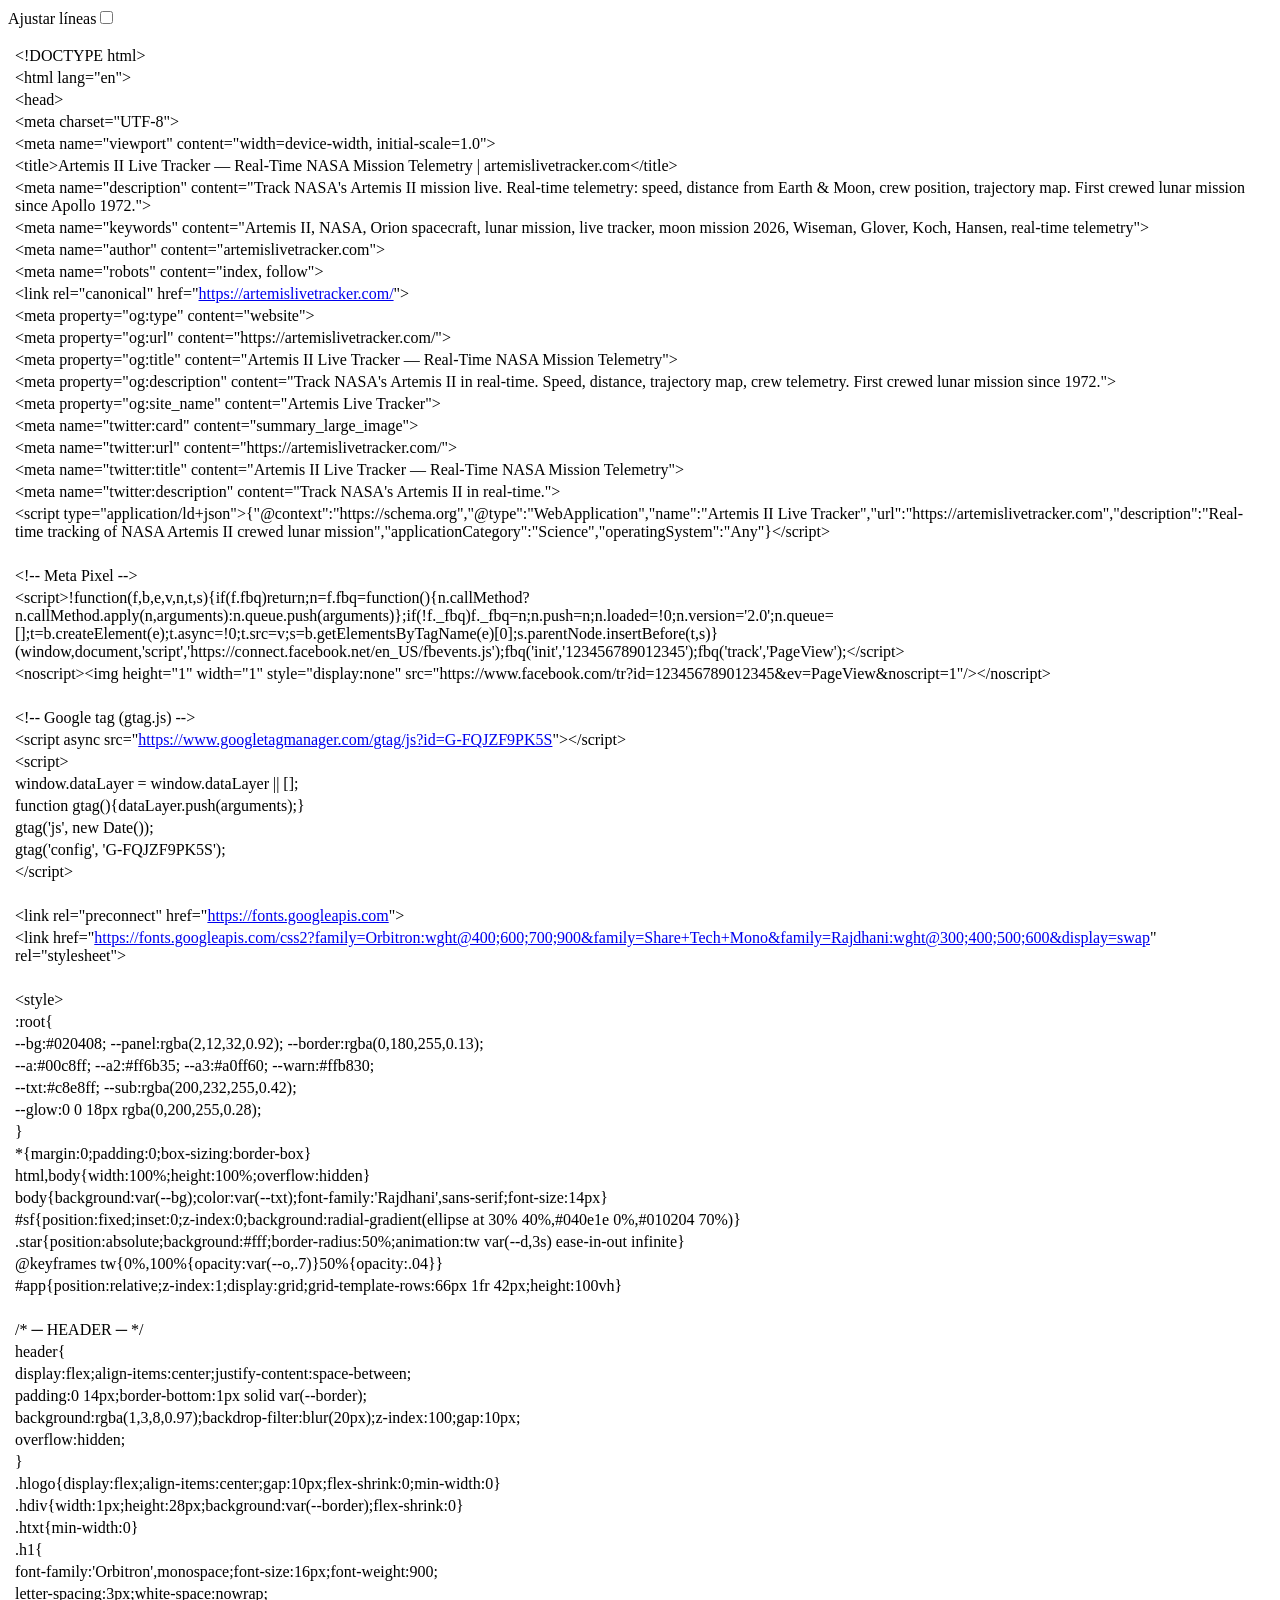
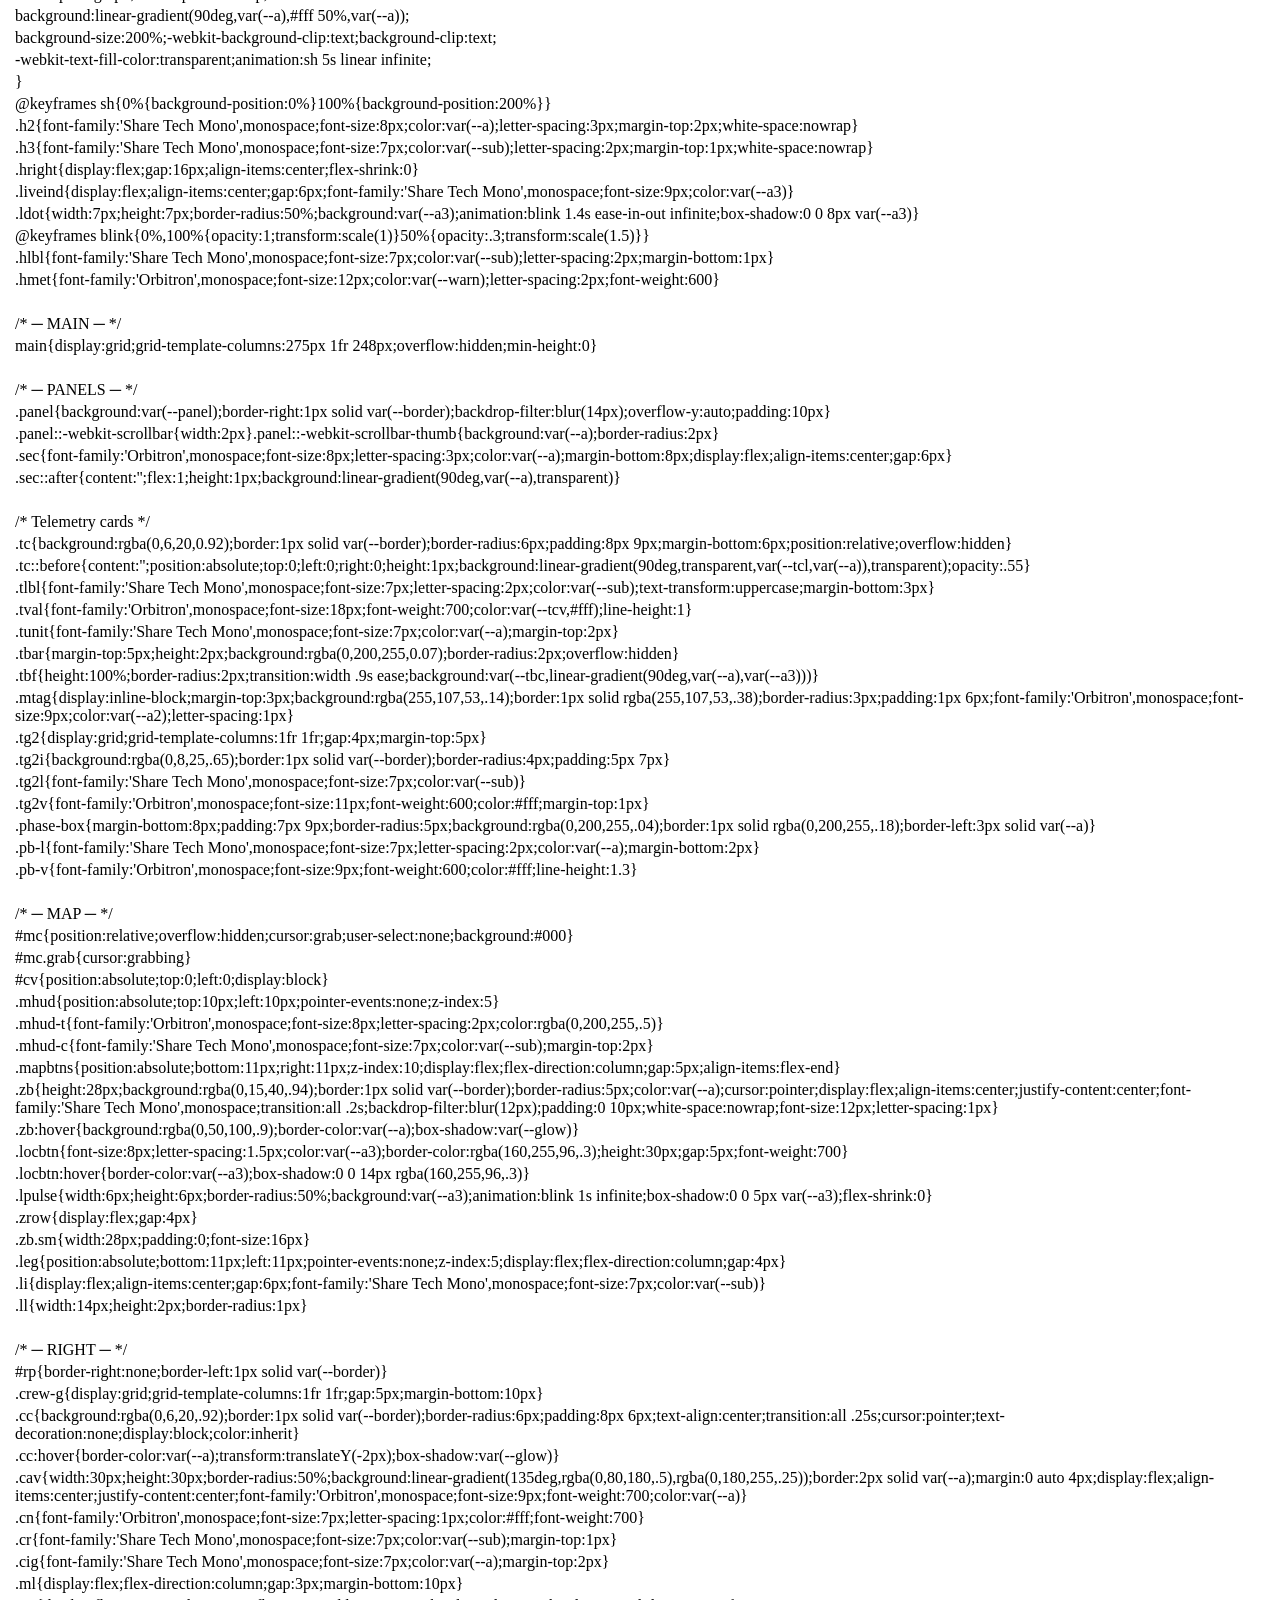
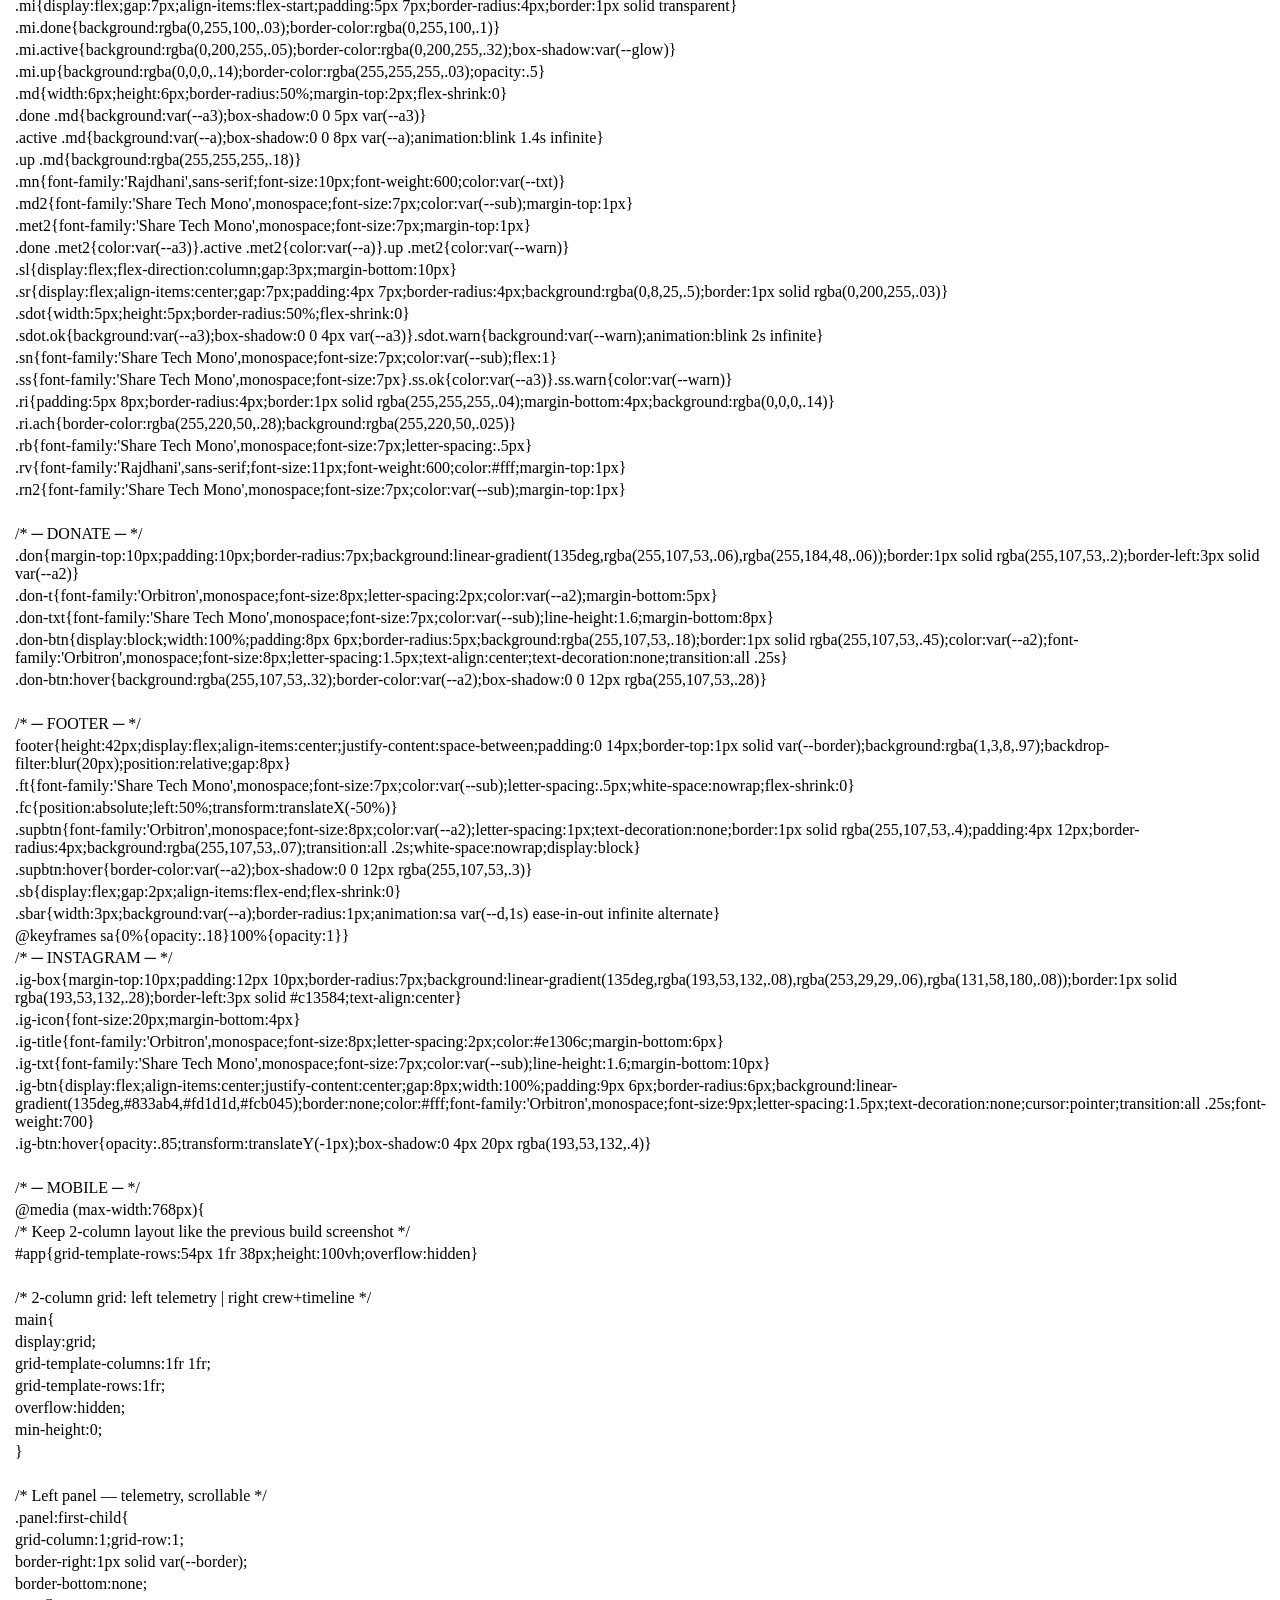
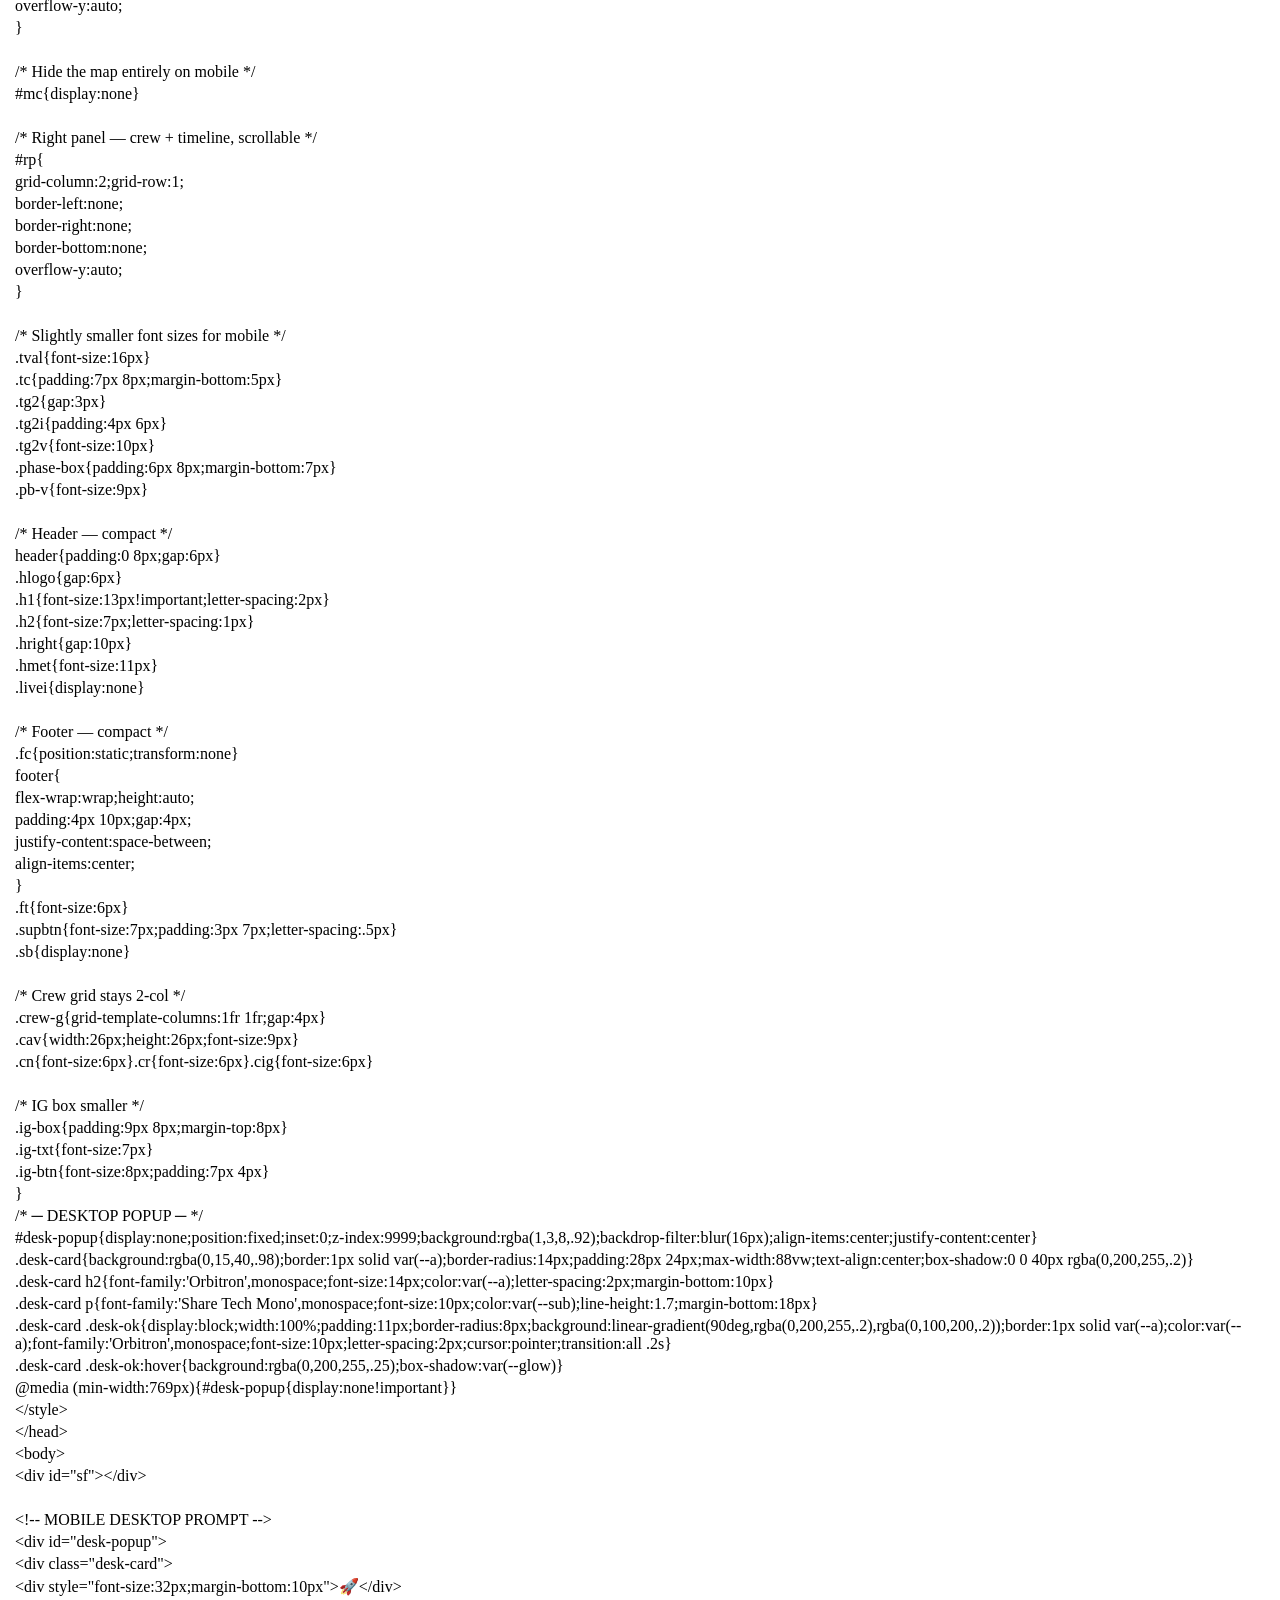
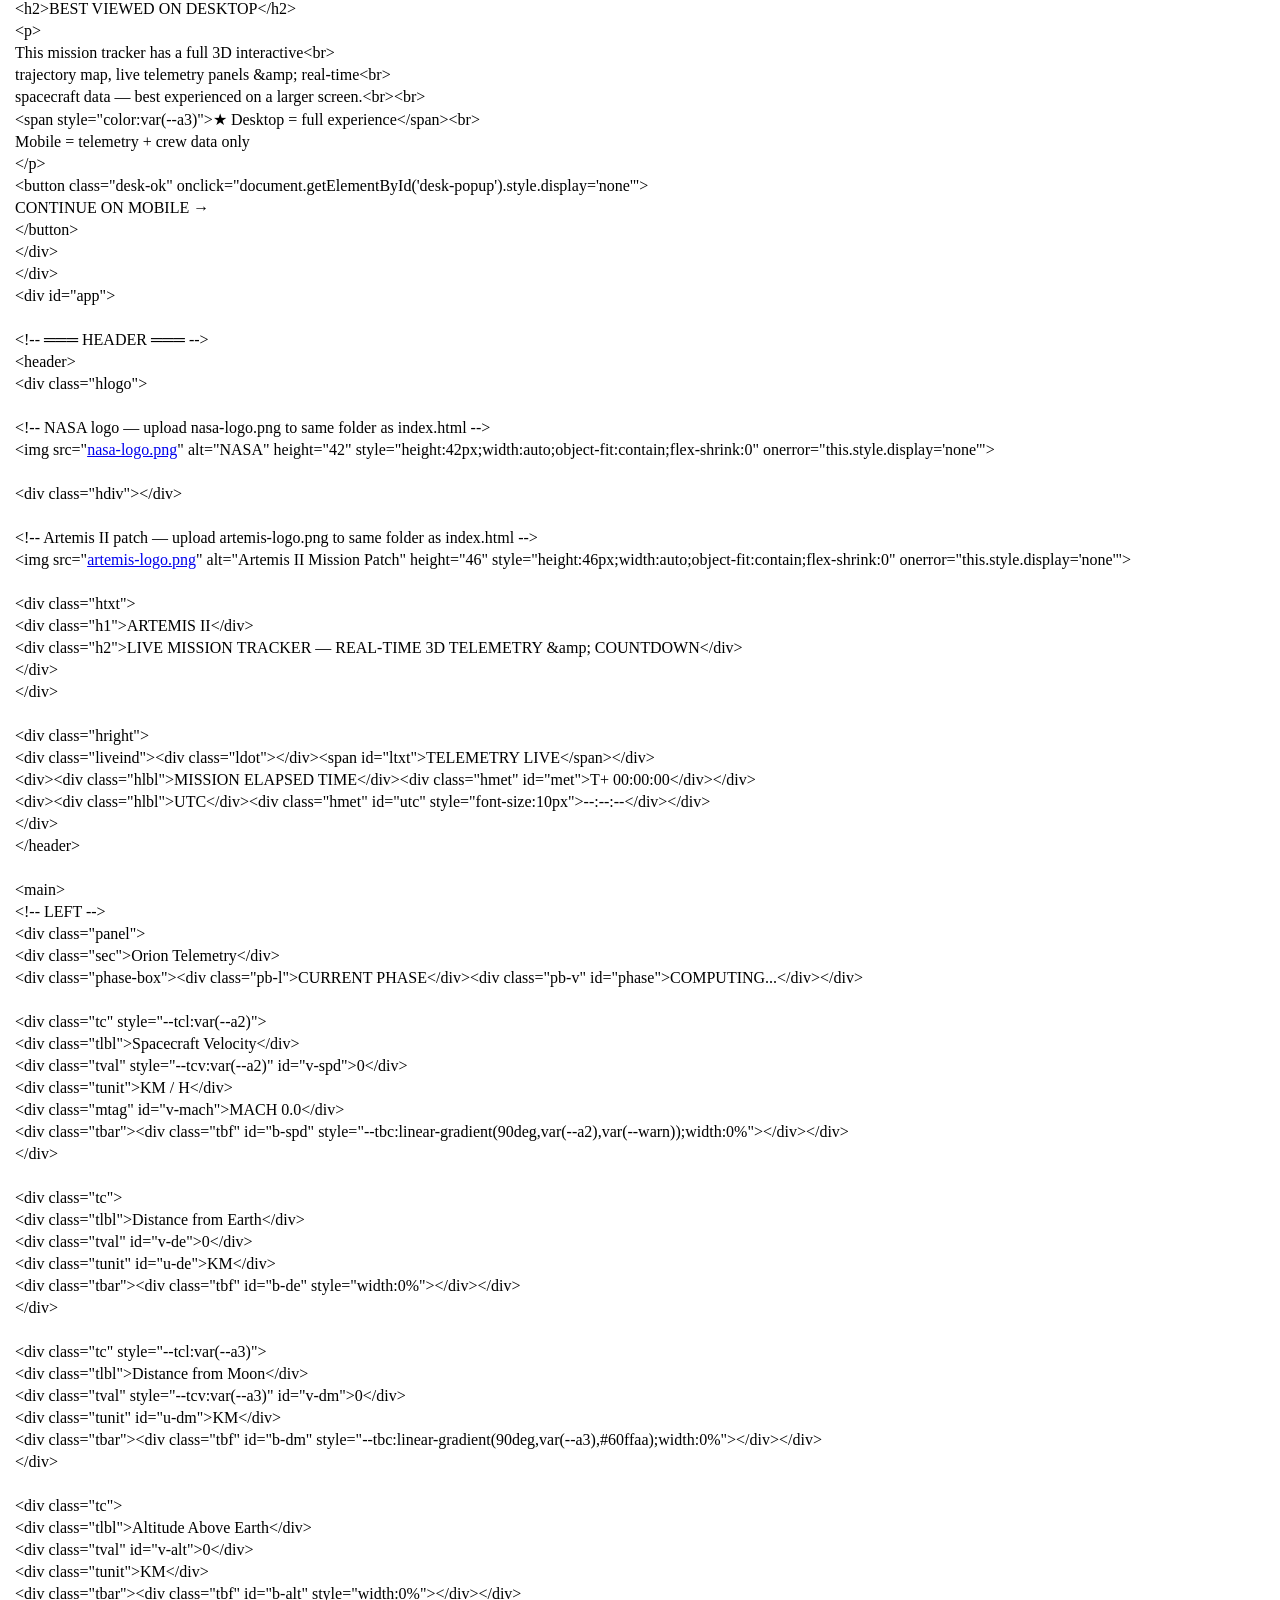
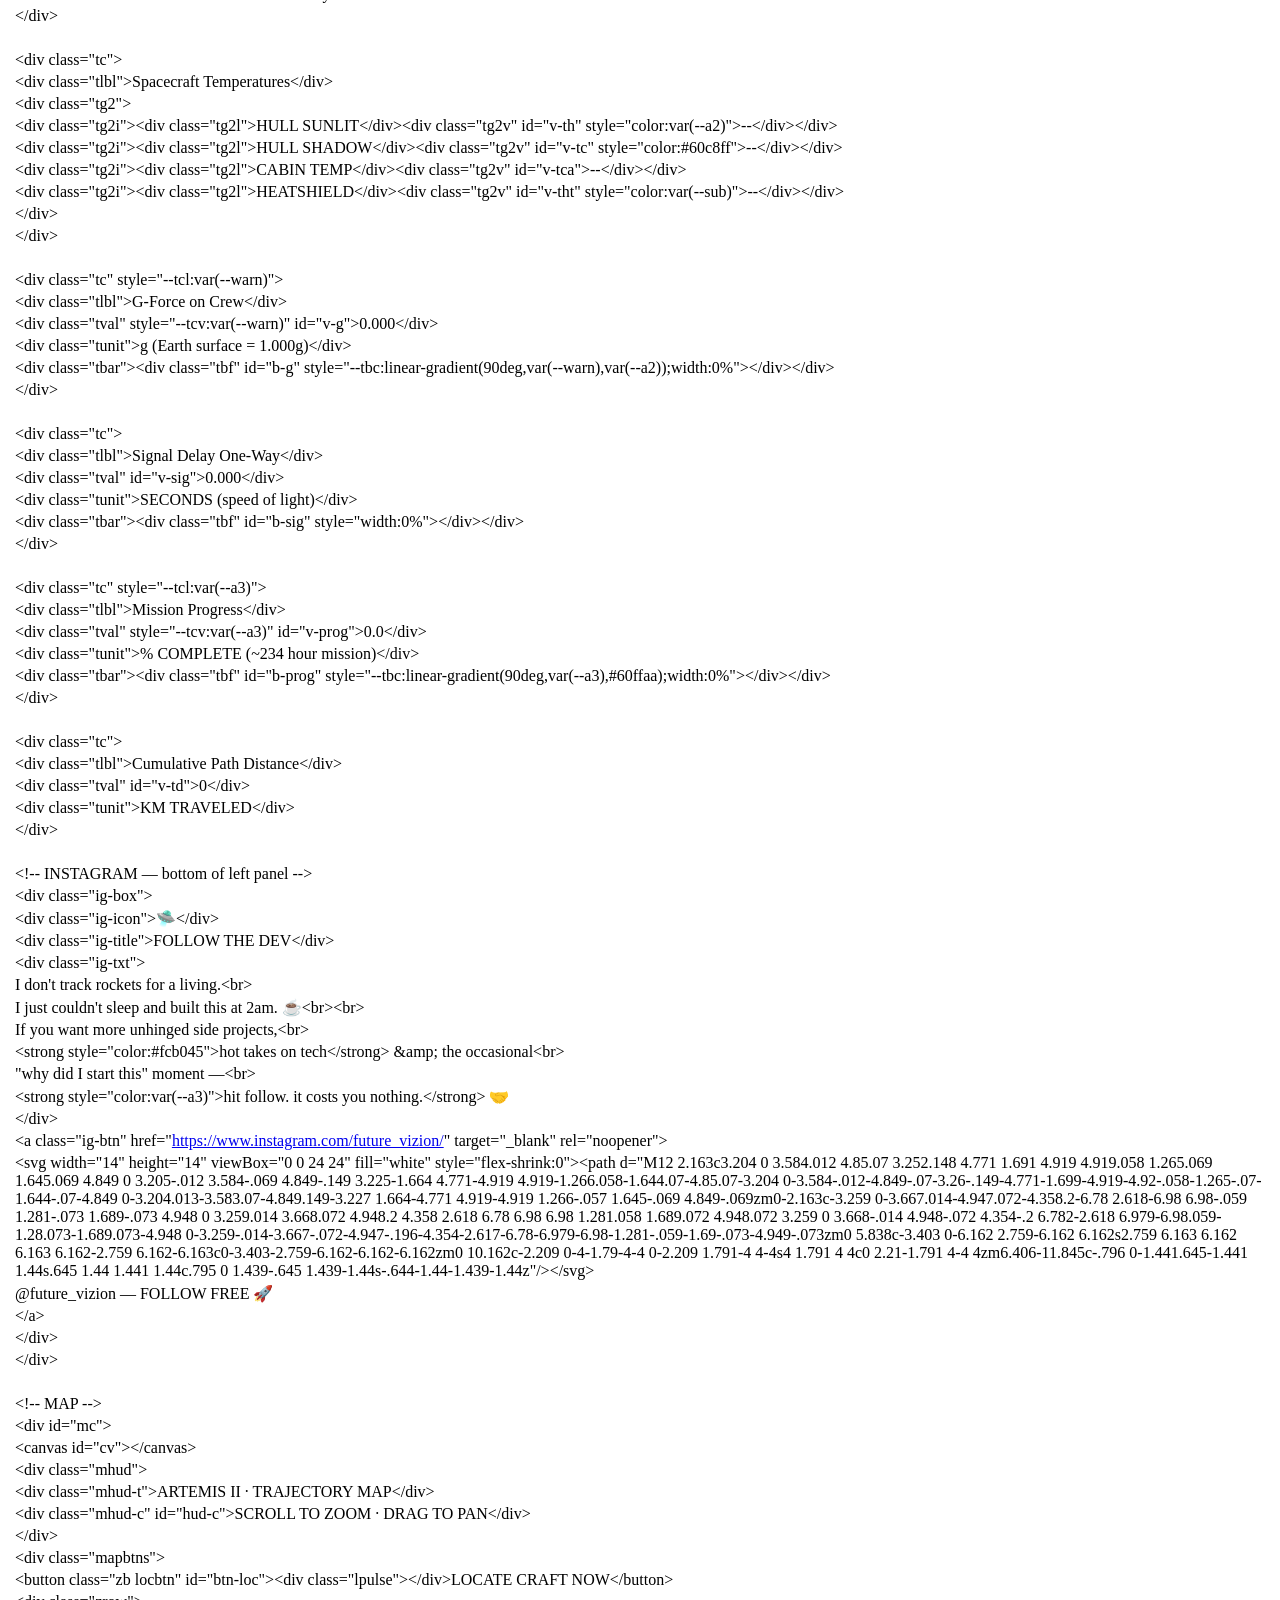
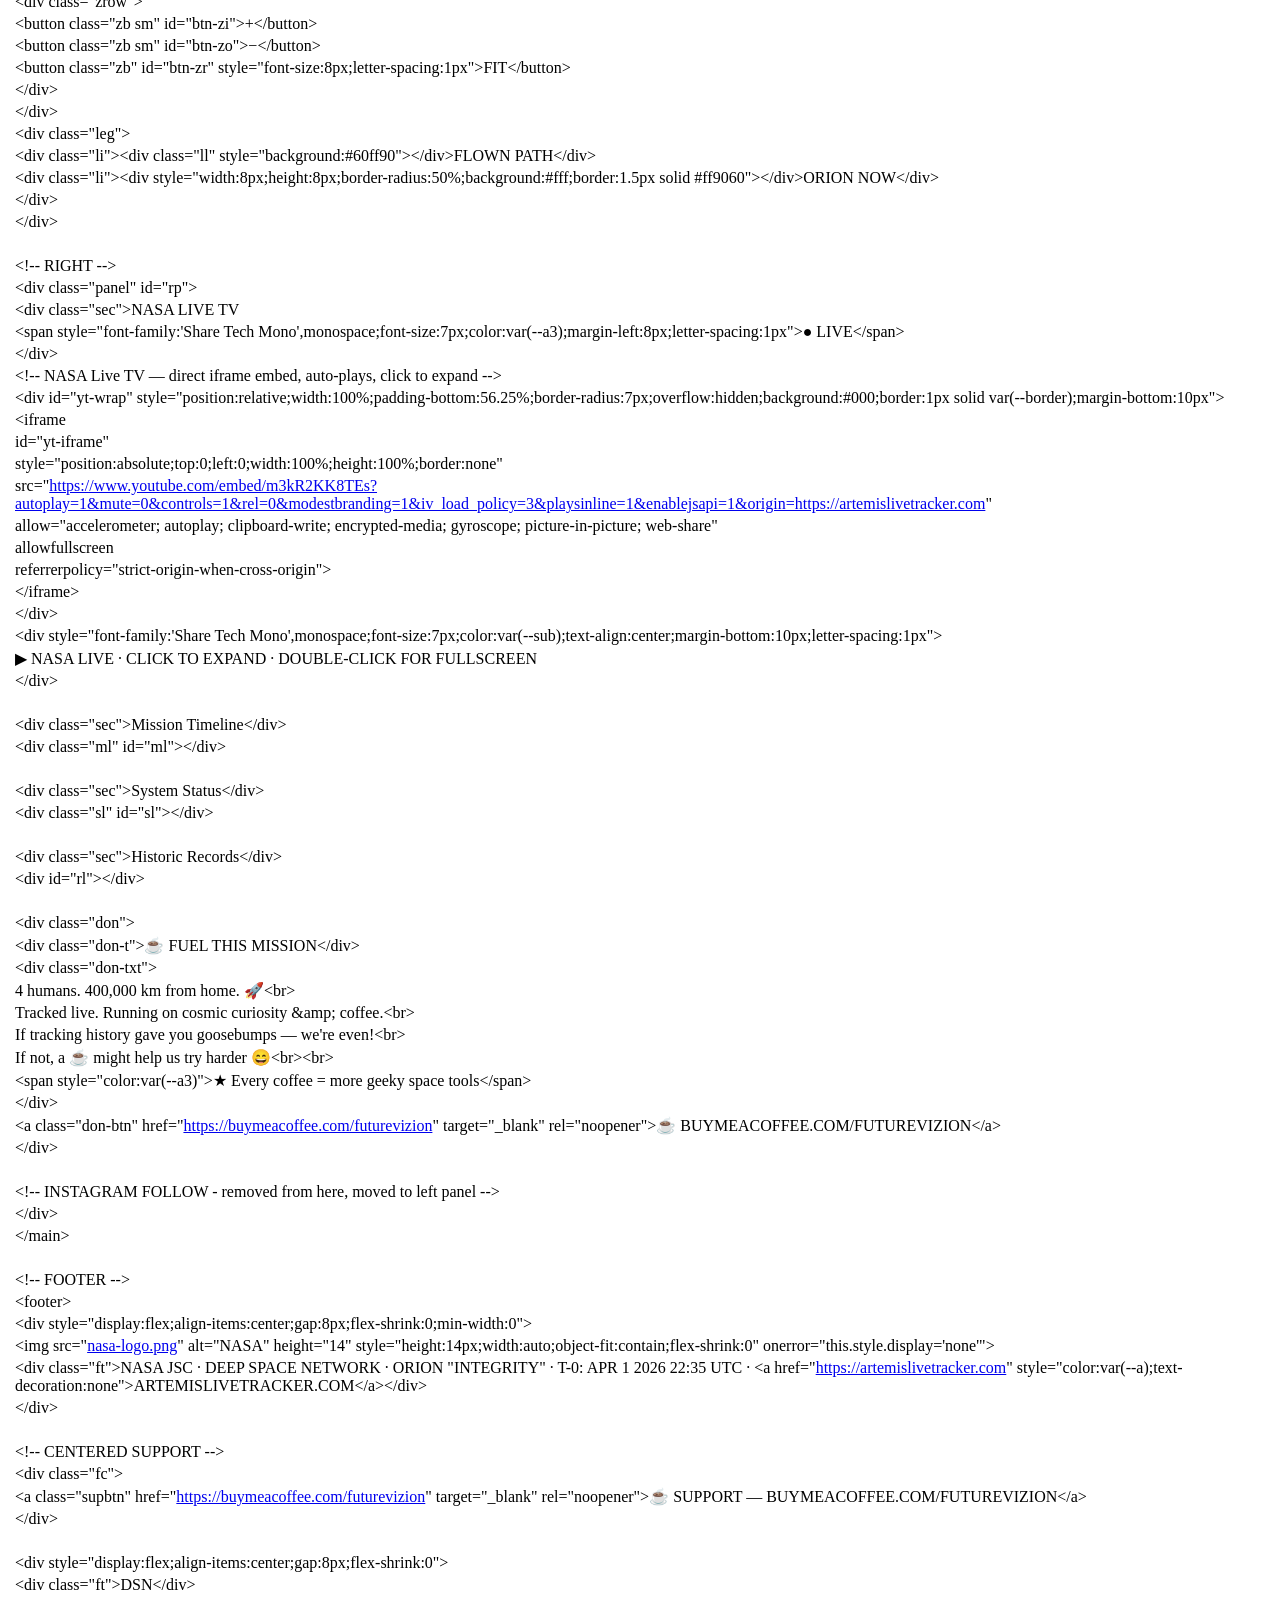
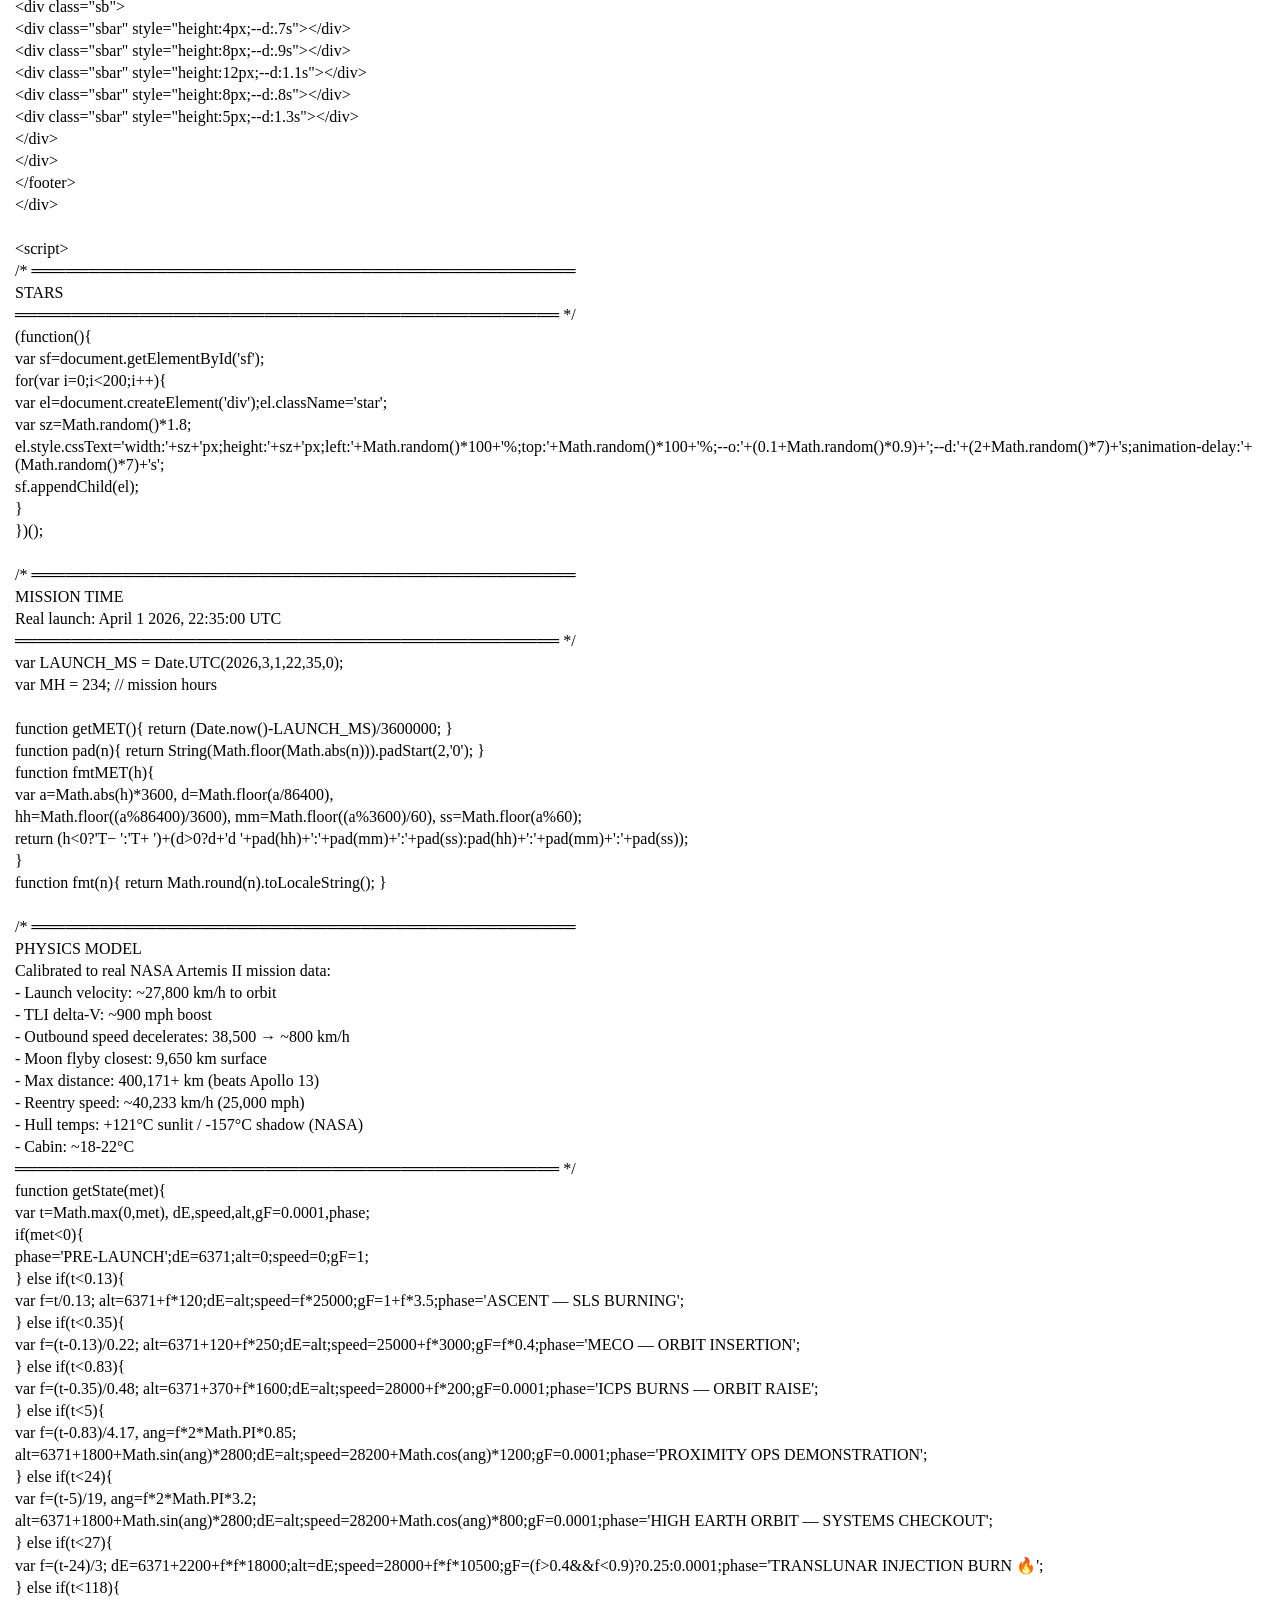
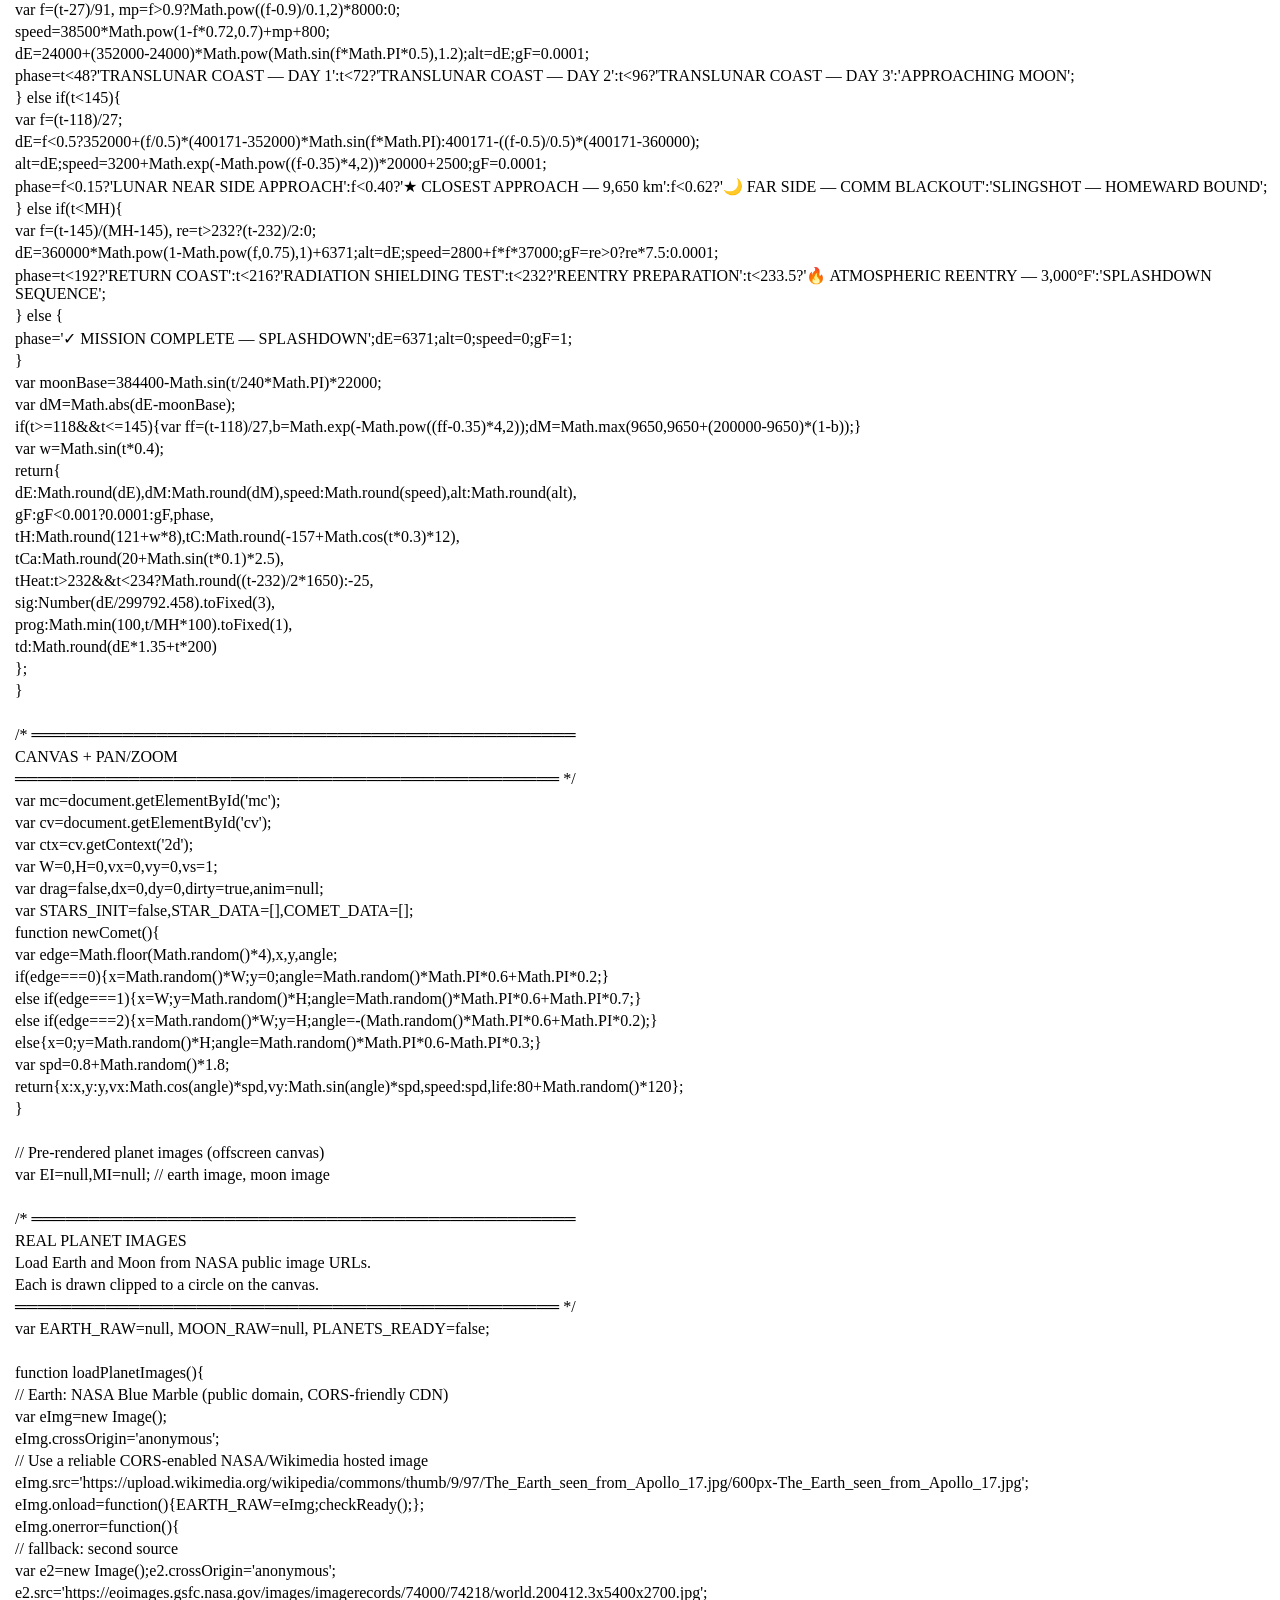
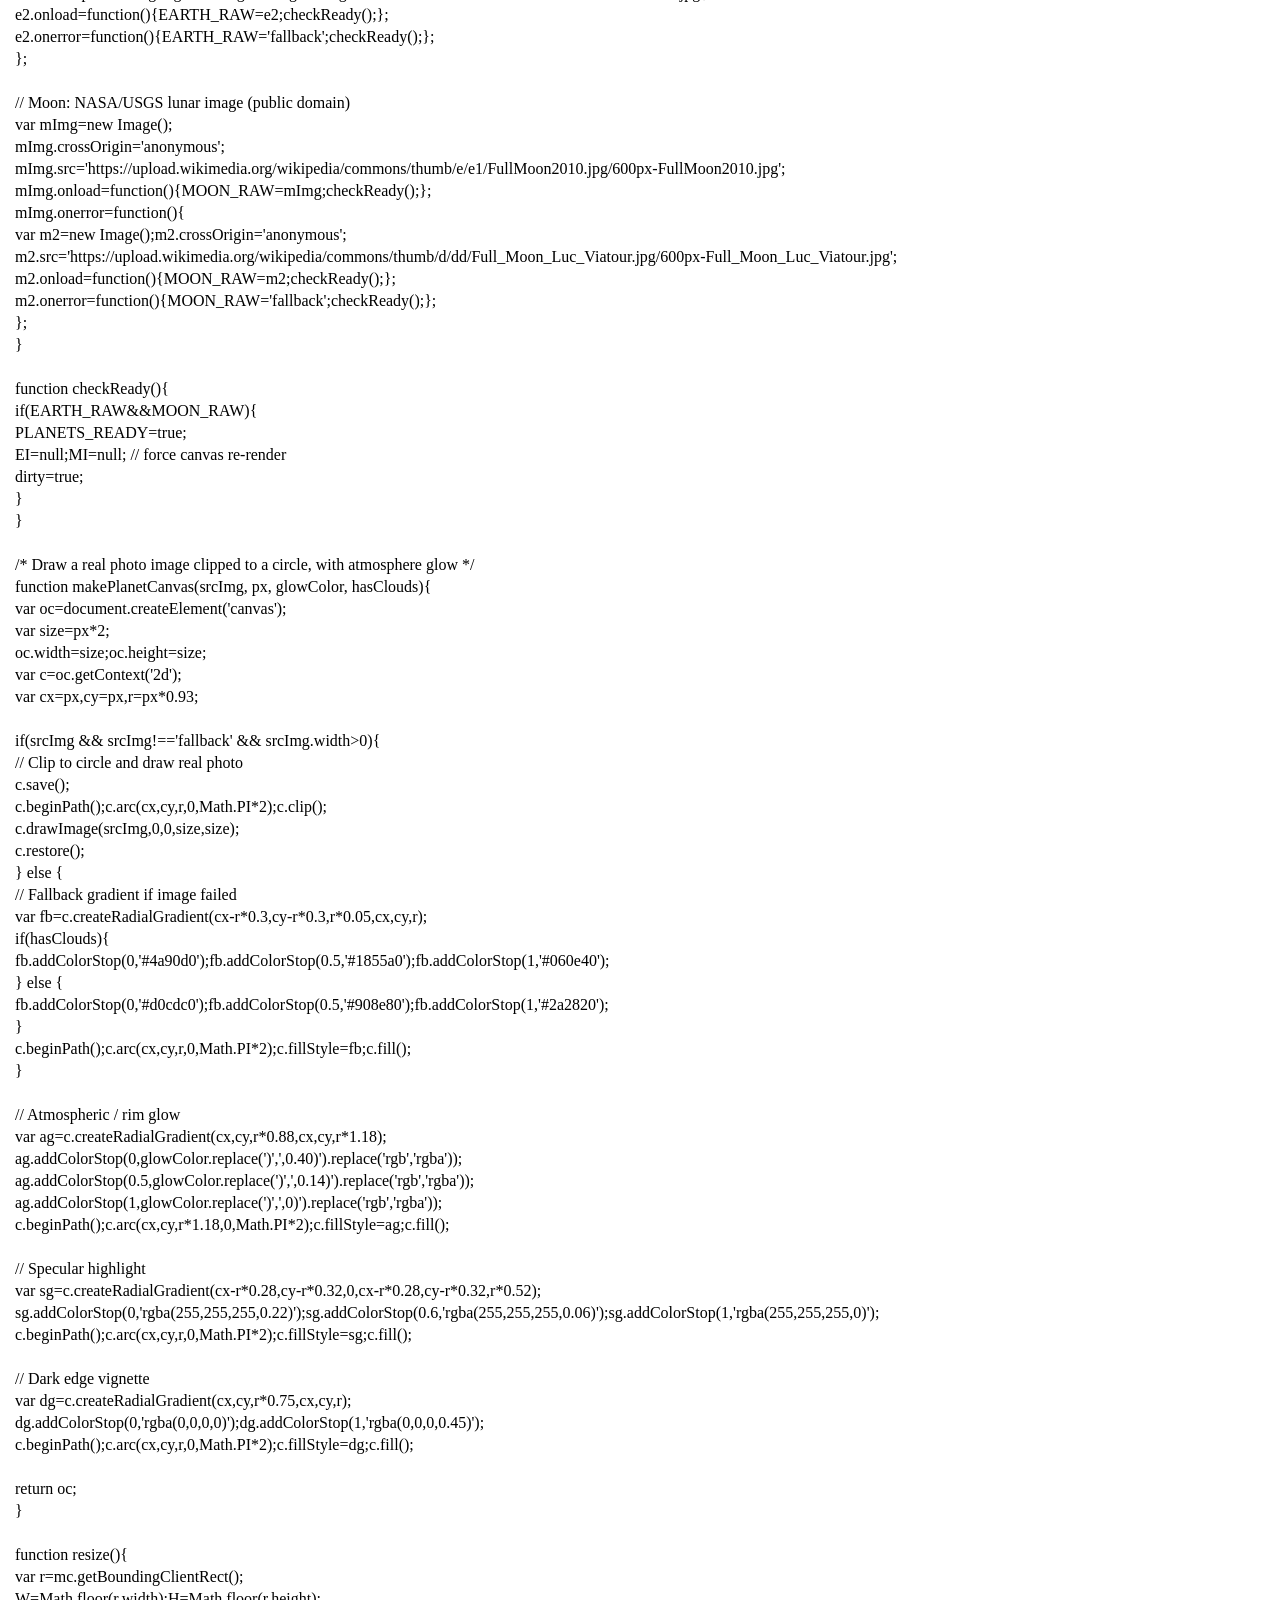
<file: docs/view-source_https___artemislivetracker.com.html>
<!-- saved from url=(0031)https://artemislivetracker.com/ -->
<html><head><meta http-equiv="Content-Type" content="text/html; charset=UTF-8"><meta name="color-scheme" content="light dark"></head><body><div class="line-gutter-backdrop"></div><form autocomplete="off"><label class="line-wrap-control">Ajustar líneas<input type="checkbox" aria-label="Ajustar líneas"></label></form><table><tbody><tr><td class="line-number" value="1"></td><td class="line-content"><span class="html-doctype">&lt;!DOCTYPE html&gt;</span></td></tr><tr><td class="line-number" value="2"></td><td class="line-content"><span class="html-tag">&lt;html <span class="html-attribute-name">lang</span>="<span class="html-attribute-value">en</span>"&gt;</span></td></tr><tr><td class="line-number" value="3"></td><td class="line-content"><span class="html-tag">&lt;head&gt;</span></td></tr><tr><td class="line-number" value="4"></td><td class="line-content"><span class="html-tag">&lt;meta <span class="html-attribute-name">charset</span>="<span class="html-attribute-value">UTF-8</span>"&gt;</span></td></tr><tr><td class="line-number" value="5"></td><td class="line-content"><span class="html-tag">&lt;meta <span class="html-attribute-name">name</span>="<span class="html-attribute-value">viewport</span>" <span class="html-attribute-name">content</span>="<span class="html-attribute-value">width=device-width, initial-scale=1.0</span>"&gt;</span></td></tr><tr><td class="line-number" value="6"></td><td class="line-content"><span class="html-tag">&lt;title&gt;</span>Artemis II Live Tracker — Real-Time NASA Mission Telemetry | artemislivetracker.com<span class="html-tag">&lt;/title&gt;</span></td></tr><tr><td class="line-number" value="7"></td><td class="line-content"><span class="html-tag">&lt;meta <span class="html-attribute-name">name</span>="<span class="html-attribute-value">description</span>" <span class="html-attribute-name">content</span>="<span class="html-attribute-value">Track NASA's Artemis II mission live. Real-time telemetry: speed, distance from Earth &amp; Moon, crew position, trajectory map. First crewed lunar mission since Apollo 1972.</span>"&gt;</span></td></tr><tr><td class="line-number" value="8"></td><td class="line-content"><span class="html-tag">&lt;meta <span class="html-attribute-name">name</span>="<span class="html-attribute-value">keywords</span>" <span class="html-attribute-name">content</span>="<span class="html-attribute-value">Artemis II, NASA, Orion spacecraft, lunar mission, live tracker, moon mission 2026, Wiseman, Glover, Koch, Hansen, real-time telemetry</span>"&gt;</span></td></tr><tr><td class="line-number" value="9"></td><td class="line-content"><span class="html-tag">&lt;meta <span class="html-attribute-name">name</span>="<span class="html-attribute-value">author</span>" <span class="html-attribute-name">content</span>="<span class="html-attribute-value">artemislivetracker.com</span>"&gt;</span></td></tr><tr><td class="line-number" value="10"></td><td class="line-content"><span class="html-tag">&lt;meta <span class="html-attribute-name">name</span>="<span class="html-attribute-value">robots</span>" <span class="html-attribute-name">content</span>="<span class="html-attribute-value">index, follow</span>"&gt;</span></td></tr><tr><td class="line-number" value="11"></td><td class="line-content"><span class="html-tag">&lt;link <span class="html-attribute-name">rel</span>="<span class="html-attribute-value">canonical</span>" <span class="html-attribute-name">href</span>="<a class="html-attribute-value html-resource-link" target="_blank" href="https://artemislivetracker.com/" rel="noreferrer noopener">https://artemislivetracker.com/</a>"&gt;</span></td></tr><tr><td class="line-number" value="12"></td><td class="line-content"><span class="html-tag">&lt;meta <span class="html-attribute-name">property</span>="<span class="html-attribute-value">og:type</span>" <span class="html-attribute-name">content</span>="<span class="html-attribute-value">website</span>"&gt;</span></td></tr><tr><td class="line-number" value="13"></td><td class="line-content"><span class="html-tag">&lt;meta <span class="html-attribute-name">property</span>="<span class="html-attribute-value">og:url</span>" <span class="html-attribute-name">content</span>="<span class="html-attribute-value">https://artemislivetracker.com/</span>"&gt;</span></td></tr><tr><td class="line-number" value="14"></td><td class="line-content"><span class="html-tag">&lt;meta <span class="html-attribute-name">property</span>="<span class="html-attribute-value">og:title</span>" <span class="html-attribute-name">content</span>="<span class="html-attribute-value">Artemis II Live Tracker — Real-Time NASA Mission Telemetry</span>"&gt;</span></td></tr><tr><td class="line-number" value="15"></td><td class="line-content"><span class="html-tag">&lt;meta <span class="html-attribute-name">property</span>="<span class="html-attribute-value">og:description</span>" <span class="html-attribute-name">content</span>="<span class="html-attribute-value">Track NASA's Artemis II in real-time. Speed, distance, trajectory map, crew telemetry. First crewed lunar mission since 1972.</span>"&gt;</span></td></tr><tr><td class="line-number" value="16"></td><td class="line-content"><span class="html-tag">&lt;meta <span class="html-attribute-name">property</span>="<span class="html-attribute-value">og:site_name</span>" <span class="html-attribute-name">content</span>="<span class="html-attribute-value">Artemis Live Tracker</span>"&gt;</span></td></tr><tr><td class="line-number" value="17"></td><td class="line-content"><span class="html-tag">&lt;meta <span class="html-attribute-name">name</span>="<span class="html-attribute-value">twitter:card</span>" <span class="html-attribute-name">content</span>="<span class="html-attribute-value">summary_large_image</span>"&gt;</span></td></tr><tr><td class="line-number" value="18"></td><td class="line-content"><span class="html-tag">&lt;meta <span class="html-attribute-name">name</span>="<span class="html-attribute-value">twitter:url</span>" <span class="html-attribute-name">content</span>="<span class="html-attribute-value">https://artemislivetracker.com/</span>"&gt;</span></td></tr><tr><td class="line-number" value="19"></td><td class="line-content"><span class="html-tag">&lt;meta <span class="html-attribute-name">name</span>="<span class="html-attribute-value">twitter:title</span>" <span class="html-attribute-name">content</span>="<span class="html-attribute-value">Artemis II Live Tracker — Real-Time NASA Mission Telemetry</span>"&gt;</span></td></tr><tr><td class="line-number" value="20"></td><td class="line-content"><span class="html-tag">&lt;meta <span class="html-attribute-name">name</span>="<span class="html-attribute-value">twitter:description</span>" <span class="html-attribute-name">content</span>="<span class="html-attribute-value">Track NASA's Artemis II in real-time.</span>"&gt;</span></td></tr><tr><td class="line-number" value="21"></td><td class="line-content"><span class="html-tag">&lt;script <span class="html-attribute-name">type</span>="<span class="html-attribute-value">application/ld+json</span>"&gt;</span>{"@context":"https://schema.org","@type":"WebApplication","name":"Artemis II Live Tracker","url":"https://artemislivetracker.com","description":"Real-time tracking of NASA Artemis II crewed lunar mission","applicationCategory":"Science","operatingSystem":"Any"}<span class="html-tag">&lt;/script&gt;</span></td></tr><tr><td class="line-number" value="22"></td><td class="line-content"><br></td></tr><tr><td class="line-number" value="23"></td><td class="line-content"><span class="html-comment">&lt;!-- Meta Pixel --&gt;</span></td></tr><tr><td class="line-number" value="24"></td><td class="line-content"><span class="html-tag">&lt;script&gt;</span>!function(f,b,e,v,n,t,s){if(f.fbq)return;n=f.fbq=function(){n.callMethod?n.callMethod.apply(n,arguments):n.queue.push(arguments)};if(!f._fbq)f._fbq=n;n.push=n;n.loaded=!0;n.version='2.0';n.queue=[];t=b.createElement(e);t.async=!0;t.src=v;s=b.getElementsByTagName(e)[0];s.parentNode.insertBefore(t,s)}(window,document,'script','https://connect.facebook.net/en_US/fbevents.js');fbq('init','123456789012345');fbq('track','PageView');<span class="html-tag">&lt;/script&gt;</span></td></tr><tr><td class="line-number" value="25"></td><td class="line-content"><span class="html-tag">&lt;noscript&gt;</span>&lt;img height="1" width="1" style="display:none" src="https://www.facebook.com/tr?id=123456789012345&amp;ev=PageView&amp;noscript=1"/&gt;<span class="html-tag">&lt;/noscript&gt;</span></td></tr><tr><td class="line-number" value="26"></td><td class="line-content"><br></td></tr><tr><td class="line-number" value="27"></td><td class="line-content"><span class="html-comment">&lt;!-- Google tag (gtag.js) --&gt;</span></td></tr><tr><td class="line-number" value="28"></td><td class="line-content"><span class="html-tag">&lt;script <span class="html-attribute-name">async</span> <span class="html-attribute-name">src</span>="<a class="html-attribute-value html-resource-link" target="_blank" href="https://www.googletagmanager.com/gtag/js?id=G-FQJZF9PK5S" rel="noreferrer noopener">https://www.googletagmanager.com/gtag/js?id=G-FQJZF9PK5S</a>"&gt;</span><span class="html-tag">&lt;/script&gt;</span></td></tr><tr><td class="line-number" value="29"></td><td class="line-content"><span class="html-tag">&lt;script&gt;</span></td></tr><tr><td class="line-number" value="30"></td><td class="line-content">  window.dataLayer = window.dataLayer || [];</td></tr><tr><td class="line-number" value="31"></td><td class="line-content">  function gtag(){dataLayer.push(arguments);}</td></tr><tr><td class="line-number" value="32"></td><td class="line-content">  gtag('js', new Date());</td></tr><tr><td class="line-number" value="33"></td><td class="line-content">  gtag('config', 'G-FQJZF9PK5S');</td></tr><tr><td class="line-number" value="34"></td><td class="line-content"><span class="html-tag">&lt;/script&gt;</span></td></tr><tr><td class="line-number" value="35"></td><td class="line-content"><br></td></tr><tr><td class="line-number" value="36"></td><td class="line-content"><span class="html-tag">&lt;link <span class="html-attribute-name">rel</span>="<span class="html-attribute-value">preconnect</span>" <span class="html-attribute-name">href</span>="<a class="html-attribute-value html-resource-link" target="_blank" href="https://fonts.googleapis.com/" rel="noreferrer noopener">https://fonts.googleapis.com</a>"&gt;</span></td></tr><tr><td class="line-number" value="37"></td><td class="line-content"><span class="html-tag">&lt;link <span class="html-attribute-name">href</span>="<a class="html-attribute-value html-resource-link" target="_blank" href="https://fonts.googleapis.com/css2?family=Orbitron:wght@400;600;700;900&amp;family=Share+Tech+Mono&amp;family=Rajdhani:wght@300;400;500;600&amp;display=swap" rel="noreferrer noopener">https://fonts.googleapis.com/css2?family=Orbitron:wght@400;600;700;900&amp;family=Share+Tech+Mono&amp;family=Rajdhani:wght@300;400;500;600&amp;display=swap</a>" <span class="html-attribute-name">rel</span>="<span class="html-attribute-value">stylesheet</span>"&gt;</span></td></tr><tr><td class="line-number" value="38"></td><td class="line-content"><br></td></tr><tr><td class="line-number" value="39"></td><td class="line-content"><span class="html-tag">&lt;style&gt;</span></td></tr><tr><td class="line-number" value="40"></td><td class="line-content">:root{</td></tr><tr><td class="line-number" value="41"></td><td class="line-content">  --bg:#020408; --panel:rgba(2,12,32,0.92); --border:rgba(0,180,255,0.13);</td></tr><tr><td class="line-number" value="42"></td><td class="line-content">  --a:#00c8ff; --a2:#ff6b35; --a3:#a0ff60; --warn:#ffb830;</td></tr><tr><td class="line-number" value="43"></td><td class="line-content">  --txt:#c8e8ff; --sub:rgba(200,232,255,0.42);</td></tr><tr><td class="line-number" value="44"></td><td class="line-content">  --glow:0 0 18px rgba(0,200,255,0.28);</td></tr><tr><td class="line-number" value="45"></td><td class="line-content">}</td></tr><tr><td class="line-number" value="46"></td><td class="line-content">*{margin:0;padding:0;box-sizing:border-box}</td></tr><tr><td class="line-number" value="47"></td><td class="line-content">html,body{width:100%;height:100%;overflow:hidden}</td></tr><tr><td class="line-number" value="48"></td><td class="line-content">body{background:var(--bg);color:var(--txt);font-family:'Rajdhani',sans-serif;font-size:14px}</td></tr><tr><td class="line-number" value="49"></td><td class="line-content">#sf{position:fixed;inset:0;z-index:0;background:radial-gradient(ellipse at 30% 40%,#040e1e 0%,#010204 70%)}</td></tr><tr><td class="line-number" value="50"></td><td class="line-content">.star{position:absolute;background:#fff;border-radius:50%;animation:tw var(--d,3s) ease-in-out infinite}</td></tr><tr><td class="line-number" value="51"></td><td class="line-content">@keyframes tw{0%,100%{opacity:var(--o,.7)}50%{opacity:.04}}</td></tr><tr><td class="line-number" value="52"></td><td class="line-content">#app{position:relative;z-index:1;display:grid;grid-template-rows:66px 1fr 42px;height:100vh}</td></tr><tr><td class="line-number" value="53"></td><td class="line-content"><br></td></tr><tr><td class="line-number" value="54"></td><td class="line-content">/* ─ HEADER ─ */</td></tr><tr><td class="line-number" value="55"></td><td class="line-content">header{</td></tr><tr><td class="line-number" value="56"></td><td class="line-content">  display:flex;align-items:center;justify-content:space-between;</td></tr><tr><td class="line-number" value="57"></td><td class="line-content">  padding:0 14px;border-bottom:1px solid var(--border);</td></tr><tr><td class="line-number" value="58"></td><td class="line-content">  background:rgba(1,3,8,0.97);backdrop-filter:blur(20px);z-index:100;gap:10px;</td></tr><tr><td class="line-number" value="59"></td><td class="line-content">  overflow:hidden;</td></tr><tr><td class="line-number" value="60"></td><td class="line-content">}</td></tr><tr><td class="line-number" value="61"></td><td class="line-content">.hlogo{display:flex;align-items:center;gap:10px;flex-shrink:0;min-width:0}</td></tr><tr><td class="line-number" value="62"></td><td class="line-content">.hdiv{width:1px;height:28px;background:var(--border);flex-shrink:0}</td></tr><tr><td class="line-number" value="63"></td><td class="line-content">.htxt{min-width:0}</td></tr><tr><td class="line-number" value="64"></td><td class="line-content">.h1{</td></tr><tr><td class="line-number" value="65"></td><td class="line-content">  font-family:'Orbitron',monospace;font-size:16px;font-weight:900;</td></tr><tr><td class="line-number" value="66"></td><td class="line-content">  letter-spacing:3px;white-space:nowrap;</td></tr><tr><td class="line-number" value="67"></td><td class="line-content">  background:linear-gradient(90deg,var(--a),#fff 50%,var(--a));</td></tr><tr><td class="line-number" value="68"></td><td class="line-content">  background-size:200%;-webkit-background-clip:text;background-clip:text;</td></tr><tr><td class="line-number" value="69"></td><td class="line-content">  -webkit-text-fill-color:transparent;animation:sh 5s linear infinite;</td></tr><tr><td class="line-number" value="70"></td><td class="line-content">}</td></tr><tr><td class="line-number" value="71"></td><td class="line-content">@keyframes sh{0%{background-position:0%}100%{background-position:200%}}</td></tr><tr><td class="line-number" value="72"></td><td class="line-content">.h2{font-family:'Share Tech Mono',monospace;font-size:8px;color:var(--a);letter-spacing:3px;margin-top:2px;white-space:nowrap}</td></tr><tr><td class="line-number" value="73"></td><td class="line-content">.h3{font-family:'Share Tech Mono',monospace;font-size:7px;color:var(--sub);letter-spacing:2px;margin-top:1px;white-space:nowrap}</td></tr><tr><td class="line-number" value="74"></td><td class="line-content">.hright{display:flex;gap:16px;align-items:center;flex-shrink:0}</td></tr><tr><td class="line-number" value="75"></td><td class="line-content">.liveind{display:flex;align-items:center;gap:6px;font-family:'Share Tech Mono',monospace;font-size:9px;color:var(--a3)}</td></tr><tr><td class="line-number" value="76"></td><td class="line-content">.ldot{width:7px;height:7px;border-radius:50%;background:var(--a3);animation:blink 1.4s ease-in-out infinite;box-shadow:0 0 8px var(--a3)}</td></tr><tr><td class="line-number" value="77"></td><td class="line-content">@keyframes blink{0%,100%{opacity:1;transform:scale(1)}50%{opacity:.3;transform:scale(1.5)}}</td></tr><tr><td class="line-number" value="78"></td><td class="line-content">.hlbl{font-family:'Share Tech Mono',monospace;font-size:7px;color:var(--sub);letter-spacing:2px;margin-bottom:1px}</td></tr><tr><td class="line-number" value="79"></td><td class="line-content">.hmet{font-family:'Orbitron',monospace;font-size:12px;color:var(--warn);letter-spacing:2px;font-weight:600}</td></tr><tr><td class="line-number" value="80"></td><td class="line-content"><br></td></tr><tr><td class="line-number" value="81"></td><td class="line-content">/* ─ MAIN ─ */</td></tr><tr><td class="line-number" value="82"></td><td class="line-content">main{display:grid;grid-template-columns:275px 1fr 248px;overflow:hidden;min-height:0}</td></tr><tr><td class="line-number" value="83"></td><td class="line-content"><br></td></tr><tr><td class="line-number" value="84"></td><td class="line-content">/* ─ PANELS ─ */</td></tr><tr><td class="line-number" value="85"></td><td class="line-content">.panel{background:var(--panel);border-right:1px solid var(--border);backdrop-filter:blur(14px);overflow-y:auto;padding:10px}</td></tr><tr><td class="line-number" value="86"></td><td class="line-content">.panel::-webkit-scrollbar{width:2px}.panel::-webkit-scrollbar-thumb{background:var(--a);border-radius:2px}</td></tr><tr><td class="line-number" value="87"></td><td class="line-content">.sec{font-family:'Orbitron',monospace;font-size:8px;letter-spacing:3px;color:var(--a);margin-bottom:8px;display:flex;align-items:center;gap:6px}</td></tr><tr><td class="line-number" value="88"></td><td class="line-content">.sec::after{content:'';flex:1;height:1px;background:linear-gradient(90deg,var(--a),transparent)}</td></tr><tr><td class="line-number" value="89"></td><td class="line-content"><br></td></tr><tr><td class="line-number" value="90"></td><td class="line-content">/* Telemetry cards */</td></tr><tr><td class="line-number" value="91"></td><td class="line-content">.tc{background:rgba(0,6,20,0.92);border:1px solid var(--border);border-radius:6px;padding:8px 9px;margin-bottom:6px;position:relative;overflow:hidden}</td></tr><tr><td class="line-number" value="92"></td><td class="line-content">.tc::before{content:'';position:absolute;top:0;left:0;right:0;height:1px;background:linear-gradient(90deg,transparent,var(--tcl,var(--a)),transparent);opacity:.55}</td></tr><tr><td class="line-number" value="93"></td><td class="line-content">.tlbl{font-family:'Share Tech Mono',monospace;font-size:7px;letter-spacing:2px;color:var(--sub);text-transform:uppercase;margin-bottom:3px}</td></tr><tr><td class="line-number" value="94"></td><td class="line-content">.tval{font-family:'Orbitron',monospace;font-size:18px;font-weight:700;color:var(--tcv,#fff);line-height:1}</td></tr><tr><td class="line-number" value="95"></td><td class="line-content">.tunit{font-family:'Share Tech Mono',monospace;font-size:7px;color:var(--a);margin-top:2px}</td></tr><tr><td class="line-number" value="96"></td><td class="line-content">.tbar{margin-top:5px;height:2px;background:rgba(0,200,255,0.07);border-radius:2px;overflow:hidden}</td></tr><tr><td class="line-number" value="97"></td><td class="line-content">.tbf{height:100%;border-radius:2px;transition:width .9s ease;background:var(--tbc,linear-gradient(90deg,var(--a),var(--a3)))}</td></tr><tr><td class="line-number" value="98"></td><td class="line-content">.mtag{display:inline-block;margin-top:3px;background:rgba(255,107,53,.14);border:1px solid rgba(255,107,53,.38);border-radius:3px;padding:1px 6px;font-family:'Orbitron',monospace;font-size:9px;color:var(--a2);letter-spacing:1px}</td></tr><tr><td class="line-number" value="99"></td><td class="line-content">.tg2{display:grid;grid-template-columns:1fr 1fr;gap:4px;margin-top:5px}</td></tr><tr><td class="line-number" value="100"></td><td class="line-content">.tg2i{background:rgba(0,8,25,.65);border:1px solid var(--border);border-radius:4px;padding:5px 7px}</td></tr><tr><td class="line-number" value="101"></td><td class="line-content">.tg2l{font-family:'Share Tech Mono',monospace;font-size:7px;color:var(--sub)}</td></tr><tr><td class="line-number" value="102"></td><td class="line-content">.tg2v{font-family:'Orbitron',monospace;font-size:11px;font-weight:600;color:#fff;margin-top:1px}</td></tr><tr><td class="line-number" value="103"></td><td class="line-content">.phase-box{margin-bottom:8px;padding:7px 9px;border-radius:5px;background:rgba(0,200,255,.04);border:1px solid rgba(0,200,255,.18);border-left:3px solid var(--a)}</td></tr><tr><td class="line-number" value="104"></td><td class="line-content">.pb-l{font-family:'Share Tech Mono',monospace;font-size:7px;letter-spacing:2px;color:var(--a);margin-bottom:2px}</td></tr><tr><td class="line-number" value="105"></td><td class="line-content">.pb-v{font-family:'Orbitron',monospace;font-size:9px;font-weight:600;color:#fff;line-height:1.3}</td></tr><tr><td class="line-number" value="106"></td><td class="line-content"><br></td></tr><tr><td class="line-number" value="107"></td><td class="line-content">/* ─ MAP ─ */</td></tr><tr><td class="line-number" value="108"></td><td class="line-content">#mc{position:relative;overflow:hidden;cursor:grab;user-select:none;background:#000}</td></tr><tr><td class="line-number" value="109"></td><td class="line-content">#mc.grab{cursor:grabbing}</td></tr><tr><td class="line-number" value="110"></td><td class="line-content">#cv{position:absolute;top:0;left:0;display:block}</td></tr><tr><td class="line-number" value="111"></td><td class="line-content">.mhud{position:absolute;top:10px;left:10px;pointer-events:none;z-index:5}</td></tr><tr><td class="line-number" value="112"></td><td class="line-content">.mhud-t{font-family:'Orbitron',monospace;font-size:8px;letter-spacing:2px;color:rgba(0,200,255,.5)}</td></tr><tr><td class="line-number" value="113"></td><td class="line-content">.mhud-c{font-family:'Share Tech Mono',monospace;font-size:7px;color:var(--sub);margin-top:2px}</td></tr><tr><td class="line-number" value="114"></td><td class="line-content">.mapbtns{position:absolute;bottom:11px;right:11px;z-index:10;display:flex;flex-direction:column;gap:5px;align-items:flex-end}</td></tr><tr><td class="line-number" value="115"></td><td class="line-content">.zb{height:28px;background:rgba(0,15,40,.94);border:1px solid var(--border);border-radius:5px;color:var(--a);cursor:pointer;display:flex;align-items:center;justify-content:center;font-family:'Share Tech Mono',monospace;transition:all .2s;backdrop-filter:blur(12px);padding:0 10px;white-space:nowrap;font-size:12px;letter-spacing:1px}</td></tr><tr><td class="line-number" value="116"></td><td class="line-content">.zb:hover{background:rgba(0,50,100,.9);border-color:var(--a);box-shadow:var(--glow)}</td></tr><tr><td class="line-number" value="117"></td><td class="line-content">.locbtn{font-size:8px;letter-spacing:1.5px;color:var(--a3);border-color:rgba(160,255,96,.3);height:30px;gap:5px;font-weight:700}</td></tr><tr><td class="line-number" value="118"></td><td class="line-content">.locbtn:hover{border-color:var(--a3);box-shadow:0 0 14px rgba(160,255,96,.3)}</td></tr><tr><td class="line-number" value="119"></td><td class="line-content">.lpulse{width:6px;height:6px;border-radius:50%;background:var(--a3);animation:blink 1s infinite;box-shadow:0 0 5px var(--a3);flex-shrink:0}</td></tr><tr><td class="line-number" value="120"></td><td class="line-content">.zrow{display:flex;gap:4px}</td></tr><tr><td class="line-number" value="121"></td><td class="line-content">.zb.sm{width:28px;padding:0;font-size:16px}</td></tr><tr><td class="line-number" value="122"></td><td class="line-content">.leg{position:absolute;bottom:11px;left:11px;pointer-events:none;z-index:5;display:flex;flex-direction:column;gap:4px}</td></tr><tr><td class="line-number" value="123"></td><td class="line-content">.li{display:flex;align-items:center;gap:6px;font-family:'Share Tech Mono',monospace;font-size:7px;color:var(--sub)}</td></tr><tr><td class="line-number" value="124"></td><td class="line-content">.ll{width:14px;height:2px;border-radius:1px}</td></tr><tr><td class="line-number" value="125"></td><td class="line-content"><br></td></tr><tr><td class="line-number" value="126"></td><td class="line-content">/* ─ RIGHT ─ */</td></tr><tr><td class="line-number" value="127"></td><td class="line-content">#rp{border-right:none;border-left:1px solid var(--border)}</td></tr><tr><td class="line-number" value="128"></td><td class="line-content">.crew-g{display:grid;grid-template-columns:1fr 1fr;gap:5px;margin-bottom:10px}</td></tr><tr><td class="line-number" value="129"></td><td class="line-content">.cc{background:rgba(0,6,20,.92);border:1px solid var(--border);border-radius:6px;padding:8px 6px;text-align:center;transition:all .25s;cursor:pointer;text-decoration:none;display:block;color:inherit}</td></tr><tr><td class="line-number" value="130"></td><td class="line-content">.cc:hover{border-color:var(--a);transform:translateY(-2px);box-shadow:var(--glow)}</td></tr><tr><td class="line-number" value="131"></td><td class="line-content">.cav{width:30px;height:30px;border-radius:50%;background:linear-gradient(135deg,rgba(0,80,180,.5),rgba(0,180,255,.25));border:2px solid var(--a);margin:0 auto 4px;display:flex;align-items:center;justify-content:center;font-family:'Orbitron',monospace;font-size:9px;font-weight:700;color:var(--a)}</td></tr><tr><td class="line-number" value="132"></td><td class="line-content">.cn{font-family:'Orbitron',monospace;font-size:7px;letter-spacing:1px;color:#fff;font-weight:700}</td></tr><tr><td class="line-number" value="133"></td><td class="line-content">.cr{font-family:'Share Tech Mono',monospace;font-size:7px;color:var(--sub);margin-top:1px}</td></tr><tr><td class="line-number" value="134"></td><td class="line-content">.cig{font-family:'Share Tech Mono',monospace;font-size:7px;color:var(--a);margin-top:2px}</td></tr><tr><td class="line-number" value="135"></td><td class="line-content">.ml{display:flex;flex-direction:column;gap:3px;margin-bottom:10px}</td></tr><tr><td class="line-number" value="136"></td><td class="line-content">.mi{display:flex;gap:7px;align-items:flex-start;padding:5px 7px;border-radius:4px;border:1px solid transparent}</td></tr><tr><td class="line-number" value="137"></td><td class="line-content">.mi.done{background:rgba(0,255,100,.03);border-color:rgba(0,255,100,.1)}</td></tr><tr><td class="line-number" value="138"></td><td class="line-content">.mi.active{background:rgba(0,200,255,.05);border-color:rgba(0,200,255,.32);box-shadow:var(--glow)}</td></tr><tr><td class="line-number" value="139"></td><td class="line-content">.mi.up{background:rgba(0,0,0,.14);border-color:rgba(255,255,255,.03);opacity:.5}</td></tr><tr><td class="line-number" value="140"></td><td class="line-content">.md{width:6px;height:6px;border-radius:50%;margin-top:2px;flex-shrink:0}</td></tr><tr><td class="line-number" value="141"></td><td class="line-content">.done .md{background:var(--a3);box-shadow:0 0 5px var(--a3)}</td></tr><tr><td class="line-number" value="142"></td><td class="line-content">.active .md{background:var(--a);box-shadow:0 0 8px var(--a);animation:blink 1.4s infinite}</td></tr><tr><td class="line-number" value="143"></td><td class="line-content">.up .md{background:rgba(255,255,255,.18)}</td></tr><tr><td class="line-number" value="144"></td><td class="line-content">.mn{font-family:'Rajdhani',sans-serif;font-size:10px;font-weight:600;color:var(--txt)}</td></tr><tr><td class="line-number" value="145"></td><td class="line-content">.md2{font-family:'Share Tech Mono',monospace;font-size:7px;color:var(--sub);margin-top:1px}</td></tr><tr><td class="line-number" value="146"></td><td class="line-content">.met2{font-family:'Share Tech Mono',monospace;font-size:7px;margin-top:1px}</td></tr><tr><td class="line-number" value="147"></td><td class="line-content">.done .met2{color:var(--a3)}.active .met2{color:var(--a)}.up .met2{color:var(--warn)}</td></tr><tr><td class="line-number" value="148"></td><td class="line-content">.sl{display:flex;flex-direction:column;gap:3px;margin-bottom:10px}</td></tr><tr><td class="line-number" value="149"></td><td class="line-content">.sr{display:flex;align-items:center;gap:7px;padding:4px 7px;border-radius:4px;background:rgba(0,8,25,.5);border:1px solid rgba(0,200,255,.03)}</td></tr><tr><td class="line-number" value="150"></td><td class="line-content">.sdot{width:5px;height:5px;border-radius:50%;flex-shrink:0}</td></tr><tr><td class="line-number" value="151"></td><td class="line-content">.sdot.ok{background:var(--a3);box-shadow:0 0 4px var(--a3)}.sdot.warn{background:var(--warn);animation:blink 2s infinite}</td></tr><tr><td class="line-number" value="152"></td><td class="line-content">.sn{font-family:'Share Tech Mono',monospace;font-size:7px;color:var(--sub);flex:1}</td></tr><tr><td class="line-number" value="153"></td><td class="line-content">.ss{font-family:'Share Tech Mono',monospace;font-size:7px}.ss.ok{color:var(--a3)}.ss.warn{color:var(--warn)}</td></tr><tr><td class="line-number" value="154"></td><td class="line-content">.ri{padding:5px 8px;border-radius:4px;border:1px solid rgba(255,255,255,.04);margin-bottom:4px;background:rgba(0,0,0,.14)}</td></tr><tr><td class="line-number" value="155"></td><td class="line-content">.ri.ach{border-color:rgba(255,220,50,.28);background:rgba(255,220,50,.025)}</td></tr><tr><td class="line-number" value="156"></td><td class="line-content">.rb{font-family:'Share Tech Mono',monospace;font-size:7px;letter-spacing:.5px}</td></tr><tr><td class="line-number" value="157"></td><td class="line-content">.rv{font-family:'Rajdhani',sans-serif;font-size:11px;font-weight:600;color:#fff;margin-top:1px}</td></tr><tr><td class="line-number" value="158"></td><td class="line-content">.rn2{font-family:'Share Tech Mono',monospace;font-size:7px;color:var(--sub);margin-top:1px}</td></tr><tr><td class="line-number" value="159"></td><td class="line-content"><br></td></tr><tr><td class="line-number" value="160"></td><td class="line-content">/* ─ DONATE ─ */</td></tr><tr><td class="line-number" value="161"></td><td class="line-content">.don{margin-top:10px;padding:10px;border-radius:7px;background:linear-gradient(135deg,rgba(255,107,53,.06),rgba(255,184,48,.06));border:1px solid rgba(255,107,53,.2);border-left:3px solid var(--a2)}</td></tr><tr><td class="line-number" value="162"></td><td class="line-content">.don-t{font-family:'Orbitron',monospace;font-size:8px;letter-spacing:2px;color:var(--a2);margin-bottom:5px}</td></tr><tr><td class="line-number" value="163"></td><td class="line-content">.don-txt{font-family:'Share Tech Mono',monospace;font-size:7px;color:var(--sub);line-height:1.6;margin-bottom:8px}</td></tr><tr><td class="line-number" value="164"></td><td class="line-content">.don-btn{display:block;width:100%;padding:8px 6px;border-radius:5px;background:rgba(255,107,53,.18);border:1px solid rgba(255,107,53,.45);color:var(--a2);font-family:'Orbitron',monospace;font-size:8px;letter-spacing:1.5px;text-align:center;text-decoration:none;transition:all .25s}</td></tr><tr><td class="line-number" value="165"></td><td class="line-content">.don-btn:hover{background:rgba(255,107,53,.32);border-color:var(--a2);box-shadow:0 0 12px rgba(255,107,53,.28)}</td></tr><tr><td class="line-number" value="166"></td><td class="line-content"><br></td></tr><tr><td class="line-number" value="167"></td><td class="line-content">/* ─ FOOTER ─ */</td></tr><tr><td class="line-number" value="168"></td><td class="line-content">footer{height:42px;display:flex;align-items:center;justify-content:space-between;padding:0 14px;border-top:1px solid var(--border);background:rgba(1,3,8,.97);backdrop-filter:blur(20px);position:relative;gap:8px}</td></tr><tr><td class="line-number" value="169"></td><td class="line-content">.ft{font-family:'Share Tech Mono',monospace;font-size:7px;color:var(--sub);letter-spacing:.5px;white-space:nowrap;flex-shrink:0}</td></tr><tr><td class="line-number" value="170"></td><td class="line-content">.fc{position:absolute;left:50%;transform:translateX(-50%)}</td></tr><tr><td class="line-number" value="171"></td><td class="line-content">.supbtn{font-family:'Orbitron',monospace;font-size:8px;color:var(--a2);letter-spacing:1px;text-decoration:none;border:1px solid rgba(255,107,53,.4);padding:4px 12px;border-radius:4px;background:rgba(255,107,53,.07);transition:all .2s;white-space:nowrap;display:block}</td></tr><tr><td class="line-number" value="172"></td><td class="line-content">.supbtn:hover{border-color:var(--a2);box-shadow:0 0 12px rgba(255,107,53,.3)}</td></tr><tr><td class="line-number" value="173"></td><td class="line-content">.sb{display:flex;gap:2px;align-items:flex-end;flex-shrink:0}</td></tr><tr><td class="line-number" value="174"></td><td class="line-content">.sbar{width:3px;background:var(--a);border-radius:1px;animation:sa var(--d,1s) ease-in-out infinite alternate}</td></tr><tr><td class="line-number" value="175"></td><td class="line-content">@keyframes sa{0%{opacity:.18}100%{opacity:1}}</td></tr><tr><td class="line-number" value="176"></td><td class="line-content">/* ─ INSTAGRAM ─ */</td></tr><tr><td class="line-number" value="177"></td><td class="line-content">.ig-box{margin-top:10px;padding:12px 10px;border-radius:7px;background:linear-gradient(135deg,rgba(193,53,132,.08),rgba(253,29,29,.06),rgba(131,58,180,.08));border:1px solid rgba(193,53,132,.28);border-left:3px solid #c13584;text-align:center}</td></tr><tr><td class="line-number" value="178"></td><td class="line-content">.ig-icon{font-size:20px;margin-bottom:4px}</td></tr><tr><td class="line-number" value="179"></td><td class="line-content">.ig-title{font-family:'Orbitron',monospace;font-size:8px;letter-spacing:2px;color:#e1306c;margin-bottom:6px}</td></tr><tr><td class="line-number" value="180"></td><td class="line-content">.ig-txt{font-family:'Share Tech Mono',monospace;font-size:7px;color:var(--sub);line-height:1.6;margin-bottom:10px}</td></tr><tr><td class="line-number" value="181"></td><td class="line-content">.ig-btn{display:flex;align-items:center;justify-content:center;gap:8px;width:100%;padding:9px 6px;border-radius:6px;background:linear-gradient(135deg,#833ab4,#fd1d1d,#fcb045);border:none;color:#fff;font-family:'Orbitron',monospace;font-size:9px;letter-spacing:1.5px;text-decoration:none;cursor:pointer;transition:all .25s;font-weight:700}</td></tr><tr><td class="line-number" value="182"></td><td class="line-content">.ig-btn:hover{opacity:.85;transform:translateY(-1px);box-shadow:0 4px 20px rgba(193,53,132,.4)}</td></tr><tr><td class="line-number" value="183"></td><td class="line-content"><br></td></tr><tr><td class="line-number" value="184"></td><td class="line-content">/* ─ MOBILE ─ */</td></tr><tr><td class="line-number" value="185"></td><td class="line-content">@media (max-width:768px){</td></tr><tr><td class="line-number" value="186"></td><td class="line-content">  /* Keep 2-column layout like the previous build screenshot */</td></tr><tr><td class="line-number" value="187"></td><td class="line-content">  #app{grid-template-rows:54px 1fr 38px;height:100vh;overflow:hidden}</td></tr><tr><td class="line-number" value="188"></td><td class="line-content"><br></td></tr><tr><td class="line-number" value="189"></td><td class="line-content">  /* 2-column grid: left telemetry | right crew+timeline */</td></tr><tr><td class="line-number" value="190"></td><td class="line-content">  main{</td></tr><tr><td class="line-number" value="191"></td><td class="line-content">    display:grid;</td></tr><tr><td class="line-number" value="192"></td><td class="line-content">    grid-template-columns:1fr 1fr;</td></tr><tr><td class="line-number" value="193"></td><td class="line-content">    grid-template-rows:1fr;</td></tr><tr><td class="line-number" value="194"></td><td class="line-content">    overflow:hidden;</td></tr><tr><td class="line-number" value="195"></td><td class="line-content">    min-height:0;</td></tr><tr><td class="line-number" value="196"></td><td class="line-content">  }</td></tr><tr><td class="line-number" value="197"></td><td class="line-content"><br></td></tr><tr><td class="line-number" value="198"></td><td class="line-content">  /* Left panel — telemetry, scrollable */</td></tr><tr><td class="line-number" value="199"></td><td class="line-content">  .panel:first-child{</td></tr><tr><td class="line-number" value="200"></td><td class="line-content">    grid-column:1;grid-row:1;</td></tr><tr><td class="line-number" value="201"></td><td class="line-content">    border-right:1px solid var(--border);</td></tr><tr><td class="line-number" value="202"></td><td class="line-content">    border-bottom:none;</td></tr><tr><td class="line-number" value="203"></td><td class="line-content">    overflow-y:auto;</td></tr><tr><td class="line-number" value="204"></td><td class="line-content">  }</td></tr><tr><td class="line-number" value="205"></td><td class="line-content"><br></td></tr><tr><td class="line-number" value="206"></td><td class="line-content">  /* Hide the map entirely on mobile */</td></tr><tr><td class="line-number" value="207"></td><td class="line-content">  #mc{display:none}</td></tr><tr><td class="line-number" value="208"></td><td class="line-content"><br></td></tr><tr><td class="line-number" value="209"></td><td class="line-content">  /* Right panel — crew + timeline, scrollable */</td></tr><tr><td class="line-number" value="210"></td><td class="line-content">  #rp{</td></tr><tr><td class="line-number" value="211"></td><td class="line-content">    grid-column:2;grid-row:1;</td></tr><tr><td class="line-number" value="212"></td><td class="line-content">    border-left:none;</td></tr><tr><td class="line-number" value="213"></td><td class="line-content">    border-right:none;</td></tr><tr><td class="line-number" value="214"></td><td class="line-content">    border-bottom:none;</td></tr><tr><td class="line-number" value="215"></td><td class="line-content">    overflow-y:auto;</td></tr><tr><td class="line-number" value="216"></td><td class="line-content">  }</td></tr><tr><td class="line-number" value="217"></td><td class="line-content"><br></td></tr><tr><td class="line-number" value="218"></td><td class="line-content">  /* Slightly smaller font sizes for mobile */</td></tr><tr><td class="line-number" value="219"></td><td class="line-content">  .tval{font-size:16px}</td></tr><tr><td class="line-number" value="220"></td><td class="line-content">  .tc{padding:7px 8px;margin-bottom:5px}</td></tr><tr><td class="line-number" value="221"></td><td class="line-content">  .tg2{gap:3px}</td></tr><tr><td class="line-number" value="222"></td><td class="line-content">  .tg2i{padding:4px 6px}</td></tr><tr><td class="line-number" value="223"></td><td class="line-content">  .tg2v{font-size:10px}</td></tr><tr><td class="line-number" value="224"></td><td class="line-content">  .phase-box{padding:6px 8px;margin-bottom:7px}</td></tr><tr><td class="line-number" value="225"></td><td class="line-content">  .pb-v{font-size:9px}</td></tr><tr><td class="line-number" value="226"></td><td class="line-content"><br></td></tr><tr><td class="line-number" value="227"></td><td class="line-content">  /* Header — compact */</td></tr><tr><td class="line-number" value="228"></td><td class="line-content">  header{padding:0 8px;gap:6px}</td></tr><tr><td class="line-number" value="229"></td><td class="line-content">  .hlogo{gap:6px}</td></tr><tr><td class="line-number" value="230"></td><td class="line-content">  .h1{font-size:13px!important;letter-spacing:2px}</td></tr><tr><td class="line-number" value="231"></td><td class="line-content">  .h2{font-size:7px;letter-spacing:1px}</td></tr><tr><td class="line-number" value="232"></td><td class="line-content">  .hright{gap:10px}</td></tr><tr><td class="line-number" value="233"></td><td class="line-content">  .hmet{font-size:11px}</td></tr><tr><td class="line-number" value="234"></td><td class="line-content">  .livei{display:none}</td></tr><tr><td class="line-number" value="235"></td><td class="line-content"><br></td></tr><tr><td class="line-number" value="236"></td><td class="line-content">  /* Footer — compact */</td></tr><tr><td class="line-number" value="237"></td><td class="line-content">  .fc{position:static;transform:none}</td></tr><tr><td class="line-number" value="238"></td><td class="line-content">  footer{</td></tr><tr><td class="line-number" value="239"></td><td class="line-content">    flex-wrap:wrap;height:auto;</td></tr><tr><td class="line-number" value="240"></td><td class="line-content">    padding:4px 10px;gap:4px;</td></tr><tr><td class="line-number" value="241"></td><td class="line-content">    justify-content:space-between;</td></tr><tr><td class="line-number" value="242"></td><td class="line-content">    align-items:center;</td></tr><tr><td class="line-number" value="243"></td><td class="line-content">  }</td></tr><tr><td class="line-number" value="244"></td><td class="line-content">  .ft{font-size:6px}</td></tr><tr><td class="line-number" value="245"></td><td class="line-content">  .supbtn{font-size:7px;padding:3px 7px;letter-spacing:.5px}</td></tr><tr><td class="line-number" value="246"></td><td class="line-content">  .sb{display:none}</td></tr><tr><td class="line-number" value="247"></td><td class="line-content"><br></td></tr><tr><td class="line-number" value="248"></td><td class="line-content">  /* Crew grid stays 2-col */</td></tr><tr><td class="line-number" value="249"></td><td class="line-content">  .crew-g{grid-template-columns:1fr 1fr;gap:4px}</td></tr><tr><td class="line-number" value="250"></td><td class="line-content">  .cav{width:26px;height:26px;font-size:9px}</td></tr><tr><td class="line-number" value="251"></td><td class="line-content">  .cn{font-size:6px}.cr{font-size:6px}.cig{font-size:6px}</td></tr><tr><td class="line-number" value="252"></td><td class="line-content"><br></td></tr><tr><td class="line-number" value="253"></td><td class="line-content">  /* IG box smaller */</td></tr><tr><td class="line-number" value="254"></td><td class="line-content">  .ig-box{padding:9px 8px;margin-top:8px}</td></tr><tr><td class="line-number" value="255"></td><td class="line-content">  .ig-txt{font-size:7px}</td></tr><tr><td class="line-number" value="256"></td><td class="line-content">  .ig-btn{font-size:8px;padding:7px 4px}</td></tr><tr><td class="line-number" value="257"></td><td class="line-content">}</td></tr><tr><td class="line-number" value="258"></td><td class="line-content">/* ─ DESKTOP POPUP ─ */</td></tr><tr><td class="line-number" value="259"></td><td class="line-content">#desk-popup{display:none;position:fixed;inset:0;z-index:9999;background:rgba(1,3,8,.92);backdrop-filter:blur(16px);align-items:center;justify-content:center}</td></tr><tr><td class="line-number" value="260"></td><td class="line-content">.desk-card{background:rgba(0,15,40,.98);border:1px solid var(--a);border-radius:14px;padding:28px 24px;max-width:88vw;text-align:center;box-shadow:0 0 40px rgba(0,200,255,.2)}</td></tr><tr><td class="line-number" value="261"></td><td class="line-content">.desk-card h2{font-family:'Orbitron',monospace;font-size:14px;color:var(--a);letter-spacing:2px;margin-bottom:10px}</td></tr><tr><td class="line-number" value="262"></td><td class="line-content">.desk-card p{font-family:'Share Tech Mono',monospace;font-size:10px;color:var(--sub);line-height:1.7;margin-bottom:18px}</td></tr><tr><td class="line-number" value="263"></td><td class="line-content">.desk-card .desk-ok{display:block;width:100%;padding:11px;border-radius:8px;background:linear-gradient(90deg,rgba(0,200,255,.2),rgba(0,100,200,.2));border:1px solid var(--a);color:var(--a);font-family:'Orbitron',monospace;font-size:10px;letter-spacing:2px;cursor:pointer;transition:all .2s}</td></tr><tr><td class="line-number" value="264"></td><td class="line-content">.desk-card .desk-ok:hover{background:rgba(0,200,255,.25);box-shadow:var(--glow)}</td></tr><tr><td class="line-number" value="265"></td><td class="line-content">@media (min-width:769px){#desk-popup{display:none!important}}</td></tr><tr><td class="line-number" value="266"></td><td class="line-content"><span class="html-tag">&lt;/style&gt;</span></td></tr><tr><td class="line-number" value="267"></td><td class="line-content"><span class="html-tag">&lt;/head&gt;</span></td></tr><tr><td class="line-number" value="268"></td><td class="line-content"><span class="html-tag">&lt;body&gt;</span></td></tr><tr><td class="line-number" value="269"></td><td class="line-content"><span class="html-tag">&lt;div <span class="html-attribute-name">id</span>="<span class="html-attribute-value">sf</span>"&gt;</span><span class="html-tag">&lt;/div&gt;</span></td></tr><tr><td class="line-number" value="270"></td><td class="line-content"><br></td></tr><tr><td class="line-number" value="271"></td><td class="line-content"><span class="html-comment">&lt;!-- MOBILE DESKTOP PROMPT --&gt;</span></td></tr><tr><td class="line-number" value="272"></td><td class="line-content"><span class="html-tag">&lt;div <span class="html-attribute-name">id</span>="<span class="html-attribute-value">desk-popup</span>"&gt;</span></td></tr><tr><td class="line-number" value="273"></td><td class="line-content">  <span class="html-tag">&lt;div <span class="html-attribute-name">class</span>="<span class="html-attribute-value">desk-card</span>"&gt;</span></td></tr><tr><td class="line-number" value="274"></td><td class="line-content">    <span class="html-tag">&lt;div <span class="html-attribute-name">style</span>="<span class="html-attribute-value">font-size:32px;margin-bottom:10px</span>"&gt;</span>🚀<span class="html-tag">&lt;/div&gt;</span></td></tr><tr><td class="line-number" value="275"></td><td class="line-content">    <span class="html-tag">&lt;h2&gt;</span>BEST VIEWED ON DESKTOP<span class="html-tag">&lt;/h2&gt;</span></td></tr><tr><td class="line-number" value="276"></td><td class="line-content">    <span class="html-tag">&lt;p&gt;</span></td></tr><tr><td class="line-number" value="277"></td><td class="line-content">      This mission tracker has a full 3D interactive<span class="html-tag">&lt;br&gt;</span></td></tr><tr><td class="line-number" value="278"></td><td class="line-content">      trajectory map, live telemetry panels &amp;amp; real-time<span class="html-tag">&lt;br&gt;</span></td></tr><tr><td class="line-number" value="279"></td><td class="line-content">      spacecraft data — best experienced on a larger screen.<span class="html-tag">&lt;br&gt;</span><span class="html-tag">&lt;br&gt;</span></td></tr><tr><td class="line-number" value="280"></td><td class="line-content">      <span class="html-tag">&lt;span <span class="html-attribute-name">style</span>="<span class="html-attribute-value">color:var(--a3)</span>"&gt;</span>★ Desktop = full experience<span class="html-tag">&lt;/span&gt;</span><span class="html-tag">&lt;br&gt;</span></td></tr><tr><td class="line-number" value="281"></td><td class="line-content">      Mobile = telemetry + crew data only</td></tr><tr><td class="line-number" value="282"></td><td class="line-content">    <span class="html-tag">&lt;/p&gt;</span></td></tr><tr><td class="line-number" value="283"></td><td class="line-content">    <span class="html-tag">&lt;button <span class="html-attribute-name">class</span>="<span class="html-attribute-value">desk-ok</span>" <span class="html-attribute-name">onclick</span>="<span class="html-attribute-value">document.getElementById('desk-popup').style.display='none'</span>"&gt;</span></td></tr><tr><td class="line-number" value="284"></td><td class="line-content">      CONTINUE ON MOBILE →</td></tr><tr><td class="line-number" value="285"></td><td class="line-content">    <span class="html-tag">&lt;/button&gt;</span></td></tr><tr><td class="line-number" value="286"></td><td class="line-content">  <span class="html-tag">&lt;/div&gt;</span></td></tr><tr><td class="line-number" value="287"></td><td class="line-content"><span class="html-tag">&lt;/div&gt;</span></td></tr><tr><td class="line-number" value="288"></td><td class="line-content"><span class="html-tag">&lt;div <span class="html-attribute-name">id</span>="<span class="html-attribute-value">app</span>"&gt;</span></td></tr><tr><td class="line-number" value="289"></td><td class="line-content"><br></td></tr><tr><td class="line-number" value="290"></td><td class="line-content"><span class="html-comment">&lt;!-- ═══ HEADER ═══ --&gt;</span></td></tr><tr><td class="line-number" value="291"></td><td class="line-content"><span class="html-tag">&lt;header&gt;</span></td></tr><tr><td class="line-number" value="292"></td><td class="line-content">  <span class="html-tag">&lt;div <span class="html-attribute-name">class</span>="<span class="html-attribute-value">hlogo</span>"&gt;</span></td></tr><tr><td class="line-number" value="293"></td><td class="line-content"><br></td></tr><tr><td class="line-number" value="294"></td><td class="line-content">    <span class="html-comment">&lt;!-- NASA logo — upload nasa-logo.png to same folder as index.html --&gt;</span></td></tr><tr><td class="line-number" value="295"></td><td class="line-content">    <span class="html-tag">&lt;img <span class="html-attribute-name">src</span>="<a class="html-attribute-value html-resource-link" target="_blank" href="https://artemislivetracker.com/nasa-logo.png" rel="noreferrer noopener">nasa-logo.png</a>" <span class="html-attribute-name">alt</span>="<span class="html-attribute-value">NASA</span>" <span class="html-attribute-name">height</span>="<span class="html-attribute-value">42</span>" <span class="html-attribute-name">style</span>="<span class="html-attribute-value">height:42px;width:auto;object-fit:contain;flex-shrink:0</span>" <span class="html-attribute-name">onerror</span>="<span class="html-attribute-value">this.style.display='none'</span>"&gt;</span></td></tr><tr><td class="line-number" value="296"></td><td class="line-content"><br></td></tr><tr><td class="line-number" value="297"></td><td class="line-content">    <span class="html-tag">&lt;div <span class="html-attribute-name">class</span>="<span class="html-attribute-value">hdiv</span>"&gt;</span><span class="html-tag">&lt;/div&gt;</span></td></tr><tr><td class="line-number" value="298"></td><td class="line-content"><br></td></tr><tr><td class="line-number" value="299"></td><td class="line-content">    <span class="html-comment">&lt;!-- Artemis II patch — upload artemis-logo.png to same folder as index.html --&gt;</span></td></tr><tr><td class="line-number" value="300"></td><td class="line-content">    <span class="html-tag">&lt;img <span class="html-attribute-name">src</span>="<a class="html-attribute-value html-resource-link" target="_blank" href="https://artemislivetracker.com/artemis-logo.png" rel="noreferrer noopener">artemis-logo.png</a>" <span class="html-attribute-name">alt</span>="<span class="html-attribute-value">Artemis II Mission Patch</span>" <span class="html-attribute-name">height</span>="<span class="html-attribute-value">46</span>" <span class="html-attribute-name">style</span>="<span class="html-attribute-value">height:46px;width:auto;object-fit:contain;flex-shrink:0</span>" <span class="html-attribute-name">onerror</span>="<span class="html-attribute-value">this.style.display='none'</span>"&gt;</span></td></tr><tr><td class="line-number" value="301"></td><td class="line-content"><br></td></tr><tr><td class="line-number" value="302"></td><td class="line-content">    <span class="html-tag">&lt;div <span class="html-attribute-name">class</span>="<span class="html-attribute-value">htxt</span>"&gt;</span></td></tr><tr><td class="line-number" value="303"></td><td class="line-content">      <span class="html-tag">&lt;div <span class="html-attribute-name">class</span>="<span class="html-attribute-value">h1</span>"&gt;</span>ARTEMIS II<span class="html-tag">&lt;/div&gt;</span></td></tr><tr><td class="line-number" value="304"></td><td class="line-content">      <span class="html-tag">&lt;div <span class="html-attribute-name">class</span>="<span class="html-attribute-value">h2</span>"&gt;</span>LIVE MISSION TRACKER — REAL-TIME 3D TELEMETRY &amp;amp; COUNTDOWN<span class="html-tag">&lt;/div&gt;</span></td></tr><tr><td class="line-number" value="305"></td><td class="line-content">    <span class="html-tag">&lt;/div&gt;</span></td></tr><tr><td class="line-number" value="306"></td><td class="line-content">  <span class="html-tag">&lt;/div&gt;</span></td></tr><tr><td class="line-number" value="307"></td><td class="line-content"><br></td></tr><tr><td class="line-number" value="308"></td><td class="line-content">  <span class="html-tag">&lt;div <span class="html-attribute-name">class</span>="<span class="html-attribute-value">hright</span>"&gt;</span></td></tr><tr><td class="line-number" value="309"></td><td class="line-content">    <span class="html-tag">&lt;div <span class="html-attribute-name">class</span>="<span class="html-attribute-value">liveind</span>"&gt;</span><span class="html-tag">&lt;div <span class="html-attribute-name">class</span>="<span class="html-attribute-value">ldot</span>"&gt;</span><span class="html-tag">&lt;/div&gt;</span><span class="html-tag">&lt;span <span class="html-attribute-name">id</span>="<span class="html-attribute-value">ltxt</span>"&gt;</span>TELEMETRY LIVE<span class="html-tag">&lt;/span&gt;</span><span class="html-tag">&lt;/div&gt;</span></td></tr><tr><td class="line-number" value="310"></td><td class="line-content">    <span class="html-tag">&lt;div&gt;</span><span class="html-tag">&lt;div <span class="html-attribute-name">class</span>="<span class="html-attribute-value">hlbl</span>"&gt;</span>MISSION ELAPSED TIME<span class="html-tag">&lt;/div&gt;</span><span class="html-tag">&lt;div <span class="html-attribute-name">class</span>="<span class="html-attribute-value">hmet</span>" <span class="html-attribute-name">id</span>="<span class="html-attribute-value">met</span>"&gt;</span>T+ 00:00:00<span class="html-tag">&lt;/div&gt;</span><span class="html-tag">&lt;/div&gt;</span></td></tr><tr><td class="line-number" value="311"></td><td class="line-content">    <span class="html-tag">&lt;div&gt;</span><span class="html-tag">&lt;div <span class="html-attribute-name">class</span>="<span class="html-attribute-value">hlbl</span>"&gt;</span>UTC<span class="html-tag">&lt;/div&gt;</span><span class="html-tag">&lt;div <span class="html-attribute-name">class</span>="<span class="html-attribute-value">hmet</span>" <span class="html-attribute-name">id</span>="<span class="html-attribute-value">utc</span>" <span class="html-attribute-name">style</span>="<span class="html-attribute-value">font-size:10px</span>"&gt;</span>--:--:--<span class="html-tag">&lt;/div&gt;</span><span class="html-tag">&lt;/div&gt;</span></td></tr><tr><td class="line-number" value="312"></td><td class="line-content">  <span class="html-tag">&lt;/div&gt;</span></td></tr><tr><td class="line-number" value="313"></td><td class="line-content"><span class="html-tag">&lt;/header&gt;</span></td></tr><tr><td class="line-number" value="314"></td><td class="line-content"><br></td></tr><tr><td class="line-number" value="315"></td><td class="line-content"><span class="html-tag">&lt;main&gt;</span></td></tr><tr><td class="line-number" value="316"></td><td class="line-content">  <span class="html-comment">&lt;!-- LEFT --&gt;</span></td></tr><tr><td class="line-number" value="317"></td><td class="line-content">  <span class="html-tag">&lt;div <span class="html-attribute-name">class</span>="<span class="html-attribute-value">panel</span>"&gt;</span></td></tr><tr><td class="line-number" value="318"></td><td class="line-content">    <span class="html-tag">&lt;div <span class="html-attribute-name">class</span>="<span class="html-attribute-value">sec</span>"&gt;</span>Orion Telemetry<span class="html-tag">&lt;/div&gt;</span></td></tr><tr><td class="line-number" value="319"></td><td class="line-content">    <span class="html-tag">&lt;div <span class="html-attribute-name">class</span>="<span class="html-attribute-value">phase-box</span>"&gt;</span><span class="html-tag">&lt;div <span class="html-attribute-name">class</span>="<span class="html-attribute-value">pb-l</span>"&gt;</span>CURRENT PHASE<span class="html-tag">&lt;/div&gt;</span><span class="html-tag">&lt;div <span class="html-attribute-name">class</span>="<span class="html-attribute-value">pb-v</span>" <span class="html-attribute-name">id</span>="<span class="html-attribute-value">phase</span>"&gt;</span>COMPUTING...<span class="html-tag">&lt;/div&gt;</span><span class="html-tag">&lt;/div&gt;</span></td></tr><tr><td class="line-number" value="320"></td><td class="line-content"><br></td></tr><tr><td class="line-number" value="321"></td><td class="line-content">    <span class="html-tag">&lt;div <span class="html-attribute-name">class</span>="<span class="html-attribute-value">tc</span>" <span class="html-attribute-name">style</span>="<span class="html-attribute-value">--tcl:var(--a2)</span>"&gt;</span></td></tr><tr><td class="line-number" value="322"></td><td class="line-content">      <span class="html-tag">&lt;div <span class="html-attribute-name">class</span>="<span class="html-attribute-value">tlbl</span>"&gt;</span>Spacecraft Velocity<span class="html-tag">&lt;/div&gt;</span></td></tr><tr><td class="line-number" value="323"></td><td class="line-content">      <span class="html-tag">&lt;div <span class="html-attribute-name">class</span>="<span class="html-attribute-value">tval</span>" <span class="html-attribute-name">style</span>="<span class="html-attribute-value">--tcv:var(--a2)</span>" <span class="html-attribute-name">id</span>="<span class="html-attribute-value">v-spd</span>"&gt;</span>0<span class="html-tag">&lt;/div&gt;</span></td></tr><tr><td class="line-number" value="324"></td><td class="line-content">      <span class="html-tag">&lt;div <span class="html-attribute-name">class</span>="<span class="html-attribute-value">tunit</span>"&gt;</span>KM / H<span class="html-tag">&lt;/div&gt;</span></td></tr><tr><td class="line-number" value="325"></td><td class="line-content">      <span class="html-tag">&lt;div <span class="html-attribute-name">class</span>="<span class="html-attribute-value">mtag</span>" <span class="html-attribute-name">id</span>="<span class="html-attribute-value">v-mach</span>"&gt;</span>MACH 0.0<span class="html-tag">&lt;/div&gt;</span></td></tr><tr><td class="line-number" value="326"></td><td class="line-content">      <span class="html-tag">&lt;div <span class="html-attribute-name">class</span>="<span class="html-attribute-value">tbar</span>"&gt;</span><span class="html-tag">&lt;div <span class="html-attribute-name">class</span>="<span class="html-attribute-value">tbf</span>" <span class="html-attribute-name">id</span>="<span class="html-attribute-value">b-spd</span>" <span class="html-attribute-name">style</span>="<span class="html-attribute-value">--tbc:linear-gradient(90deg,var(--a2),var(--warn));width:0%</span>"&gt;</span><span class="html-tag">&lt;/div&gt;</span><span class="html-tag">&lt;/div&gt;</span></td></tr><tr><td class="line-number" value="327"></td><td class="line-content">    <span class="html-tag">&lt;/div&gt;</span></td></tr><tr><td class="line-number" value="328"></td><td class="line-content"><br></td></tr><tr><td class="line-number" value="329"></td><td class="line-content">    <span class="html-tag">&lt;div <span class="html-attribute-name">class</span>="<span class="html-attribute-value">tc</span>"&gt;</span></td></tr><tr><td class="line-number" value="330"></td><td class="line-content">      <span class="html-tag">&lt;div <span class="html-attribute-name">class</span>="<span class="html-attribute-value">tlbl</span>"&gt;</span>Distance from Earth<span class="html-tag">&lt;/div&gt;</span></td></tr><tr><td class="line-number" value="331"></td><td class="line-content">      <span class="html-tag">&lt;div <span class="html-attribute-name">class</span>="<span class="html-attribute-value">tval</span>" <span class="html-attribute-name">id</span>="<span class="html-attribute-value">v-de</span>"&gt;</span>0<span class="html-tag">&lt;/div&gt;</span></td></tr><tr><td class="line-number" value="332"></td><td class="line-content">      <span class="html-tag">&lt;div <span class="html-attribute-name">class</span>="<span class="html-attribute-value">tunit</span>" <span class="html-attribute-name">id</span>="<span class="html-attribute-value">u-de</span>"&gt;</span>KM<span class="html-tag">&lt;/div&gt;</span></td></tr><tr><td class="line-number" value="333"></td><td class="line-content">      <span class="html-tag">&lt;div <span class="html-attribute-name">class</span>="<span class="html-attribute-value">tbar</span>"&gt;</span><span class="html-tag">&lt;div <span class="html-attribute-name">class</span>="<span class="html-attribute-value">tbf</span>" <span class="html-attribute-name">id</span>="<span class="html-attribute-value">b-de</span>" <span class="html-attribute-name">style</span>="<span class="html-attribute-value">width:0%</span>"&gt;</span><span class="html-tag">&lt;/div&gt;</span><span class="html-tag">&lt;/div&gt;</span></td></tr><tr><td class="line-number" value="334"></td><td class="line-content">    <span class="html-tag">&lt;/div&gt;</span></td></tr><tr><td class="line-number" value="335"></td><td class="line-content"><br></td></tr><tr><td class="line-number" value="336"></td><td class="line-content">    <span class="html-tag">&lt;div <span class="html-attribute-name">class</span>="<span class="html-attribute-value">tc</span>" <span class="html-attribute-name">style</span>="<span class="html-attribute-value">--tcl:var(--a3)</span>"&gt;</span></td></tr><tr><td class="line-number" value="337"></td><td class="line-content">      <span class="html-tag">&lt;div <span class="html-attribute-name">class</span>="<span class="html-attribute-value">tlbl</span>"&gt;</span>Distance from Moon<span class="html-tag">&lt;/div&gt;</span></td></tr><tr><td class="line-number" value="338"></td><td class="line-content">      <span class="html-tag">&lt;div <span class="html-attribute-name">class</span>="<span class="html-attribute-value">tval</span>" <span class="html-attribute-name">style</span>="<span class="html-attribute-value">--tcv:var(--a3)</span>" <span class="html-attribute-name">id</span>="<span class="html-attribute-value">v-dm</span>"&gt;</span>0<span class="html-tag">&lt;/div&gt;</span></td></tr><tr><td class="line-number" value="339"></td><td class="line-content">      <span class="html-tag">&lt;div <span class="html-attribute-name">class</span>="<span class="html-attribute-value">tunit</span>" <span class="html-attribute-name">id</span>="<span class="html-attribute-value">u-dm</span>"&gt;</span>KM<span class="html-tag">&lt;/div&gt;</span></td></tr><tr><td class="line-number" value="340"></td><td class="line-content">      <span class="html-tag">&lt;div <span class="html-attribute-name">class</span>="<span class="html-attribute-value">tbar</span>"&gt;</span><span class="html-tag">&lt;div <span class="html-attribute-name">class</span>="<span class="html-attribute-value">tbf</span>" <span class="html-attribute-name">id</span>="<span class="html-attribute-value">b-dm</span>" <span class="html-attribute-name">style</span>="<span class="html-attribute-value">--tbc:linear-gradient(90deg,var(--a3),#60ffaa);width:0%</span>"&gt;</span><span class="html-tag">&lt;/div&gt;</span><span class="html-tag">&lt;/div&gt;</span></td></tr><tr><td class="line-number" value="341"></td><td class="line-content">    <span class="html-tag">&lt;/div&gt;</span></td></tr><tr><td class="line-number" value="342"></td><td class="line-content"><br></td></tr><tr><td class="line-number" value="343"></td><td class="line-content">    <span class="html-tag">&lt;div <span class="html-attribute-name">class</span>="<span class="html-attribute-value">tc</span>"&gt;</span></td></tr><tr><td class="line-number" value="344"></td><td class="line-content">      <span class="html-tag">&lt;div <span class="html-attribute-name">class</span>="<span class="html-attribute-value">tlbl</span>"&gt;</span>Altitude Above Earth<span class="html-tag">&lt;/div&gt;</span></td></tr><tr><td class="line-number" value="345"></td><td class="line-content">      <span class="html-tag">&lt;div <span class="html-attribute-name">class</span>="<span class="html-attribute-value">tval</span>" <span class="html-attribute-name">id</span>="<span class="html-attribute-value">v-alt</span>"&gt;</span>0<span class="html-tag">&lt;/div&gt;</span></td></tr><tr><td class="line-number" value="346"></td><td class="line-content">      <span class="html-tag">&lt;div <span class="html-attribute-name">class</span>="<span class="html-attribute-value">tunit</span>"&gt;</span>KM<span class="html-tag">&lt;/div&gt;</span></td></tr><tr><td class="line-number" value="347"></td><td class="line-content">      <span class="html-tag">&lt;div <span class="html-attribute-name">class</span>="<span class="html-attribute-value">tbar</span>"&gt;</span><span class="html-tag">&lt;div <span class="html-attribute-name">class</span>="<span class="html-attribute-value">tbf</span>" <span class="html-attribute-name">id</span>="<span class="html-attribute-value">b-alt</span>" <span class="html-attribute-name">style</span>="<span class="html-attribute-value">width:0%</span>"&gt;</span><span class="html-tag">&lt;/div&gt;</span><span class="html-tag">&lt;/div&gt;</span></td></tr><tr><td class="line-number" value="348"></td><td class="line-content">    <span class="html-tag">&lt;/div&gt;</span></td></tr><tr><td class="line-number" value="349"></td><td class="line-content"><br></td></tr><tr><td class="line-number" value="350"></td><td class="line-content">    <span class="html-tag">&lt;div <span class="html-attribute-name">class</span>="<span class="html-attribute-value">tc</span>"&gt;</span></td></tr><tr><td class="line-number" value="351"></td><td class="line-content">      <span class="html-tag">&lt;div <span class="html-attribute-name">class</span>="<span class="html-attribute-value">tlbl</span>"&gt;</span>Spacecraft Temperatures<span class="html-tag">&lt;/div&gt;</span></td></tr><tr><td class="line-number" value="352"></td><td class="line-content">      <span class="html-tag">&lt;div <span class="html-attribute-name">class</span>="<span class="html-attribute-value">tg2</span>"&gt;</span></td></tr><tr><td class="line-number" value="353"></td><td class="line-content">        <span class="html-tag">&lt;div <span class="html-attribute-name">class</span>="<span class="html-attribute-value">tg2i</span>"&gt;</span><span class="html-tag">&lt;div <span class="html-attribute-name">class</span>="<span class="html-attribute-value">tg2l</span>"&gt;</span>HULL SUNLIT<span class="html-tag">&lt;/div&gt;</span><span class="html-tag">&lt;div <span class="html-attribute-name">class</span>="<span class="html-attribute-value">tg2v</span>" <span class="html-attribute-name">id</span>="<span class="html-attribute-value">v-th</span>" <span class="html-attribute-name">style</span>="<span class="html-attribute-value">color:var(--a2)</span>"&gt;</span>--<span class="html-tag">&lt;/div&gt;</span><span class="html-tag">&lt;/div&gt;</span></td></tr><tr><td class="line-number" value="354"></td><td class="line-content">        <span class="html-tag">&lt;div <span class="html-attribute-name">class</span>="<span class="html-attribute-value">tg2i</span>"&gt;</span><span class="html-tag">&lt;div <span class="html-attribute-name">class</span>="<span class="html-attribute-value">tg2l</span>"&gt;</span>HULL SHADOW<span class="html-tag">&lt;/div&gt;</span><span class="html-tag">&lt;div <span class="html-attribute-name">class</span>="<span class="html-attribute-value">tg2v</span>" <span class="html-attribute-name">id</span>="<span class="html-attribute-value">v-tc</span>" <span class="html-attribute-name">style</span>="<span class="html-attribute-value">color:#60c8ff</span>"&gt;</span>--<span class="html-tag">&lt;/div&gt;</span><span class="html-tag">&lt;/div&gt;</span></td></tr><tr><td class="line-number" value="355"></td><td class="line-content">        <span class="html-tag">&lt;div <span class="html-attribute-name">class</span>="<span class="html-attribute-value">tg2i</span>"&gt;</span><span class="html-tag">&lt;div <span class="html-attribute-name">class</span>="<span class="html-attribute-value">tg2l</span>"&gt;</span>CABIN TEMP<span class="html-tag">&lt;/div&gt;</span><span class="html-tag">&lt;div <span class="html-attribute-name">class</span>="<span class="html-attribute-value">tg2v</span>" <span class="html-attribute-name">id</span>="<span class="html-attribute-value">v-tca</span>"&gt;</span>--<span class="html-tag">&lt;/div&gt;</span><span class="html-tag">&lt;/div&gt;</span></td></tr><tr><td class="line-number" value="356"></td><td class="line-content">        <span class="html-tag">&lt;div <span class="html-attribute-name">class</span>="<span class="html-attribute-value">tg2i</span>"&gt;</span><span class="html-tag">&lt;div <span class="html-attribute-name">class</span>="<span class="html-attribute-value">tg2l</span>"&gt;</span>HEATSHIELD<span class="html-tag">&lt;/div&gt;</span><span class="html-tag">&lt;div <span class="html-attribute-name">class</span>="<span class="html-attribute-value">tg2v</span>" <span class="html-attribute-name">id</span>="<span class="html-attribute-value">v-tht</span>" <span class="html-attribute-name">style</span>="<span class="html-attribute-value">color:var(--sub)</span>"&gt;</span>--<span class="html-tag">&lt;/div&gt;</span><span class="html-tag">&lt;/div&gt;</span></td></tr><tr><td class="line-number" value="357"></td><td class="line-content">      <span class="html-tag">&lt;/div&gt;</span></td></tr><tr><td class="line-number" value="358"></td><td class="line-content">    <span class="html-tag">&lt;/div&gt;</span></td></tr><tr><td class="line-number" value="359"></td><td class="line-content"><br></td></tr><tr><td class="line-number" value="360"></td><td class="line-content">    <span class="html-tag">&lt;div <span class="html-attribute-name">class</span>="<span class="html-attribute-value">tc</span>" <span class="html-attribute-name">style</span>="<span class="html-attribute-value">--tcl:var(--warn)</span>"&gt;</span></td></tr><tr><td class="line-number" value="361"></td><td class="line-content">      <span class="html-tag">&lt;div <span class="html-attribute-name">class</span>="<span class="html-attribute-value">tlbl</span>"&gt;</span>G-Force on Crew<span class="html-tag">&lt;/div&gt;</span></td></tr><tr><td class="line-number" value="362"></td><td class="line-content">      <span class="html-tag">&lt;div <span class="html-attribute-name">class</span>="<span class="html-attribute-value">tval</span>" <span class="html-attribute-name">style</span>="<span class="html-attribute-value">--tcv:var(--warn)</span>" <span class="html-attribute-name">id</span>="<span class="html-attribute-value">v-g</span>"&gt;</span>0.000<span class="html-tag">&lt;/div&gt;</span></td></tr><tr><td class="line-number" value="363"></td><td class="line-content">      <span class="html-tag">&lt;div <span class="html-attribute-name">class</span>="<span class="html-attribute-value">tunit</span>"&gt;</span>g  (Earth surface = 1.000g)<span class="html-tag">&lt;/div&gt;</span></td></tr><tr><td class="line-number" value="364"></td><td class="line-content">      <span class="html-tag">&lt;div <span class="html-attribute-name">class</span>="<span class="html-attribute-value">tbar</span>"&gt;</span><span class="html-tag">&lt;div <span class="html-attribute-name">class</span>="<span class="html-attribute-value">tbf</span>" <span class="html-attribute-name">id</span>="<span class="html-attribute-value">b-g</span>" <span class="html-attribute-name">style</span>="<span class="html-attribute-value">--tbc:linear-gradient(90deg,var(--warn),var(--a2));width:0%</span>"&gt;</span><span class="html-tag">&lt;/div&gt;</span><span class="html-tag">&lt;/div&gt;</span></td></tr><tr><td class="line-number" value="365"></td><td class="line-content">    <span class="html-tag">&lt;/div&gt;</span></td></tr><tr><td class="line-number" value="366"></td><td class="line-content"><br></td></tr><tr><td class="line-number" value="367"></td><td class="line-content">    <span class="html-tag">&lt;div <span class="html-attribute-name">class</span>="<span class="html-attribute-value">tc</span>"&gt;</span></td></tr><tr><td class="line-number" value="368"></td><td class="line-content">      <span class="html-tag">&lt;div <span class="html-attribute-name">class</span>="<span class="html-attribute-value">tlbl</span>"&gt;</span>Signal Delay One-Way<span class="html-tag">&lt;/div&gt;</span></td></tr><tr><td class="line-number" value="369"></td><td class="line-content">      <span class="html-tag">&lt;div <span class="html-attribute-name">class</span>="<span class="html-attribute-value">tval</span>" <span class="html-attribute-name">id</span>="<span class="html-attribute-value">v-sig</span>"&gt;</span>0.000<span class="html-tag">&lt;/div&gt;</span></td></tr><tr><td class="line-number" value="370"></td><td class="line-content">      <span class="html-tag">&lt;div <span class="html-attribute-name">class</span>="<span class="html-attribute-value">tunit</span>"&gt;</span>SECONDS  (speed of light)<span class="html-tag">&lt;/div&gt;</span></td></tr><tr><td class="line-number" value="371"></td><td class="line-content">      <span class="html-tag">&lt;div <span class="html-attribute-name">class</span>="<span class="html-attribute-value">tbar</span>"&gt;</span><span class="html-tag">&lt;div <span class="html-attribute-name">class</span>="<span class="html-attribute-value">tbf</span>" <span class="html-attribute-name">id</span>="<span class="html-attribute-value">b-sig</span>" <span class="html-attribute-name">style</span>="<span class="html-attribute-value">width:0%</span>"&gt;</span><span class="html-tag">&lt;/div&gt;</span><span class="html-tag">&lt;/div&gt;</span></td></tr><tr><td class="line-number" value="372"></td><td class="line-content">    <span class="html-tag">&lt;/div&gt;</span></td></tr><tr><td class="line-number" value="373"></td><td class="line-content"><br></td></tr><tr><td class="line-number" value="374"></td><td class="line-content">    <span class="html-tag">&lt;div <span class="html-attribute-name">class</span>="<span class="html-attribute-value">tc</span>" <span class="html-attribute-name">style</span>="<span class="html-attribute-value">--tcl:var(--a3)</span>"&gt;</span></td></tr><tr><td class="line-number" value="375"></td><td class="line-content">      <span class="html-tag">&lt;div <span class="html-attribute-name">class</span>="<span class="html-attribute-value">tlbl</span>"&gt;</span>Mission Progress<span class="html-tag">&lt;/div&gt;</span></td></tr><tr><td class="line-number" value="376"></td><td class="line-content">      <span class="html-tag">&lt;div <span class="html-attribute-name">class</span>="<span class="html-attribute-value">tval</span>" <span class="html-attribute-name">style</span>="<span class="html-attribute-value">--tcv:var(--a3)</span>" <span class="html-attribute-name">id</span>="<span class="html-attribute-value">v-prog</span>"&gt;</span>0.0<span class="html-tag">&lt;/div&gt;</span></td></tr><tr><td class="line-number" value="377"></td><td class="line-content">      <span class="html-tag">&lt;div <span class="html-attribute-name">class</span>="<span class="html-attribute-value">tunit</span>"&gt;</span>% COMPLETE  (~234 hour mission)<span class="html-tag">&lt;/div&gt;</span></td></tr><tr><td class="line-number" value="378"></td><td class="line-content">      <span class="html-tag">&lt;div <span class="html-attribute-name">class</span>="<span class="html-attribute-value">tbar</span>"&gt;</span><span class="html-tag">&lt;div <span class="html-attribute-name">class</span>="<span class="html-attribute-value">tbf</span>" <span class="html-attribute-name">id</span>="<span class="html-attribute-value">b-prog</span>" <span class="html-attribute-name">style</span>="<span class="html-attribute-value">--tbc:linear-gradient(90deg,var(--a3),#60ffaa);width:0%</span>"&gt;</span><span class="html-tag">&lt;/div&gt;</span><span class="html-tag">&lt;/div&gt;</span></td></tr><tr><td class="line-number" value="379"></td><td class="line-content">    <span class="html-tag">&lt;/div&gt;</span></td></tr><tr><td class="line-number" value="380"></td><td class="line-content"><br></td></tr><tr><td class="line-number" value="381"></td><td class="line-content">    <span class="html-tag">&lt;div <span class="html-attribute-name">class</span>="<span class="html-attribute-value">tc</span>"&gt;</span></td></tr><tr><td class="line-number" value="382"></td><td class="line-content">      <span class="html-tag">&lt;div <span class="html-attribute-name">class</span>="<span class="html-attribute-value">tlbl</span>"&gt;</span>Cumulative Path Distance<span class="html-tag">&lt;/div&gt;</span></td></tr><tr><td class="line-number" value="383"></td><td class="line-content">      <span class="html-tag">&lt;div <span class="html-attribute-name">class</span>="<span class="html-attribute-value">tval</span>" <span class="html-attribute-name">id</span>="<span class="html-attribute-value">v-td</span>"&gt;</span>0<span class="html-tag">&lt;/div&gt;</span></td></tr><tr><td class="line-number" value="384"></td><td class="line-content">      <span class="html-tag">&lt;div <span class="html-attribute-name">class</span>="<span class="html-attribute-value">tunit</span>"&gt;</span>KM TRAVELED<span class="html-tag">&lt;/div&gt;</span></td></tr><tr><td class="line-number" value="385"></td><td class="line-content">    <span class="html-tag">&lt;/div&gt;</span></td></tr><tr><td class="line-number" value="386"></td><td class="line-content"><br></td></tr><tr><td class="line-number" value="387"></td><td class="line-content">    <span class="html-comment">&lt;!-- INSTAGRAM — bottom of left panel --&gt;</span></td></tr><tr><td class="line-number" value="388"></td><td class="line-content">    <span class="html-tag">&lt;div <span class="html-attribute-name">class</span>="<span class="html-attribute-value">ig-box</span>"&gt;</span></td></tr><tr><td class="line-number" value="389"></td><td class="line-content">      <span class="html-tag">&lt;div <span class="html-attribute-name">class</span>="<span class="html-attribute-value">ig-icon</span>"&gt;</span>🛸<span class="html-tag">&lt;/div&gt;</span></td></tr><tr><td class="line-number" value="390"></td><td class="line-content">      <span class="html-tag">&lt;div <span class="html-attribute-name">class</span>="<span class="html-attribute-value">ig-title</span>"&gt;</span>FOLLOW THE DEV<span class="html-tag">&lt;/div&gt;</span></td></tr><tr><td class="line-number" value="391"></td><td class="line-content">      <span class="html-tag">&lt;div <span class="html-attribute-name">class</span>="<span class="html-attribute-value">ig-txt</span>"&gt;</span></td></tr><tr><td class="line-number" value="392"></td><td class="line-content">        I don't track rockets for a living.<span class="html-tag">&lt;br&gt;</span></td></tr><tr><td class="line-number" value="393"></td><td class="line-content">        I just couldn't sleep and built this at 2am. ☕<span class="html-tag">&lt;br&gt;</span><span class="html-tag">&lt;br&gt;</span></td></tr><tr><td class="line-number" value="394"></td><td class="line-content">        If you want more unhinged side projects,<span class="html-tag">&lt;br&gt;</span></td></tr><tr><td class="line-number" value="395"></td><td class="line-content">        <span class="html-tag">&lt;strong <span class="html-attribute-name">style</span>="<span class="html-attribute-value">color:#fcb045</span>"&gt;</span>hot takes on tech<span class="html-tag">&lt;/strong&gt;</span> &amp;amp; the occasional<span class="html-tag">&lt;br&gt;</span></td></tr><tr><td class="line-number" value="396"></td><td class="line-content">        "why did I start this" moment —<span class="html-tag">&lt;br&gt;</span></td></tr><tr><td class="line-number" value="397"></td><td class="line-content">        <span class="html-tag">&lt;strong <span class="html-attribute-name">style</span>="<span class="html-attribute-value">color:var(--a3)</span>"&gt;</span>hit follow. it costs you nothing.<span class="html-tag">&lt;/strong&gt;</span> 🤝</td></tr><tr><td class="line-number" value="398"></td><td class="line-content">      <span class="html-tag">&lt;/div&gt;</span></td></tr><tr><td class="line-number" value="399"></td><td class="line-content">      <span class="html-tag">&lt;a <span class="html-attribute-name">class</span>="<span class="html-attribute-value">ig-btn</span>" <span class="html-attribute-name">href</span>="<a class="html-attribute-value html-external-link" target="_blank" href="https://www.instagram.com/future_vizion/" rel="noreferrer noopener">https://www.instagram.com/future_vizion/</a>" <span class="html-attribute-name">target</span>="<span class="html-attribute-value">_blank</span>" <span class="html-attribute-name">rel</span>="<span class="html-attribute-value">noopener</span>"&gt;</span></td></tr><tr><td class="line-number" value="400"></td><td class="line-content">        <span class="html-tag">&lt;svg <span class="html-attribute-name">width</span>="<span class="html-attribute-value">14</span>" <span class="html-attribute-name">height</span>="<span class="html-attribute-value">14</span>" <span class="html-attribute-name">viewBox</span>="<span class="html-attribute-value">0 0 24 24</span>" <span class="html-attribute-name">fill</span>="<span class="html-attribute-value">white</span>" <span class="html-attribute-name">style</span>="<span class="html-attribute-value">flex-shrink:0</span>"&gt;</span><span class="html-tag">&lt;path <span class="html-attribute-name">d</span>="<span class="html-attribute-value">M12 2.163c3.204 0 3.584.012 4.85.07 3.252.148 4.771 1.691 4.919 4.919.058 1.265.069 1.645.069 4.849 0 3.205-.012 3.584-.069 4.849-.149 3.225-1.664 4.771-4.919 4.919-1.266.058-1.644.07-4.85.07-3.204 0-3.584-.012-4.849-.07-3.26-.149-4.771-1.699-4.919-4.92-.058-1.265-.07-1.644-.07-4.849 0-3.204.013-3.583.07-4.849.149-3.227 1.664-4.771 4.919-4.919 1.266-.057 1.645-.069 4.849-.069zm0-2.163c-3.259 0-3.667.014-4.947.072-4.358.2-6.78 2.618-6.98 6.98-.059 1.281-.073 1.689-.073 4.948 0 3.259.014 3.668.072 4.948.2 4.358 2.618 6.78 6.98 6.98 1.281.058 1.689.072 4.948.072 3.259 0 3.668-.014 4.948-.072 4.354-.2 6.782-2.618 6.979-6.98.059-1.28.073-1.689.073-4.948 0-3.259-.014-3.667-.072-4.947-.196-4.354-2.617-6.78-6.979-6.98-1.281-.059-1.69-.073-4.949-.073zm0 5.838c-3.403 0-6.162 2.759-6.162 6.162s2.759 6.163 6.162 6.163 6.162-2.759 6.162-6.163c0-3.403-2.759-6.162-6.162-6.162zm0 10.162c-2.209 0-4-1.79-4-4 0-2.209 1.791-4 4-4s4 1.791 4 4c0 2.21-1.791 4-4 4zm6.406-11.845c-.796 0-1.441.645-1.441 1.44s.645 1.44 1.441 1.44c.795 0 1.439-.645 1.439-1.44s-.644-1.44-1.439-1.44z</span>"/&gt;</span><span class="html-tag">&lt;/svg&gt;</span></td></tr><tr><td class="line-number" value="401"></td><td class="line-content">        @future_vizion — FOLLOW FREE 🚀</td></tr><tr><td class="line-number" value="402"></td><td class="line-content">      <span class="html-tag">&lt;/a&gt;</span></td></tr><tr><td class="line-number" value="403"></td><td class="line-content">    <span class="html-tag">&lt;/div&gt;</span></td></tr><tr><td class="line-number" value="404"></td><td class="line-content">  <span class="html-tag">&lt;/div&gt;</span></td></tr><tr><td class="line-number" value="405"></td><td class="line-content"><br></td></tr><tr><td class="line-number" value="406"></td><td class="line-content">  <span class="html-comment">&lt;!-- MAP --&gt;</span></td></tr><tr><td class="line-number" value="407"></td><td class="line-content">  <span class="html-tag">&lt;div <span class="html-attribute-name">id</span>="<span class="html-attribute-value">mc</span>"&gt;</span></td></tr><tr><td class="line-number" value="408"></td><td class="line-content">    <span class="html-tag">&lt;canvas <span class="html-attribute-name">id</span>="<span class="html-attribute-value">cv</span>"&gt;</span><span class="html-tag">&lt;/canvas&gt;</span></td></tr><tr><td class="line-number" value="409"></td><td class="line-content">    <span class="html-tag">&lt;div <span class="html-attribute-name">class</span>="<span class="html-attribute-value">mhud</span>"&gt;</span></td></tr><tr><td class="line-number" value="410"></td><td class="line-content">      <span class="html-tag">&lt;div <span class="html-attribute-name">class</span>="<span class="html-attribute-value">mhud-t</span>"&gt;</span>ARTEMIS II · TRAJECTORY MAP<span class="html-tag">&lt;/div&gt;</span></td></tr><tr><td class="line-number" value="411"></td><td class="line-content">      <span class="html-tag">&lt;div <span class="html-attribute-name">class</span>="<span class="html-attribute-value">mhud-c</span>" <span class="html-attribute-name">id</span>="<span class="html-attribute-value">hud-c</span>"&gt;</span>SCROLL TO ZOOM · DRAG TO PAN<span class="html-tag">&lt;/div&gt;</span></td></tr><tr><td class="line-number" value="412"></td><td class="line-content">    <span class="html-tag">&lt;/div&gt;</span></td></tr><tr><td class="line-number" value="413"></td><td class="line-content">    <span class="html-tag">&lt;div <span class="html-attribute-name">class</span>="<span class="html-attribute-value">mapbtns</span>"&gt;</span></td></tr><tr><td class="line-number" value="414"></td><td class="line-content">      <span class="html-tag">&lt;button <span class="html-attribute-name">class</span>="<span class="html-attribute-value">zb locbtn</span>" <span class="html-attribute-name">id</span>="<span class="html-attribute-value">btn-loc</span>"&gt;</span><span class="html-tag">&lt;div <span class="html-attribute-name">class</span>="<span class="html-attribute-value">lpulse</span>"&gt;</span><span class="html-tag">&lt;/div&gt;</span>LOCATE CRAFT NOW<span class="html-tag">&lt;/button&gt;</span></td></tr><tr><td class="line-number" value="415"></td><td class="line-content">      <span class="html-tag">&lt;div <span class="html-attribute-name">class</span>="<span class="html-attribute-value">zrow</span>"&gt;</span></td></tr><tr><td class="line-number" value="416"></td><td class="line-content">        <span class="html-tag">&lt;button <span class="html-attribute-name">class</span>="<span class="html-attribute-value">zb sm</span>" <span class="html-attribute-name">id</span>="<span class="html-attribute-value">btn-zi</span>"&gt;</span>+<span class="html-tag">&lt;/button&gt;</span></td></tr><tr><td class="line-number" value="417"></td><td class="line-content">        <span class="html-tag">&lt;button <span class="html-attribute-name">class</span>="<span class="html-attribute-value">zb sm</span>" <span class="html-attribute-name">id</span>="<span class="html-attribute-value">btn-zo</span>"&gt;</span>−<span class="html-tag">&lt;/button&gt;</span></td></tr><tr><td class="line-number" value="418"></td><td class="line-content">        <span class="html-tag">&lt;button <span class="html-attribute-name">class</span>="<span class="html-attribute-value">zb</span>" <span class="html-attribute-name">id</span>="<span class="html-attribute-value">btn-zr</span>" <span class="html-attribute-name">style</span>="<span class="html-attribute-value">font-size:8px;letter-spacing:1px</span>"&gt;</span>FIT<span class="html-tag">&lt;/button&gt;</span></td></tr><tr><td class="line-number" value="419"></td><td class="line-content">      <span class="html-tag">&lt;/div&gt;</span></td></tr><tr><td class="line-number" value="420"></td><td class="line-content">    <span class="html-tag">&lt;/div&gt;</span></td></tr><tr><td class="line-number" value="421"></td><td class="line-content">    <span class="html-tag">&lt;div <span class="html-attribute-name">class</span>="<span class="html-attribute-value">leg</span>"&gt;</span></td></tr><tr><td class="line-number" value="422"></td><td class="line-content">      <span class="html-tag">&lt;div <span class="html-attribute-name">class</span>="<span class="html-attribute-value">li</span>"&gt;</span><span class="html-tag">&lt;div <span class="html-attribute-name">class</span>="<span class="html-attribute-value">ll</span>" <span class="html-attribute-name">style</span>="<span class="html-attribute-value">background:#60ff90</span>"&gt;</span><span class="html-tag">&lt;/div&gt;</span>FLOWN PATH<span class="html-tag">&lt;/div&gt;</span></td></tr><tr><td class="line-number" value="423"></td><td class="line-content">      <span class="html-tag">&lt;div <span class="html-attribute-name">class</span>="<span class="html-attribute-value">li</span>"&gt;</span><span class="html-tag">&lt;div <span class="html-attribute-name">style</span>="<span class="html-attribute-value">width:8px;height:8px;border-radius:50%;background:#fff;border:1.5px solid #ff9060</span>"&gt;</span><span class="html-tag">&lt;/div&gt;</span>ORION NOW<span class="html-tag">&lt;/div&gt;</span></td></tr><tr><td class="line-number" value="424"></td><td class="line-content">    <span class="html-tag">&lt;/div&gt;</span></td></tr><tr><td class="line-number" value="425"></td><td class="line-content">  <span class="html-tag">&lt;/div&gt;</span></td></tr><tr><td class="line-number" value="426"></td><td class="line-content"><br></td></tr><tr><td class="line-number" value="427"></td><td class="line-content">  <span class="html-comment">&lt;!-- RIGHT --&gt;</span></td></tr><tr><td class="line-number" value="428"></td><td class="line-content">  <span class="html-tag">&lt;div <span class="html-attribute-name">class</span>="<span class="html-attribute-value">panel</span>" <span class="html-attribute-name">id</span>="<span class="html-attribute-value">rp</span>"&gt;</span></td></tr><tr><td class="line-number" value="429"></td><td class="line-content">    <span class="html-tag">&lt;div <span class="html-attribute-name">class</span>="<span class="html-attribute-value">sec</span>"&gt;</span>NASA LIVE TV</td></tr><tr><td class="line-number" value="430"></td><td class="line-content">      <span class="html-tag">&lt;span <span class="html-attribute-name">style</span>="<span class="html-attribute-value">font-family:'Share Tech Mono',monospace;font-size:7px;color:var(--a3);margin-left:8px;letter-spacing:1px</span>"&gt;</span>● LIVE<span class="html-tag">&lt;/span&gt;</span></td></tr><tr><td class="line-number" value="431"></td><td class="line-content">    <span class="html-tag">&lt;/div&gt;</span></td></tr><tr><td class="line-number" value="432"></td><td class="line-content">    <span class="html-comment">&lt;!-- NASA Live TV — direct iframe embed, auto-plays, click to expand --&gt;</span></td></tr><tr><td class="line-number" value="433"></td><td class="line-content">    <span class="html-tag">&lt;div <span class="html-attribute-name">id</span>="<span class="html-attribute-value">yt-wrap</span>" <span class="html-attribute-name">style</span>="<span class="html-attribute-value">position:relative;width:100%;padding-bottom:56.25%;border-radius:7px;overflow:hidden;background:#000;border:1px solid var(--border);margin-bottom:10px</span>"&gt;</span></td></tr><tr><td class="line-number" value="434"></td><td class="line-content">      <span class="html-tag">&lt;iframe</span></td></tr><tr><td class="line-number" value="435"></td><td class="line-content"><span class="html-tag">        <span class="html-attribute-name">id</span>="<span class="html-attribute-value">yt-iframe</span>"</span></td></tr><tr><td class="line-number" value="436"></td><td class="line-content"><span class="html-tag">        <span class="html-attribute-name">style</span>="<span class="html-attribute-value">position:absolute;top:0;left:0;width:100%;height:100%;border:none</span>"</span></td></tr><tr><td class="line-number" value="437"></td><td class="line-content"><span class="html-tag">        <span class="html-attribute-name">src</span>="<a class="html-attribute-value html-resource-link" target="_blank" href="https://www.youtube.com/embed/m3kR2KK8TEs?autoplay=1&amp;mute=0&amp;controls=1&amp;rel=0&amp;modestbranding=1&amp;iv_load_policy=3&amp;playsinline=1&amp;enablejsapi=1&amp;origin=https://artemislivetracker.com" rel="noreferrer noopener">https://www.youtube.com/embed/m3kR2KK8TEs?autoplay=1&amp;mute=0&amp;controls=1&amp;rel=0&amp;modestbranding=1&amp;iv_load_policy=3&amp;playsinline=1&amp;enablejsapi=1&amp;origin=https://artemislivetracker.com</a>"</span></td></tr><tr><td class="line-number" value="438"></td><td class="line-content"><span class="html-tag">        <span class="html-attribute-name">allow</span>="<span class="html-attribute-value">accelerometer; autoplay; clipboard-write; encrypted-media; gyroscope; picture-in-picture; web-share</span>"</span></td></tr><tr><td class="line-number" value="439"></td><td class="line-content"><span class="html-tag">        <span class="html-attribute-name">allowfullscreen</span></span></td></tr><tr><td class="line-number" value="440"></td><td class="line-content"><span class="html-tag">        <span class="html-attribute-name">referrerpolicy</span>="<span class="html-attribute-value">strict-origin-when-cross-origin</span>"&gt;</span></td></tr><tr><td class="line-number" value="441"></td><td class="line-content">      <span class="html-tag">&lt;/iframe&gt;</span></td></tr><tr><td class="line-number" value="442"></td><td class="line-content">    <span class="html-tag">&lt;/div&gt;</span></td></tr><tr><td class="line-number" value="443"></td><td class="line-content">    <span class="html-tag">&lt;div <span class="html-attribute-name">style</span>="<span class="html-attribute-value">font-family:'Share Tech Mono',monospace;font-size:7px;color:var(--sub);text-align:center;margin-bottom:10px;letter-spacing:1px</span>"&gt;</span></td></tr><tr><td class="line-number" value="444"></td><td class="line-content">      ▶ NASA LIVE · CLICK TO EXPAND · DOUBLE-CLICK FOR FULLSCREEN</td></tr><tr><td class="line-number" value="445"></td><td class="line-content">    <span class="html-tag">&lt;/div&gt;</span></td></tr><tr><td class="line-number" value="446"></td><td class="line-content"><br></td></tr><tr><td class="line-number" value="447"></td><td class="line-content">    <span class="html-tag">&lt;div <span class="html-attribute-name">class</span>="<span class="html-attribute-value">sec</span>"&gt;</span>Mission Timeline<span class="html-tag">&lt;/div&gt;</span></td></tr><tr><td class="line-number" value="448"></td><td class="line-content">    <span class="html-tag">&lt;div <span class="html-attribute-name">class</span>="<span class="html-attribute-value">ml</span>" <span class="html-attribute-name">id</span>="<span class="html-attribute-value">ml</span>"&gt;</span><span class="html-tag">&lt;/div&gt;</span></td></tr><tr><td class="line-number" value="449"></td><td class="line-content"><br></td></tr><tr><td class="line-number" value="450"></td><td class="line-content">    <span class="html-tag">&lt;div <span class="html-attribute-name">class</span>="<span class="html-attribute-value">sec</span>"&gt;</span>System Status<span class="html-tag">&lt;/div&gt;</span></td></tr><tr><td class="line-number" value="451"></td><td class="line-content">    <span class="html-tag">&lt;div <span class="html-attribute-name">class</span>="<span class="html-attribute-value">sl</span>" <span class="html-attribute-name">id</span>="<span class="html-attribute-value">sl</span>"&gt;</span><span class="html-tag">&lt;/div&gt;</span></td></tr><tr><td class="line-number" value="452"></td><td class="line-content"><br></td></tr><tr><td class="line-number" value="453"></td><td class="line-content">    <span class="html-tag">&lt;div <span class="html-attribute-name">class</span>="<span class="html-attribute-value">sec</span>"&gt;</span>Historic Records<span class="html-tag">&lt;/div&gt;</span></td></tr><tr><td class="line-number" value="454"></td><td class="line-content">    <span class="html-tag">&lt;div <span class="html-attribute-name">id</span>="<span class="html-attribute-value">rl</span>"&gt;</span><span class="html-tag">&lt;/div&gt;</span></td></tr><tr><td class="line-number" value="455"></td><td class="line-content"><br></td></tr><tr><td class="line-number" value="456"></td><td class="line-content">    <span class="html-tag">&lt;div <span class="html-attribute-name">class</span>="<span class="html-attribute-value">don</span>"&gt;</span></td></tr><tr><td class="line-number" value="457"></td><td class="line-content">      <span class="html-tag">&lt;div <span class="html-attribute-name">class</span>="<span class="html-attribute-value">don-t</span>"&gt;</span>☕ FUEL THIS MISSION<span class="html-tag">&lt;/div&gt;</span></td></tr><tr><td class="line-number" value="458"></td><td class="line-content">      <span class="html-tag">&lt;div <span class="html-attribute-name">class</span>="<span class="html-attribute-value">don-txt</span>"&gt;</span></td></tr><tr><td class="line-number" value="459"></td><td class="line-content">        4 humans. 400,000 km from home. 🚀<span class="html-tag">&lt;br&gt;</span></td></tr><tr><td class="line-number" value="460"></td><td class="line-content">        Tracked live. Running on cosmic curiosity &amp;amp; coffee.<span class="html-tag">&lt;br&gt;</span></td></tr><tr><td class="line-number" value="461"></td><td class="line-content">        If tracking history gave you goosebumps — we're even!<span class="html-tag">&lt;br&gt;</span></td></tr><tr><td class="line-number" value="462"></td><td class="line-content">        If not, a ☕ might help us try harder 😄<span class="html-tag">&lt;br&gt;</span><span class="html-tag">&lt;br&gt;</span></td></tr><tr><td class="line-number" value="463"></td><td class="line-content">        <span class="html-tag">&lt;span <span class="html-attribute-name">style</span>="<span class="html-attribute-value">color:var(--a3)</span>"&gt;</span>★ Every coffee = more geeky space tools<span class="html-tag">&lt;/span&gt;</span></td></tr><tr><td class="line-number" value="464"></td><td class="line-content">      <span class="html-tag">&lt;/div&gt;</span></td></tr><tr><td class="line-number" value="465"></td><td class="line-content">      <span class="html-tag">&lt;a <span class="html-attribute-name">class</span>="<span class="html-attribute-value">don-btn</span>" <span class="html-attribute-name">href</span>="<a class="html-attribute-value html-external-link" target="_blank" href="https://buymeacoffee.com/futurevizion" rel="noreferrer noopener">https://buymeacoffee.com/futurevizion</a>" <span class="html-attribute-name">target</span>="<span class="html-attribute-value">_blank</span>" <span class="html-attribute-name">rel</span>="<span class="html-attribute-value">noopener</span>"&gt;</span>☕ BUYMEACOFFEE.COM/FUTUREVIZION<span class="html-tag">&lt;/a&gt;</span></td></tr><tr><td class="line-number" value="466"></td><td class="line-content">    <span class="html-tag">&lt;/div&gt;</span></td></tr><tr><td class="line-number" value="467"></td><td class="line-content"><br></td></tr><tr><td class="line-number" value="468"></td><td class="line-content">    <span class="html-comment">&lt;!-- INSTAGRAM FOLLOW - removed from here, moved to left panel --&gt;</span></td></tr><tr><td class="line-number" value="469"></td><td class="line-content">  <span class="html-tag">&lt;/div&gt;</span></td></tr><tr><td class="line-number" value="470"></td><td class="line-content"><span class="html-tag">&lt;/main&gt;</span></td></tr><tr><td class="line-number" value="471"></td><td class="line-content"><br></td></tr><tr><td class="line-number" value="472"></td><td class="line-content"><span class="html-comment">&lt;!-- FOOTER --&gt;</span></td></tr><tr><td class="line-number" value="473"></td><td class="line-content"><span class="html-tag">&lt;footer&gt;</span></td></tr><tr><td class="line-number" value="474"></td><td class="line-content">  <span class="html-tag">&lt;div <span class="html-attribute-name">style</span>="<span class="html-attribute-value">display:flex;align-items:center;gap:8px;flex-shrink:0;min-width:0</span>"&gt;</span></td></tr><tr><td class="line-number" value="475"></td><td class="line-content">    <span class="html-tag">&lt;img <span class="html-attribute-name">src</span>="<a class="html-attribute-value html-resource-link" target="_blank" href="https://artemislivetracker.com/nasa-logo.png" rel="noreferrer noopener">nasa-logo.png</a>" <span class="html-attribute-name">alt</span>="<span class="html-attribute-value">NASA</span>" <span class="html-attribute-name">height</span>="<span class="html-attribute-value">14</span>" <span class="html-attribute-name">style</span>="<span class="html-attribute-value">height:14px;width:auto;object-fit:contain;flex-shrink:0</span>" <span class="html-attribute-name">onerror</span>="<span class="html-attribute-value">this.style.display='none'</span>"&gt;</span></td></tr><tr><td class="line-number" value="476"></td><td class="line-content">    <span class="html-tag">&lt;div <span class="html-attribute-name">class</span>="<span class="html-attribute-value">ft</span>"&gt;</span>NASA JSC · DEEP SPACE NETWORK · ORION "INTEGRITY" · T-0: APR 1 2026 22:35 UTC · <span class="html-tag">&lt;a <span class="html-attribute-name">href</span>="<a class="html-attribute-value html-external-link" target="_blank" href="https://artemislivetracker.com/" rel="noreferrer noopener">https://artemislivetracker.com</a>" <span class="html-attribute-name">style</span>="<span class="html-attribute-value">color:var(--a);text-decoration:none</span>"&gt;</span>ARTEMISLIVETRACKER.COM<span class="html-tag">&lt;/a&gt;</span><span class="html-tag">&lt;/div&gt;</span></td></tr><tr><td class="line-number" value="477"></td><td class="line-content">  <span class="html-tag">&lt;/div&gt;</span></td></tr><tr><td class="line-number" value="478"></td><td class="line-content"><br></td></tr><tr><td class="line-number" value="479"></td><td class="line-content">  <span class="html-comment">&lt;!-- CENTERED SUPPORT --&gt;</span></td></tr><tr><td class="line-number" value="480"></td><td class="line-content">  <span class="html-tag">&lt;div <span class="html-attribute-name">class</span>="<span class="html-attribute-value">fc</span>"&gt;</span></td></tr><tr><td class="line-number" value="481"></td><td class="line-content">    <span class="html-tag">&lt;a <span class="html-attribute-name">class</span>="<span class="html-attribute-value">supbtn</span>" <span class="html-attribute-name">href</span>="<a class="html-attribute-value html-external-link" target="_blank" href="https://buymeacoffee.com/futurevizion" rel="noreferrer noopener">https://buymeacoffee.com/futurevizion</a>" <span class="html-attribute-name">target</span>="<span class="html-attribute-value">_blank</span>" <span class="html-attribute-name">rel</span>="<span class="html-attribute-value">noopener</span>"&gt;</span>☕ SUPPORT — BUYMEACOFFEE.COM/FUTUREVIZION<span class="html-tag">&lt;/a&gt;</span></td></tr><tr><td class="line-number" value="482"></td><td class="line-content">  <span class="html-tag">&lt;/div&gt;</span></td></tr><tr><td class="line-number" value="483"></td><td class="line-content"><br></td></tr><tr><td class="line-number" value="484"></td><td class="line-content">  <span class="html-tag">&lt;div <span class="html-attribute-name">style</span>="<span class="html-attribute-value">display:flex;align-items:center;gap:8px;flex-shrink:0</span>"&gt;</span></td></tr><tr><td class="line-number" value="485"></td><td class="line-content">    <span class="html-tag">&lt;div <span class="html-attribute-name">class</span>="<span class="html-attribute-value">ft</span>"&gt;</span>DSN<span class="html-tag">&lt;/div&gt;</span></td></tr><tr><td class="line-number" value="486"></td><td class="line-content">    <span class="html-tag">&lt;div <span class="html-attribute-name">class</span>="<span class="html-attribute-value">sb</span>"&gt;</span></td></tr><tr><td class="line-number" value="487"></td><td class="line-content">      <span class="html-tag">&lt;div <span class="html-attribute-name">class</span>="<span class="html-attribute-value">sbar</span>" <span class="html-attribute-name">style</span>="<span class="html-attribute-value">height:4px;--d:.7s</span>"&gt;</span><span class="html-tag">&lt;/div&gt;</span></td></tr><tr><td class="line-number" value="488"></td><td class="line-content">      <span class="html-tag">&lt;div <span class="html-attribute-name">class</span>="<span class="html-attribute-value">sbar</span>" <span class="html-attribute-name">style</span>="<span class="html-attribute-value">height:8px;--d:.9s</span>"&gt;</span><span class="html-tag">&lt;/div&gt;</span></td></tr><tr><td class="line-number" value="489"></td><td class="line-content">      <span class="html-tag">&lt;div <span class="html-attribute-name">class</span>="<span class="html-attribute-value">sbar</span>" <span class="html-attribute-name">style</span>="<span class="html-attribute-value">height:12px;--d:1.1s</span>"&gt;</span><span class="html-tag">&lt;/div&gt;</span></td></tr><tr><td class="line-number" value="490"></td><td class="line-content">      <span class="html-tag">&lt;div <span class="html-attribute-name">class</span>="<span class="html-attribute-value">sbar</span>" <span class="html-attribute-name">style</span>="<span class="html-attribute-value">height:8px;--d:.8s</span>"&gt;</span><span class="html-tag">&lt;/div&gt;</span></td></tr><tr><td class="line-number" value="491"></td><td class="line-content">      <span class="html-tag">&lt;div <span class="html-attribute-name">class</span>="<span class="html-attribute-value">sbar</span>" <span class="html-attribute-name">style</span>="<span class="html-attribute-value">height:5px;--d:1.3s</span>"&gt;</span><span class="html-tag">&lt;/div&gt;</span></td></tr><tr><td class="line-number" value="492"></td><td class="line-content">    <span class="html-tag">&lt;/div&gt;</span></td></tr><tr><td class="line-number" value="493"></td><td class="line-content">  <span class="html-tag">&lt;/div&gt;</span></td></tr><tr><td class="line-number" value="494"></td><td class="line-content"><span class="html-tag">&lt;/footer&gt;</span></td></tr><tr><td class="line-number" value="495"></td><td class="line-content"><span class="html-tag">&lt;/div&gt;</span></td></tr><tr><td class="line-number" value="496"></td><td class="line-content"><br></td></tr><tr><td class="line-number" value="497"></td><td class="line-content"><span class="html-tag">&lt;script&gt;</span></td></tr><tr><td class="line-number" value="498"></td><td class="line-content">/* ════════════════════════════════════════════════</td></tr><tr><td class="line-number" value="499"></td><td class="line-content">   STARS</td></tr><tr><td class="line-number" value="500"></td><td class="line-content">════════════════════════════════════════════════ */</td></tr><tr><td class="line-number" value="501"></td><td class="line-content">(function(){</td></tr><tr><td class="line-number" value="502"></td><td class="line-content">  var sf=document.getElementById('sf');</td></tr><tr><td class="line-number" value="503"></td><td class="line-content">  for(var i=0;i&lt;200;i++){</td></tr><tr><td class="line-number" value="504"></td><td class="line-content">    var el=document.createElement('div');el.className='star';</td></tr><tr><td class="line-number" value="505"></td><td class="line-content">    var sz=Math.random()*1.8;</td></tr><tr><td class="line-number" value="506"></td><td class="line-content">    el.style.cssText='width:'+sz+'px;height:'+sz+'px;left:'+Math.random()*100+'%;top:'+Math.random()*100+'%;--o:'+(0.1+Math.random()*0.9)+';--d:'+(2+Math.random()*7)+'s;animation-delay:'+(Math.random()*7)+'s';</td></tr><tr><td class="line-number" value="507"></td><td class="line-content">    sf.appendChild(el);</td></tr><tr><td class="line-number" value="508"></td><td class="line-content">  }</td></tr><tr><td class="line-number" value="509"></td><td class="line-content">})();</td></tr><tr><td class="line-number" value="510"></td><td class="line-content"><br></td></tr><tr><td class="line-number" value="511"></td><td class="line-content">/* ════════════════════════════════════════════════</td></tr><tr><td class="line-number" value="512"></td><td class="line-content">   MISSION TIME</td></tr><tr><td class="line-number" value="513"></td><td class="line-content">   Real launch: April 1 2026, 22:35:00 UTC</td></tr><tr><td class="line-number" value="514"></td><td class="line-content">════════════════════════════════════════════════ */</td></tr><tr><td class="line-number" value="515"></td><td class="line-content">var LAUNCH_MS = Date.UTC(2026,3,1,22,35,0);</td></tr><tr><td class="line-number" value="516"></td><td class="line-content">var MH = 234; // mission hours</td></tr><tr><td class="line-number" value="517"></td><td class="line-content"><br></td></tr><tr><td class="line-number" value="518"></td><td class="line-content">function getMET(){ return (Date.now()-LAUNCH_MS)/3600000; }</td></tr><tr><td class="line-number" value="519"></td><td class="line-content">function pad(n){ return String(Math.floor(Math.abs(n))).padStart(2,'0'); }</td></tr><tr><td class="line-number" value="520"></td><td class="line-content">function fmtMET(h){</td></tr><tr><td class="line-number" value="521"></td><td class="line-content">  var a=Math.abs(h)*3600, d=Math.floor(a/86400),</td></tr><tr><td class="line-number" value="522"></td><td class="line-content">      hh=Math.floor((a%86400)/3600), mm=Math.floor((a%3600)/60), ss=Math.floor(a%60);</td></tr><tr><td class="line-number" value="523"></td><td class="line-content">  return (h&lt;0?'T− ':'T+ ')+(d&gt;0?d+'d '+pad(hh)+':'+pad(mm)+':'+pad(ss):pad(hh)+':'+pad(mm)+':'+pad(ss));</td></tr><tr><td class="line-number" value="524"></td><td class="line-content">}</td></tr><tr><td class="line-number" value="525"></td><td class="line-content">function fmt(n){ return Math.round(n).toLocaleString(); }</td></tr><tr><td class="line-number" value="526"></td><td class="line-content"><br></td></tr><tr><td class="line-number" value="527"></td><td class="line-content">/* ════════════════════════════════════════════════</td></tr><tr><td class="line-number" value="528"></td><td class="line-content">   PHYSICS MODEL</td></tr><tr><td class="line-number" value="529"></td><td class="line-content">   Calibrated to real NASA Artemis II mission data:</td></tr><tr><td class="line-number" value="530"></td><td class="line-content">   - Launch velocity: ~27,800 km/h to orbit</td></tr><tr><td class="line-number" value="531"></td><td class="line-content">   - TLI delta-V: ~900 mph boost</td></tr><tr><td class="line-number" value="532"></td><td class="line-content">   - Outbound speed decelerates: 38,500 → ~800 km/h</td></tr><tr><td class="line-number" value="533"></td><td class="line-content">   - Moon flyby closest: 9,650 km surface</td></tr><tr><td class="line-number" value="534"></td><td class="line-content">   - Max distance: 400,171+ km (beats Apollo 13)</td></tr><tr><td class="line-number" value="535"></td><td class="line-content">   - Reentry speed: ~40,233 km/h (25,000 mph)</td></tr><tr><td class="line-number" value="536"></td><td class="line-content">   - Hull temps: +121°C sunlit / -157°C shadow (NASA)</td></tr><tr><td class="line-number" value="537"></td><td class="line-content">   - Cabin: ~18-22°C</td></tr><tr><td class="line-number" value="538"></td><td class="line-content">════════════════════════════════════════════════ */</td></tr><tr><td class="line-number" value="539"></td><td class="line-content">function getState(met){</td></tr><tr><td class="line-number" value="540"></td><td class="line-content">  var t=Math.max(0,met), dE,speed,alt,gF=0.0001,phase;</td></tr><tr><td class="line-number" value="541"></td><td class="line-content">  if(met&lt;0){</td></tr><tr><td class="line-number" value="542"></td><td class="line-content">    phase='PRE-LAUNCH';dE=6371;alt=0;speed=0;gF=1;</td></tr><tr><td class="line-number" value="543"></td><td class="line-content">  } else if(t&lt;0.13){</td></tr><tr><td class="line-number" value="544"></td><td class="line-content">    var f=t/0.13; alt=6371+f*120;dE=alt;speed=f*25000;gF=1+f*3.5;phase='ASCENT — SLS BURNING';</td></tr><tr><td class="line-number" value="545"></td><td class="line-content">  } else if(t&lt;0.35){</td></tr><tr><td class="line-number" value="546"></td><td class="line-content">    var f=(t-0.13)/0.22; alt=6371+120+f*250;dE=alt;speed=25000+f*3000;gF=f*0.4;phase='MECO — ORBIT INSERTION';</td></tr><tr><td class="line-number" value="547"></td><td class="line-content">  } else if(t&lt;0.83){</td></tr><tr><td class="line-number" value="548"></td><td class="line-content">    var f=(t-0.35)/0.48; alt=6371+370+f*1600;dE=alt;speed=28000+f*200;gF=0.0001;phase='ICPS BURNS — ORBIT RAISE';</td></tr><tr><td class="line-number" value="549"></td><td class="line-content">  } else if(t&lt;5){</td></tr><tr><td class="line-number" value="550"></td><td class="line-content">    var f=(t-0.83)/4.17, ang=f*2*Math.PI*0.85;</td></tr><tr><td class="line-number" value="551"></td><td class="line-content">    alt=6371+1800+Math.sin(ang)*2800;dE=alt;speed=28200+Math.cos(ang)*1200;gF=0.0001;phase='PROXIMITY OPS DEMONSTRATION';</td></tr><tr><td class="line-number" value="552"></td><td class="line-content">  } else if(t&lt;24){</td></tr><tr><td class="line-number" value="553"></td><td class="line-content">    var f=(t-5)/19, ang=f*2*Math.PI*3.2;</td></tr><tr><td class="line-number" value="554"></td><td class="line-content">    alt=6371+1800+Math.sin(ang)*2800;dE=alt;speed=28200+Math.cos(ang)*800;gF=0.0001;phase='HIGH EARTH ORBIT — SYSTEMS CHECKOUT';</td></tr><tr><td class="line-number" value="555"></td><td class="line-content">  } else if(t&lt;27){</td></tr><tr><td class="line-number" value="556"></td><td class="line-content">    var f=(t-24)/3; dE=6371+2200+f*f*18000;alt=dE;speed=28000+f*f*10500;gF=(f&gt;0.4&amp;&amp;f&lt;0.9)?0.25:0.0001;phase='TRANSLUNAR INJECTION BURN 🔥';</td></tr><tr><td class="line-number" value="557"></td><td class="line-content">  } else if(t&lt;118){</td></tr><tr><td class="line-number" value="558"></td><td class="line-content">    var f=(t-27)/91, mp=f&gt;0.9?Math.pow((f-0.9)/0.1,2)*8000:0;</td></tr><tr><td class="line-number" value="559"></td><td class="line-content">    speed=38500*Math.pow(1-f*0.72,0.7)+mp+800;</td></tr><tr><td class="line-number" value="560"></td><td class="line-content">    dE=24000+(352000-24000)*Math.pow(Math.sin(f*Math.PI*0.5),1.2);alt=dE;gF=0.0001;</td></tr><tr><td class="line-number" value="561"></td><td class="line-content">    phase=t&lt;48?'TRANSLUNAR COAST — DAY 1':t&lt;72?'TRANSLUNAR COAST — DAY 2':t&lt;96?'TRANSLUNAR COAST — DAY 3':'APPROACHING MOON';</td></tr><tr><td class="line-number" value="562"></td><td class="line-content">  } else if(t&lt;145){</td></tr><tr><td class="line-number" value="563"></td><td class="line-content">    var f=(t-118)/27;</td></tr><tr><td class="line-number" value="564"></td><td class="line-content">    dE=f&lt;0.5?352000+(f/0.5)*(400171-352000)*Math.sin(f*Math.PI):400171-((f-0.5)/0.5)*(400171-360000);</td></tr><tr><td class="line-number" value="565"></td><td class="line-content">    alt=dE;speed=3200+Math.exp(-Math.pow((f-0.35)*4,2))*20000+2500;gF=0.0001;</td></tr><tr><td class="line-number" value="566"></td><td class="line-content">    phase=f&lt;0.15?'LUNAR NEAR SIDE APPROACH':f&lt;0.40?'★ CLOSEST APPROACH — 9,650 km':f&lt;0.62?'🌙 FAR SIDE — COMM BLACKOUT':'SLINGSHOT — HOMEWARD BOUND';</td></tr><tr><td class="line-number" value="567"></td><td class="line-content">  } else if(t&lt;MH){</td></tr><tr><td class="line-number" value="568"></td><td class="line-content">    var f=(t-145)/(MH-145), re=t&gt;232?(t-232)/2:0;</td></tr><tr><td class="line-number" value="569"></td><td class="line-content">    dE=360000*Math.pow(1-Math.pow(f,0.75),1)+6371;alt=dE;speed=2800+f*f*37000;gF=re&gt;0?re*7.5:0.0001;</td></tr><tr><td class="line-number" value="570"></td><td class="line-content">    phase=t&lt;192?'RETURN COAST':t&lt;216?'RADIATION SHIELDING TEST':t&lt;232?'REENTRY PREPARATION':t&lt;233.5?'🔥 ATMOSPHERIC REENTRY — 3,000°F':'SPLASHDOWN SEQUENCE';</td></tr><tr><td class="line-number" value="571"></td><td class="line-content">  } else {</td></tr><tr><td class="line-number" value="572"></td><td class="line-content">    phase='✓ MISSION COMPLETE — SPLASHDOWN';dE=6371;alt=0;speed=0;gF=1;</td></tr><tr><td class="line-number" value="573"></td><td class="line-content">  }</td></tr><tr><td class="line-number" value="574"></td><td class="line-content">  var moonBase=384400-Math.sin(t/240*Math.PI)*22000;</td></tr><tr><td class="line-number" value="575"></td><td class="line-content">  var dM=Math.abs(dE-moonBase);</td></tr><tr><td class="line-number" value="576"></td><td class="line-content">  if(t&gt;=118&amp;&amp;t&lt;=145){var ff=(t-118)/27,b=Math.exp(-Math.pow((ff-0.35)*4,2));dM=Math.max(9650,9650+(200000-9650)*(1-b));}</td></tr><tr><td class="line-number" value="577"></td><td class="line-content">  var w=Math.sin(t*0.4);</td></tr><tr><td class="line-number" value="578"></td><td class="line-content">  return{</td></tr><tr><td class="line-number" value="579"></td><td class="line-content">    dE:Math.round(dE),dM:Math.round(dM),speed:Math.round(speed),alt:Math.round(alt),</td></tr><tr><td class="line-number" value="580"></td><td class="line-content">    gF:gF&lt;0.001?0.0001:gF,phase,</td></tr><tr><td class="line-number" value="581"></td><td class="line-content">    tH:Math.round(121+w*8),tC:Math.round(-157+Math.cos(t*0.3)*12),</td></tr><tr><td class="line-number" value="582"></td><td class="line-content">    tCa:Math.round(20+Math.sin(t*0.1)*2.5),</td></tr><tr><td class="line-number" value="583"></td><td class="line-content">    tHeat:t&gt;232&amp;&amp;t&lt;234?Math.round((t-232)/2*1650):-25,</td></tr><tr><td class="line-number" value="584"></td><td class="line-content">    sig:Number(dE/299792.458).toFixed(3),</td></tr><tr><td class="line-number" value="585"></td><td class="line-content">    prog:Math.min(100,t/MH*100).toFixed(1),</td></tr><tr><td class="line-number" value="586"></td><td class="line-content">    td:Math.round(dE*1.35+t*200)</td></tr><tr><td class="line-number" value="587"></td><td class="line-content">  };</td></tr><tr><td class="line-number" value="588"></td><td class="line-content">}</td></tr><tr><td class="line-number" value="589"></td><td class="line-content"><br></td></tr><tr><td class="line-number" value="590"></td><td class="line-content">/* ════════════════════════════════════════════════</td></tr><tr><td class="line-number" value="591"></td><td class="line-content">   CANVAS + PAN/ZOOM</td></tr><tr><td class="line-number" value="592"></td><td class="line-content">════════════════════════════════════════════════ */</td></tr><tr><td class="line-number" value="593"></td><td class="line-content">var mc=document.getElementById('mc');</td></tr><tr><td class="line-number" value="594"></td><td class="line-content">var cv=document.getElementById('cv');</td></tr><tr><td class="line-number" value="595"></td><td class="line-content">var ctx=cv.getContext('2d');</td></tr><tr><td class="line-number" value="596"></td><td class="line-content">var W=0,H=0,vx=0,vy=0,vs=1;</td></tr><tr><td class="line-number" value="597"></td><td class="line-content">var drag=false,dx=0,dy=0,dirty=true,anim=null;</td></tr><tr><td class="line-number" value="598"></td><td class="line-content">var STARS_INIT=false,STAR_DATA=[],COMET_DATA=[];</td></tr><tr><td class="line-number" value="599"></td><td class="line-content">function newComet(){</td></tr><tr><td class="line-number" value="600"></td><td class="line-content">  var edge=Math.floor(Math.random()*4),x,y,angle;</td></tr><tr><td class="line-number" value="601"></td><td class="line-content">  if(edge===0){x=Math.random()*W;y=0;angle=Math.random()*Math.PI*0.6+Math.PI*0.2;}</td></tr><tr><td class="line-number" value="602"></td><td class="line-content">  else if(edge===1){x=W;y=Math.random()*H;angle=Math.random()*Math.PI*0.6+Math.PI*0.7;}</td></tr><tr><td class="line-number" value="603"></td><td class="line-content">  else if(edge===2){x=Math.random()*W;y=H;angle=-(Math.random()*Math.PI*0.6+Math.PI*0.2);}</td></tr><tr><td class="line-number" value="604"></td><td class="line-content">  else{x=0;y=Math.random()*H;angle=Math.random()*Math.PI*0.6-Math.PI*0.3;}</td></tr><tr><td class="line-number" value="605"></td><td class="line-content">  var spd=0.8+Math.random()*1.8;</td></tr><tr><td class="line-number" value="606"></td><td class="line-content">  return{x:x,y:y,vx:Math.cos(angle)*spd,vy:Math.sin(angle)*spd,speed:spd,life:80+Math.random()*120};</td></tr><tr><td class="line-number" value="607"></td><td class="line-content">}</td></tr><tr><td class="line-number" value="608"></td><td class="line-content"><br></td></tr><tr><td class="line-number" value="609"></td><td class="line-content">// Pre-rendered planet images (offscreen canvas)</td></tr><tr><td class="line-number" value="610"></td><td class="line-content">var EI=null,MI=null; // earth image, moon image</td></tr><tr><td class="line-number" value="611"></td><td class="line-content"><br></td></tr><tr><td class="line-number" value="612"></td><td class="line-content">/* ════════════════════════════════════════════════</td></tr><tr><td class="line-number" value="613"></td><td class="line-content">   REAL PLANET IMAGES</td></tr><tr><td class="line-number" value="614"></td><td class="line-content">   Load Earth and Moon from NASA public image URLs.</td></tr><tr><td class="line-number" value="615"></td><td class="line-content">   Each is drawn clipped to a circle on the canvas.</td></tr><tr><td class="line-number" value="616"></td><td class="line-content">════════════════════════════════════════════════ */</td></tr><tr><td class="line-number" value="617"></td><td class="line-content">var EARTH_RAW=null, MOON_RAW=null, PLANETS_READY=false;</td></tr><tr><td class="line-number" value="618"></td><td class="line-content"><br></td></tr><tr><td class="line-number" value="619"></td><td class="line-content">function loadPlanetImages(){</td></tr><tr><td class="line-number" value="620"></td><td class="line-content">  // Earth: NASA Blue Marble (public domain, CORS-friendly CDN)</td></tr><tr><td class="line-number" value="621"></td><td class="line-content">  var eImg=new Image();</td></tr><tr><td class="line-number" value="622"></td><td class="line-content">  eImg.crossOrigin='anonymous';</td></tr><tr><td class="line-number" value="623"></td><td class="line-content">  // Use a reliable CORS-enabled NASA/Wikimedia hosted image</td></tr><tr><td class="line-number" value="624"></td><td class="line-content">  eImg.src='https://upload.wikimedia.org/wikipedia/commons/thumb/9/97/The_Earth_seen_from_Apollo_17.jpg/600px-The_Earth_seen_from_Apollo_17.jpg';</td></tr><tr><td class="line-number" value="625"></td><td class="line-content">  eImg.onload=function(){EARTH_RAW=eImg;checkReady();};</td></tr><tr><td class="line-number" value="626"></td><td class="line-content">  eImg.onerror=function(){</td></tr><tr><td class="line-number" value="627"></td><td class="line-content">    // fallback: second source</td></tr><tr><td class="line-number" value="628"></td><td class="line-content">    var e2=new Image();e2.crossOrigin='anonymous';</td></tr><tr><td class="line-number" value="629"></td><td class="line-content">    e2.src='https://eoimages.gsfc.nasa.gov/images/imagerecords/74000/74218/world.200412.3x5400x2700.jpg';</td></tr><tr><td class="line-number" value="630"></td><td class="line-content">    e2.onload=function(){EARTH_RAW=e2;checkReady();};</td></tr><tr><td class="line-number" value="631"></td><td class="line-content">    e2.onerror=function(){EARTH_RAW='fallback';checkReady();};</td></tr><tr><td class="line-number" value="632"></td><td class="line-content">  };</td></tr><tr><td class="line-number" value="633"></td><td class="line-content"><br></td></tr><tr><td class="line-number" value="634"></td><td class="line-content">  // Moon: NASA/USGS lunar image (public domain)</td></tr><tr><td class="line-number" value="635"></td><td class="line-content">  var mImg=new Image();</td></tr><tr><td class="line-number" value="636"></td><td class="line-content">  mImg.crossOrigin='anonymous';</td></tr><tr><td class="line-number" value="637"></td><td class="line-content">  mImg.src='https://upload.wikimedia.org/wikipedia/commons/thumb/e/e1/FullMoon2010.jpg/600px-FullMoon2010.jpg';</td></tr><tr><td class="line-number" value="638"></td><td class="line-content">  mImg.onload=function(){MOON_RAW=mImg;checkReady();};</td></tr><tr><td class="line-number" value="639"></td><td class="line-content">  mImg.onerror=function(){</td></tr><tr><td class="line-number" value="640"></td><td class="line-content">    var m2=new Image();m2.crossOrigin='anonymous';</td></tr><tr><td class="line-number" value="641"></td><td class="line-content">    m2.src='https://upload.wikimedia.org/wikipedia/commons/thumb/d/dd/Full_Moon_Luc_Viatour.jpg/600px-Full_Moon_Luc_Viatour.jpg';</td></tr><tr><td class="line-number" value="642"></td><td class="line-content">    m2.onload=function(){MOON_RAW=m2;checkReady();};</td></tr><tr><td class="line-number" value="643"></td><td class="line-content">    m2.onerror=function(){MOON_RAW='fallback';checkReady();};</td></tr><tr><td class="line-number" value="644"></td><td class="line-content">  };</td></tr><tr><td class="line-number" value="645"></td><td class="line-content">}</td></tr><tr><td class="line-number" value="646"></td><td class="line-content"><br></td></tr><tr><td class="line-number" value="647"></td><td class="line-content">function checkReady(){</td></tr><tr><td class="line-number" value="648"></td><td class="line-content">  if(EARTH_RAW&amp;&amp;MOON_RAW){</td></tr><tr><td class="line-number" value="649"></td><td class="line-content">    PLANETS_READY=true;</td></tr><tr><td class="line-number" value="650"></td><td class="line-content">    EI=null;MI=null; // force canvas re-render</td></tr><tr><td class="line-number" value="651"></td><td class="line-content">    dirty=true;</td></tr><tr><td class="line-number" value="652"></td><td class="line-content">  }</td></tr><tr><td class="line-number" value="653"></td><td class="line-content">}</td></tr><tr><td class="line-number" value="654"></td><td class="line-content"><br></td></tr><tr><td class="line-number" value="655"></td><td class="line-content">/* Draw a real photo image clipped to a circle, with atmosphere glow */</td></tr><tr><td class="line-number" value="656"></td><td class="line-content">function makePlanetCanvas(srcImg, px, glowColor, hasClouds){</td></tr><tr><td class="line-number" value="657"></td><td class="line-content">  var oc=document.createElement('canvas');</td></tr><tr><td class="line-number" value="658"></td><td class="line-content">  var size=px*2;</td></tr><tr><td class="line-number" value="659"></td><td class="line-content">  oc.width=size;oc.height=size;</td></tr><tr><td class="line-number" value="660"></td><td class="line-content">  var c=oc.getContext('2d');</td></tr><tr><td class="line-number" value="661"></td><td class="line-content">  var cx=px,cy=px,r=px*0.93;</td></tr><tr><td class="line-number" value="662"></td><td class="line-content"><br></td></tr><tr><td class="line-number" value="663"></td><td class="line-content">  if(srcImg &amp;&amp; srcImg!=='fallback' &amp;&amp; srcImg.width&gt;0){</td></tr><tr><td class="line-number" value="664"></td><td class="line-content">    // Clip to circle and draw real photo</td></tr><tr><td class="line-number" value="665"></td><td class="line-content">    c.save();</td></tr><tr><td class="line-number" value="666"></td><td class="line-content">    c.beginPath();c.arc(cx,cy,r,0,Math.PI*2);c.clip();</td></tr><tr><td class="line-number" value="667"></td><td class="line-content">    c.drawImage(srcImg,0,0,size,size);</td></tr><tr><td class="line-number" value="668"></td><td class="line-content">    c.restore();</td></tr><tr><td class="line-number" value="669"></td><td class="line-content">  } else {</td></tr><tr><td class="line-number" value="670"></td><td class="line-content">    // Fallback gradient if image failed</td></tr><tr><td class="line-number" value="671"></td><td class="line-content">    var fb=c.createRadialGradient(cx-r*0.3,cy-r*0.3,r*0.05,cx,cy,r);</td></tr><tr><td class="line-number" value="672"></td><td class="line-content">    if(hasClouds){</td></tr><tr><td class="line-number" value="673"></td><td class="line-content">      fb.addColorStop(0,'#4a90d0');fb.addColorStop(0.5,'#1855a0');fb.addColorStop(1,'#060e40');</td></tr><tr><td class="line-number" value="674"></td><td class="line-content">    } else {</td></tr><tr><td class="line-number" value="675"></td><td class="line-content">      fb.addColorStop(0,'#d0cdc0');fb.addColorStop(0.5,'#908e80');fb.addColorStop(1,'#2a2820');</td></tr><tr><td class="line-number" value="676"></td><td class="line-content">    }</td></tr><tr><td class="line-number" value="677"></td><td class="line-content">    c.beginPath();c.arc(cx,cy,r,0,Math.PI*2);c.fillStyle=fb;c.fill();</td></tr><tr><td class="line-number" value="678"></td><td class="line-content">  }</td></tr><tr><td class="line-number" value="679"></td><td class="line-content"><br></td></tr><tr><td class="line-number" value="680"></td><td class="line-content">  // Atmospheric / rim glow</td></tr><tr><td class="line-number" value="681"></td><td class="line-content">  var ag=c.createRadialGradient(cx,cy,r*0.88,cx,cy,r*1.18);</td></tr><tr><td class="line-number" value="682"></td><td class="line-content">  ag.addColorStop(0,glowColor.replace(')',',0.40)').replace('rgb','rgba'));</td></tr><tr><td class="line-number" value="683"></td><td class="line-content">  ag.addColorStop(0.5,glowColor.replace(')',',0.14)').replace('rgb','rgba'));</td></tr><tr><td class="line-number" value="684"></td><td class="line-content">  ag.addColorStop(1,glowColor.replace(')',',0)').replace('rgb','rgba'));</td></tr><tr><td class="line-number" value="685"></td><td class="line-content">  c.beginPath();c.arc(cx,cy,r*1.18,0,Math.PI*2);c.fillStyle=ag;c.fill();</td></tr><tr><td class="line-number" value="686"></td><td class="line-content"><br></td></tr><tr><td class="line-number" value="687"></td><td class="line-content">  // Specular highlight</td></tr><tr><td class="line-number" value="688"></td><td class="line-content">  var sg=c.createRadialGradient(cx-r*0.28,cy-r*0.32,0,cx-r*0.28,cy-r*0.32,r*0.52);</td></tr><tr><td class="line-number" value="689"></td><td class="line-content">  sg.addColorStop(0,'rgba(255,255,255,0.22)');sg.addColorStop(0.6,'rgba(255,255,255,0.06)');sg.addColorStop(1,'rgba(255,255,255,0)');</td></tr><tr><td class="line-number" value="690"></td><td class="line-content">  c.beginPath();c.arc(cx,cy,r,0,Math.PI*2);c.fillStyle=sg;c.fill();</td></tr><tr><td class="line-number" value="691"></td><td class="line-content"><br></td></tr><tr><td class="line-number" value="692"></td><td class="line-content">  // Dark edge vignette</td></tr><tr><td class="line-number" value="693"></td><td class="line-content">  var dg=c.createRadialGradient(cx,cy,r*0.75,cx,cy,r);</td></tr><tr><td class="line-number" value="694"></td><td class="line-content">  dg.addColorStop(0,'rgba(0,0,0,0)');dg.addColorStop(1,'rgba(0,0,0,0.45)');</td></tr><tr><td class="line-number" value="695"></td><td class="line-content">  c.beginPath();c.arc(cx,cy,r,0,Math.PI*2);c.fillStyle=dg;c.fill();</td></tr><tr><td class="line-number" value="696"></td><td class="line-content"><br></td></tr><tr><td class="line-number" value="697"></td><td class="line-content">  return oc;</td></tr><tr><td class="line-number" value="698"></td><td class="line-content">}</td></tr><tr><td class="line-number" value="699"></td><td class="line-content"><br></td></tr><tr><td class="line-number" value="700"></td><td class="line-content">function resize(){</td></tr><tr><td class="line-number" value="701"></td><td class="line-content">  var r=mc.getBoundingClientRect();</td></tr><tr><td class="line-number" value="702"></td><td class="line-content">  W=Math.floor(r.width);H=Math.floor(r.height);</td></tr><tr><td class="line-number" value="703"></td><td class="line-content">  cv.width=W;cv.height=H;cv.style.width=W+'px';cv.style.height=H+'px';</td></tr><tr><td class="line-number" value="704"></td><td class="line-content">  EI=null;MI=null;dirty=true; // force planet canvas rebuild at new size</td></tr><tr><td class="line-number" value="705"></td><td class="line-content">}</td></tr><tr><td class="line-number" value="706"></td><td class="line-content"><br></td></tr><tr><td class="line-number" value="707"></td><td class="line-content">function resetView(){vx=0;vy=0;vs=1;dirty=true;}</td></tr><tr><td class="line-number" value="708"></td><td class="line-content"><br></td></tr><tr><td class="line-number" value="709"></td><td class="line-content">function zoom(f,cx,cy){</td></tr><tr><td class="line-number" value="710"></td><td class="line-content">  var ns=Math.max(0.08,Math.min(25,vs*f));</td></tr><tr><td class="line-number" value="711"></td><td class="line-content">  var sf=ns/vs;vx=cx-(cx-vx)*sf;vy=cy-(cy-vy)*sf;vs=ns;dirty=true;</td></tr><tr><td class="line-number" value="712"></td><td class="line-content">}</td></tr><tr><td class="line-number" value="713"></td><td class="line-content"><br></td></tr><tr><td class="line-number" value="714"></td><td class="line-content">/* ════════════════════════════════════════════════</td></tr><tr><td class="line-number" value="715"></td><td class="line-content">   TRAJECTORY — Real NASA Artemis II figure-8 path</td></tr><tr><td class="line-number" value="716"></td><td class="line-content">   Based on official mission diagram (15-step sequence)</td></tr><tr><td class="line-number" value="717"></td><td class="line-content">   Earth: 26% W, 52% H</td></tr><tr><td class="line-number" value="718"></td><td class="line-content">   Moon:  84% W, 38% H</td></tr><tr><td class="line-number" value="719"></td><td class="line-content">════════════════════════════════════════════════ */</td></tr><tr><td class="line-number" value="720"></td><td class="line-content">var EX=0.26,EY=0.52; // Earth normalised</td></tr><tr><td class="line-number" value="721"></td><td class="line-content">var MX=0.84,MY=0.38; // Moon normalised</td></tr><tr><td class="line-number" value="722"></td><td class="line-content"><br></td></tr><tr><td class="line-number" value="723"></td><td class="line-content">function bez(p0,p1,p2,p3,t){</td></tr><tr><td class="line-number" value="724"></td><td class="line-content">  var m=1-t;</td></tr><tr><td class="line-number" value="725"></td><td class="line-content">  return{</td></tr><tr><td class="line-number" value="726"></td><td class="line-content">    x:m*m*m*p0.x+3*m*m*t*p1.x+3*m*t*t*p2.x+t*t*t*p3.x,</td></tr><tr><td class="line-number" value="727"></td><td class="line-content">    y:m*m*m*p0.y+3*m*m*t*p1.y+3*m*t*t*p2.y+t*t*t*p3.y</td></tr><tr><td class="line-number" value="728"></td><td class="line-content">  };</td></tr><tr><td class="line-number" value="729"></td><td class="line-content">}</td></tr><tr><td class="line-number" value="730"></td><td class="line-content"><br></td></tr><tr><td class="line-number" value="731"></td><td class="line-content">function traj(t){</td></tr><tr><td class="line-number" value="732"></td><td class="line-content">  t=Math.max(0,Math.min(t,MH));</td></tr><tr><td class="line-number" value="733"></td><td class="line-content">  if(t&lt;0.5){</td></tr><tr><td class="line-number" value="734"></td><td class="line-content">    // Ascent — straight up from KSC (right side Earth)</td></tr><tr><td class="line-number" value="735"></td><td class="line-content">    var f=t/0.5;</td></tr><tr><td class="line-number" value="736"></td><td class="line-content">    return{x:EX+0.035+f*0.01,y:EY-0.032-f*0.055};</td></tr><tr><td class="line-number" value="737"></td><td class="line-content">  }</td></tr><tr><td class="line-number" value="738"></td><td class="line-content">  if(t&lt;2){</td></tr><tr><td class="line-number" value="739"></td><td class="line-content">    // Initial orbit arc</td></tr><tr><td class="line-number" value="740"></td><td class="line-content">    var f=(t-0.5)/1.5, a=-Math.PI/2+f*Math.PI*0.62;</td></tr><tr><td class="line-number" value="741"></td><td class="line-content">    return{x:EX+Math.cos(a)*0.072,y:EY+Math.sin(a)*0.052};</td></tr><tr><td class="line-number" value="742"></td><td class="line-content">  }</td></tr><tr><td class="line-number" value="743"></td><td class="line-content">  if(t&lt;5){</td></tr><tr><td class="line-number" value="744"></td><td class="line-content">    // Prox Ops — completing first orbit loops</td></tr><tr><td class="line-number" value="745"></td><td class="line-content">    var f=(t-2)/3, a=-Math.PI/2+Math.PI*0.62+f*Math.PI*0.75;</td></tr><tr><td class="line-number" value="746"></td><td class="line-content">    return{x:EX+Math.cos(a)*0.092,y:EY+Math.sin(a)*0.062};</td></tr><tr><td class="line-number" value="747"></td><td class="line-content">  }</td></tr><tr><td class="line-number" value="748"></td><td class="line-content">  if(t&lt;24){</td></tr><tr><td class="line-number" value="749"></td><td class="line-content">    // HEO — larger elliptical orbit (multiple loops)</td></tr><tr><td class="line-number" value="750"></td><td class="line-content">    var f=(t-5)/19, a=-Math.PI/2+Math.PI*1.37+f*Math.PI*2.15;</td></tr><tr><td class="line-number" value="751"></td><td class="line-content">    return{x:EX+Math.cos(a)*0.115,y:EY+Math.sin(a)*0.078};</td></tr><tr><td class="line-number" value="752"></td><td class="line-content">  }</td></tr><tr><td class="line-number" value="753"></td><td class="line-content">  if(t&lt;27){</td></tr><tr><td class="line-number" value="754"></td><td class="line-content">    // TLI departure — spiraling outward</td></tr><tr><td class="line-number" value="755"></td><td class="line-content">    var f=(t-24)/3, base=-Math.PI/2+Math.PI*1.37+Math.PI*2.15;</td></tr><tr><td class="line-number" value="756"></td><td class="line-content">    var a=base+f*0.75, r=0.115+f*0.075;</td></tr><tr><td class="line-number" value="757"></td><td class="line-content">    return{x:EX+Math.cos(a)*r,y:EY+Math.sin(a)*r*0.70};</td></tr><tr><td class="line-number" value="758"></td><td class="line-content">  }</td></tr><tr><td class="line-number" value="759"></td><td class="line-content">  if(t&lt;118){</td></tr><tr><td class="line-number" value="760"></td><td class="line-content">    // Outbound translunar coast — upper arc</td></tr><tr><td class="line-number" value="761"></td><td class="line-content">    var f=(t-27)/91;</td></tr><tr><td class="line-number" value="762"></td><td class="line-content">    var p0={x:EX+0.14,y:EY-0.10};</td></tr><tr><td class="line-number" value="763"></td><td class="line-content">    var p1={x:EX+0.20,y:EY-0.30}; // peak (ICPS disposal region top)</td></tr><tr><td class="line-number" value="764"></td><td class="line-content">    var p2={x:EX+0.44,y:EY-0.26}; // sweeping right</td></tr><tr><td class="line-number" value="765"></td><td class="line-content">    var p3={x:MX+0.04,y:MY-0.08}; // Moon approach</td></tr><tr><td class="line-number" value="766"></td><td class="line-content">    return bez(p0,p1,p2,p3,f);</td></tr><tr><td class="line-number" value="767"></td><td class="line-content">  }</td></tr><tr><td class="line-number" value="768"></td><td class="line-content">  if(t&lt;135){</td></tr><tr><td class="line-number" value="769"></td><td class="line-content">    // Lunar flyby — arc around far side</td></tr><tr><td class="line-number" value="770"></td><td class="line-content">    var f=(t-118)/17;</td></tr><tr><td class="line-number" value="771"></td><td class="line-content">    var p0={x:MX+0.04,y:MY-0.08};</td></tr><tr><td class="line-number" value="772"></td><td class="line-content">    var p1={x:MX+0.13,y:MY+0.02};</td></tr><tr><td class="line-number" value="773"></td><td class="line-content">    var p2={x:MX+0.09,y:MY+0.13};</td></tr><tr><td class="line-number" value="774"></td><td class="line-content">    var p3={x:MX-0.06,y:MY+0.10};</td></tr><tr><td class="line-number" value="775"></td><td class="line-content">    return bez(p0,p1,p2,p3,f);</td></tr><tr><td class="line-number" value="776"></td><td class="line-content">  }</td></tr><tr><td class="line-number" value="777"></td><td class="line-content">  if(t&lt;145){</td></tr><tr><td class="line-number" value="778"></td><td class="line-content">    // Post-flyby transition</td></tr><tr><td class="line-number" value="779"></td><td class="line-content">    var f=(t-135)/10;</td></tr><tr><td class="line-number" value="780"></td><td class="line-content">    var p0={x:MX-0.06,y:MY+0.10};</td></tr><tr><td class="line-number" value="781"></td><td class="line-content">    var p1={x:MX-0.11,y:MY+0.19};</td></tr><tr><td class="line-number" value="782"></td><td class="line-content">    var p2={x:MX-0.21,y:MY+0.22};</td></tr><tr><td class="line-number" value="783"></td><td class="line-content">    var p3={x:MX-0.30,y:MY+0.20};</td></tr><tr><td class="line-number" value="784"></td><td class="line-content">    return bez(p0,p1,p2,p3,f);</td></tr><tr><td class="line-number" value="785"></td><td class="line-content">  }</td></tr><tr><td class="line-number" value="786"></td><td class="line-content">  // Return lower arc back to Earth</td></tr><tr><td class="line-number" value="787"></td><td class="line-content">  var f=(t-145)/(MH-145);</td></tr><tr><td class="line-number" value="788"></td><td class="line-content">  var p0={x:MX-0.30,y:MY+0.20};</td></tr><tr><td class="line-number" value="789"></td><td class="line-content">  var p1={x:EX+0.36,y:EY+0.36};</td></tr><tr><td class="line-number" value="790"></td><td class="line-content">  var p2={x:EX+0.17,y:EY+0.27};</td></tr><tr><td class="line-number" value="791"></td><td class="line-content">  var p3={x:EX+0.032,y:EY+0.048};</td></tr><tr><td class="line-number" value="792"></td><td class="line-content">  return bez(p0,p1,p2,p3,f);</td></tr><tr><td class="line-number" value="793"></td><td class="line-content">}</td></tr><tr><td class="line-number" value="794"></td><td class="line-content"><br></td></tr><tr><td class="line-number" value="795"></td><td class="line-content">function wp(p){return{x:p.x*W,y:p.y*H};}</td></tr><tr><td class="line-number" value="796"></td><td class="line-content"><br></td></tr><tr><td class="line-number" value="797"></td><td class="line-content">// Pre-build path points</td></tr><tr><td class="line-number" value="798"></td><td class="line-content">var PP=[];</td></tr><tr><td class="line-number" value="799"></td><td class="line-content">function buildPath(){</td></tr><tr><td class="line-number" value="800"></td><td class="line-content">  PP=[];</td></tr><tr><td class="line-number" value="801"></td><td class="line-content">  for(var t=0;t&lt;=MH;t+=0.35){</td></tr><tr><td class="line-number" value="802"></td><td class="line-content">    var p=traj(t);PP.push({x:p.x*W,y:p.y*H,t:t});</td></tr><tr><td class="line-number" value="803"></td><td class="line-content">  }</td></tr><tr><td class="line-number" value="804"></td><td class="line-content">}</td></tr><tr><td class="line-number" value="805"></td><td class="line-content"><br></td></tr><tr><td class="line-number" value="806"></td><td class="line-content">/* ════════════════════════════════════════════════</td></tr><tr><td class="line-number" value="807"></td><td class="line-content">   LOCATE CRAFT — Earth-Moon POV</td></tr><tr><td class="line-number" value="808"></td><td class="line-content">════════════════════════════════════════════════ */</td></tr><tr><td class="line-number" value="809"></td><td class="line-content">function locate(animate){</td></tr><tr><td class="line-number" value="810"></td><td class="line-content">  var met=getMET(), t=Math.min(Math.max(0,met),MH);</td></tr><tr><td class="line-number" value="811"></td><td class="line-content">  var np=traj(t), ox=np.x*W, oy=np.y*H;</td></tr><tr><td class="line-number" value="812"></td><td class="line-content">  var ex=EX*W,ey=EY*H,mx2=MX*W,my2=MY*H;</td></tr><tr><td class="line-number" value="813"></td><td class="line-content">  var pad=0.28;</td></tr><tr><td class="line-number" value="814"></td><td class="line-content">  var minX=Math.min(ex,ox,mx2)-20, maxX=Math.max(ex,ox,mx2)+20;</td></tr><tr><td class="line-number" value="815"></td><td class="line-content">  var minY=Math.min(ey,oy,my2)-20, maxY=Math.max(ey,oy,my2)+20;</td></tr><tr><td class="line-number" value="816"></td><td class="line-content">  var bW=Math.max(maxX-minX,100), bH=Math.max(maxY-minY,80);</td></tr><tr><td class="line-number" value="817"></td><td class="line-content">  var ts=Math.min(W/(bW*(1+pad*2)),H/(bH*(1+pad*2)),3.8);</td></tr><tr><td class="line-number" value="818"></td><td class="line-content">  var midX=(minX+maxX)/2,midY=(minY+maxY)/2;</td></tr><tr><td class="line-number" value="819"></td><td class="line-content">  var tvx=W/2-midX*ts, tvy=H/2-midY*ts;</td></tr><tr><td class="line-number" value="820"></td><td class="line-content">  if(!animate){vx=tvx;vy=tvy;vs=ts;dirty=true;return;}</td></tr><tr><td class="line-number" value="821"></td><td class="line-content">  anim={vx:tvx,vy:tvy,vs:ts};</td></tr><tr><td class="line-number" value="822"></td><td class="line-content">}</td></tr><tr><td class="line-number" value="823"></td><td class="line-content"><br></td></tr><tr><td class="line-number" value="824"></td><td class="line-content">function animView(){</td></tr><tr><td class="line-number" value="825"></td><td class="line-content">  if(!anim)return;</td></tr><tr><td class="line-number" value="826"></td><td class="line-content">  var sp=0.1;</td></tr><tr><td class="line-number" value="827"></td><td class="line-content">  vx+=(anim.vx-vx)*sp;vy+=(anim.vy-vy)*sp;vs+=(anim.vs-vs)*sp;dirty=true;</td></tr><tr><td class="line-number" value="828"></td><td class="line-content">  if(Math.abs(vx-anim.vx)&lt;0.4&amp;&amp;Math.abs(vy-anim.vy)&lt;0.4&amp;&amp;Math.abs(vs-anim.vs)&lt;0.04){</td></tr><tr><td class="line-number" value="829"></td><td class="line-content">    vx=anim.vx;vy=anim.vy;vs=anim.vs;anim=null;</td></tr><tr><td class="line-number" value="830"></td><td class="line-content">  }</td></tr><tr><td class="line-number" value="831"></td><td class="line-content">}</td></tr><tr><td class="line-number" value="832"></td><td class="line-content"><br></td></tr><tr><td class="line-number" value="833"></td><td class="line-content">/* ════════════════════════════════════════════════</td></tr><tr><td class="line-number" value="834"></td><td class="line-content">   DRAW ORION SPACECRAFT</td></tr><tr><td class="line-number" value="835"></td><td class="line-content">   Matches real Orion design from image 6:</td></tr><tr><td class="line-number" value="836"></td><td class="line-content">   - Silver conical CM on top</td></tr><tr><td class="line-number" value="837"></td><td class="line-content">   - White cylindrical SM</td></tr><tr><td class="line-number" value="838"></td><td class="line-content">   - 4 solar panels in X diagonal pattern</td></tr><tr><td class="line-number" value="839"></td><td class="line-content">   NOTE: No roundRect used (compatibility fix)</td></tr><tr><td class="line-number" value="840"></td><td class="line-content">════════════════════════════════════════════════ */</td></tr><tr><td class="line-number" value="841"></td><td class="line-content">function drawOrion(cx,cy,s){</td></tr><tr><td class="line-number" value="842"></td><td class="line-content">  ctx.save();ctx.translate(cx,cy);ctx.rotate(-0.18);</td></tr><tr><td class="line-number" value="843"></td><td class="line-content"><br></td></tr><tr><td class="line-number" value="844"></td><td class="line-content">  // 4 solar panels — X pattern (real Orion layout)</td></tr><tr><td class="line-number" value="845"></td><td class="line-content">  var panL=17*s,panH=5*s,boom=9*s;</td></tr><tr><td class="line-number" value="846"></td><td class="line-content">  var panAngles=[-0.72, 0.72+Math.PI, 0.72, -0.72+Math.PI];</td></tr><tr><td class="line-number" value="847"></td><td class="line-content">  panAngles.forEach(function(a){</td></tr><tr><td class="line-number" value="848"></td><td class="line-content">    ctx.save();ctx.rotate(a);</td></tr><tr><td class="line-number" value="849"></td><td class="line-content">    ctx.strokeStyle='rgba(155,175,195,0.48)';ctx.lineWidth=0.65*s;</td></tr><tr><td class="line-number" value="850"></td><td class="line-content">    ctx.beginPath();ctx.moveTo(0,0);ctx.lineTo(boom+panL,0);ctx.stroke();</td></tr><tr><td class="line-number" value="851"></td><td class="line-content">    ctx.translate(boom,0);</td></tr><tr><td class="line-number" value="852"></td><td class="line-content">    var pg=ctx.createLinearGradient(0,-panH/2,panL,-panH/2);</td></tr><tr><td class="line-number" value="853"></td><td class="line-content">    pg.addColorStop(0,'#101d3c');pg.addColorStop(0.5,'#182a58');pg.addColorStop(1,'#101d3c');</td></tr><tr><td class="line-number" value="854"></td><td class="line-content">    ctx.fillStyle=pg;ctx.fillRect(0,-panH/2,panL,panH);</td></tr><tr><td class="line-number" value="855"></td><td class="line-content">    ctx.strokeStyle='rgba(75,115,210,0.26)';ctx.lineWidth=0.28*s;</td></tr><tr><td class="line-number" value="856"></td><td class="line-content">    for(var j=1;j&lt;4;j++){ctx.beginPath();ctx.moveTo(panL/4*j,-panH/2);ctx.lineTo(panL/4*j,panH/2);ctx.stroke();}</td></tr><tr><td class="line-number" value="857"></td><td class="line-content">    ctx.beginPath();ctx.moveTo(0,0);ctx.lineTo(panL,0);ctx.stroke();</td></tr><tr><td class="line-number" value="858"></td><td class="line-content">    ctx.strokeStyle='rgba(110,145,205,0.32)';ctx.lineWidth=0.45*s;ctx.strokeRect(0,-panH/2,panL,panH);</td></tr><tr><td class="line-number" value="859"></td><td class="line-content">    ctx.restore();</td></tr><tr><td class="line-number" value="860"></td><td class="line-content">  });</td></tr><tr><td class="line-number" value="861"></td><td class="line-content"><br></td></tr><tr><td class="line-number" value="862"></td><td class="line-content">  // Service Module — white cylinder (using fillRect + arc, no roundRect)</td></tr><tr><td class="line-number" value="863"></td><td class="line-content">  var smH=14*s,smW=8.5*s;</td></tr><tr><td class="line-number" value="864"></td><td class="line-content">  var smg=ctx.createLinearGradient(-smW/2,0,smW/2,0);</td></tr><tr><td class="line-number" value="865"></td><td class="line-content">  smg.addColorStop(0,'#a5aeb8');smg.addColorStop(0.28,'#e2e9f0');smg.addColorStop(0.58,'#f0f5fa');smg.addColorStop(0.82,'#b8c2cc');smg.addColorStop(1,'#787e88');</td></tr><tr><td class="line-number" value="866"></td><td class="line-content">  ctx.fillStyle=smg;</td></tr><tr><td class="line-number" value="867"></td><td class="line-content">  // Draw rounded rect manually</td></tr><tr><td class="line-number" value="868"></td><td class="line-content">  var rx=1.4*s;</td></tr><tr><td class="line-number" value="869"></td><td class="line-content">  var x=-smW/2,y=-smH*0.55,w=smW,h=smH;</td></tr><tr><td class="line-number" value="870"></td><td class="line-content">  ctx.beginPath();</td></tr><tr><td class="line-number" value="871"></td><td class="line-content">  ctx.moveTo(x+rx,y);ctx.lineTo(x+w-rx,y);ctx.arc(x+w-rx,y+rx,rx,-Math.PI/2,0);</td></tr><tr><td class="line-number" value="872"></td><td class="line-content">  ctx.lineTo(x+w,y+h-rx);ctx.arc(x+w-rx,y+h-rx,rx,0,Math.PI/2);</td></tr><tr><td class="line-number" value="873"></td><td class="line-content">  ctx.lineTo(x+rx,y+h);ctx.arc(x+rx,y+h-rx,rx,Math.PI/2,Math.PI);</td></tr><tr><td class="line-number" value="874"></td><td class="line-content">  ctx.lineTo(x,y+rx);ctx.arc(x+rx,y+rx,rx,Math.PI,-Math.PI/2);</td></tr><tr><td class="line-number" value="875"></td><td class="line-content">  ctx.closePath();ctx.fill();</td></tr><tr><td class="line-number" value="876"></td><td class="line-content">  ctx.strokeStyle='rgba(148,162,178,0.38)';ctx.lineWidth=0.38*s;ctx.stroke();</td></tr><tr><td class="line-number" value="877"></td><td class="line-content"><br></td></tr><tr><td class="line-number" value="878"></td><td class="line-content">  // Engine bell</td></tr><tr><td class="line-number" value="879"></td><td class="line-content">  var bg=ctx.createRadialGradient(0,smH*0.40,0,0,smH*0.40,4*s);</td></tr><tr><td class="line-number" value="880"></td><td class="line-content">  bg.addColorStop(0,'#b87025');bg.addColorStop(0.5,'#623a12');bg.addColorStop(1,'#160802');</td></tr><tr><td class="line-number" value="881"></td><td class="line-content">  ctx.beginPath();ctx.moveTo(-3*s,smH*0.35);ctx.lineTo(-4.5*s,smH*0.52);ctx.lineTo(4.5*s,smH*0.52);ctx.lineTo(3*s,smH*0.35);ctx.closePath();ctx.fillStyle=bg;ctx.fill();</td></tr><tr><td class="line-number" value="882"></td><td class="line-content"><br></td></tr><tr><td class="line-number" value="883"></td><td class="line-content">  // Plume</td></tr><tr><td class="line-number" value="884"></td><td class="line-content">  var pg2=ctx.createRadialGradient(0,smH*0.60,0,0,smH*0.86,5.5*s);</td></tr><tr><td class="line-number" value="885"></td><td class="line-content">  pg2.addColorStop(0,'rgba(255,195,75,0.40)');pg2.addColorStop(0.5,'rgba(255,105,22,0.15)');pg2.addColorStop(1,'rgba(255,58,0,0)');</td></tr><tr><td class="line-number" value="886"></td><td class="line-content">  ctx.beginPath();ctx.ellipse(0,smH*0.68,3.2*s,6*s,0,0,Math.PI*2);ctx.fillStyle=pg2;ctx.fill();</td></tr><tr><td class="line-number" value="887"></td><td class="line-content"><br></td></tr><tr><td class="line-number" value="888"></td><td class="line-content">  // Crew Module — silver/titanium cone</td></tr><tr><td class="line-number" value="889"></td><td class="line-content">  var cmH=12*s,cmW=8.5*s;</td></tr><tr><td class="line-number" value="890"></td><td class="line-content">  var cmg=ctx.createLinearGradient(-cmW/2,-smH*0.55-cmH,cmW/2,-smH*0.55);</td></tr><tr><td class="line-number" value="891"></td><td class="line-content">  cmg.addColorStop(0,'#757e8a');cmg.addColorStop(0.28,'#b2bbc8');cmg.addColorStop(0.62,'#c8d2de');cmg.addColorStop(0.88,'#9ea8b5');cmg.addColorStop(1,'#656e78');</td></tr><tr><td class="line-number" value="892"></td><td class="line-content">  ctx.beginPath();ctx.moveTo(0,-smH*0.55-cmH);ctx.lineTo(-cmW/2,-smH*0.55+0.4*s);ctx.lineTo(cmW/2,-smH*0.55+0.4*s);ctx.closePath();ctx.fillStyle=cmg;ctx.fill();</td></tr><tr><td class="line-number" value="893"></td><td class="line-content">  ctx.strokeStyle='rgba(145,158,172,0.38)';ctx.lineWidth=0.38*s;ctx.stroke();</td></tr><tr><td class="line-number" value="894"></td><td class="line-content">  // Heat shield rim</td></tr><tr><td class="line-number" value="895"></td><td class="line-content">  ctx.beginPath();ctx.ellipse(0,-smH*0.55+0.38*s,cmW/2,1.7*s,0,0,Math.PI*2);ctx.fillStyle='#3c2c16';ctx.fill();</td></tr><tr><td class="line-number" value="896"></td><td class="line-content">  // Window</td></tr><tr><td class="line-number" value="897"></td><td class="line-content">  ctx.fillStyle='rgba(95,180,255,0.46)';</td></tr><tr><td class="line-number" value="898"></td><td class="line-content">  ctx.beginPath();ctx.ellipse(1.9*s,-smH*0.55-cmH*0.39,1.4*s,1.05*s,-0.2,0,Math.PI*2);ctx.fill();</td></tr><tr><td class="line-number" value="899"></td><td class="line-content">  // LAS rod</td></tr><tr><td class="line-number" value="900"></td><td class="line-content">  ctx.fillStyle='#444e5a';ctx.fillRect(-0.45*s,-smH*0.55-cmH-8.5*s,0.9*s,8.5*s);</td></tr><tr><td class="line-number" value="901"></td><td class="line-content">  ctx.beginPath();ctx.moveTo(0,-smH*0.55-cmH-10.5*s);ctx.lineTo(-1.7*s,-smH*0.55-cmH-7.5*s);ctx.lineTo(1.7*s,-smH*0.55-cmH-7.5*s);ctx.closePath();ctx.fillStyle='#363e48';ctx.fill();</td></tr><tr><td class="line-number" value="902"></td><td class="line-content"><br></td></tr><tr><td class="line-number" value="903"></td><td class="line-content">  ctx.restore();</td></tr><tr><td class="line-number" value="904"></td><td class="line-content">}</td></tr><tr><td class="line-number" value="905"></td><td class="line-content"><br></td></tr><tr><td class="line-number" value="906"></td><td class="line-content">/* ════════════════════════════════════════════════</td></tr><tr><td class="line-number" value="907"></td><td class="line-content">   MAIN DRAW</td></tr><tr><td class="line-number" value="908"></td><td class="line-content">════════════════════════════════════════════════ */</td></tr><tr><td class="line-number" value="909"></td><td class="line-content">function draw(){</td></tr><tr><td class="line-number" value="910"></td><td class="line-content">  if(!W||!H)return;</td></tr><tr><td class="line-number" value="911"></td><td class="line-content">  ctx.clearRect(0,0,W,H);</td></tr><tr><td class="line-number" value="912"></td><td class="line-content"><br></td></tr><tr><td class="line-number" value="913"></td><td class="line-content">  var er=Math.max(30,W*0.075); // Earth — large</td></tr><tr><td class="line-number" value="914"></td><td class="line-content">  var mr=Math.max(14,W*0.034); // Moon — ~45% of Earth</td></tr><tr><td class="line-number" value="915"></td><td class="line-content"><br></td></tr><tr><td class="line-number" value="916"></td><td class="line-content">  // Build planet canvases from real photos (rebuild when size changes or images load)</td></tr><tr><td class="line-number" value="917"></td><td class="line-content">  if(!EI) EI=makePlanetCanvas(EARTH_RAW, Math.ceil(er*1.6), 'rgb(75,165,255)', true);</td></tr><tr><td class="line-number" value="918"></td><td class="line-content">  if(!MI) MI=makePlanetCanvas(MOON_RAW,  Math.ceil(mr*1.6), 'rgb(200,195,175)', false);</td></tr><tr><td class="line-number" value="919"></td><td class="line-content"><br></td></tr><tr><td class="line-number" value="920"></td><td class="line-content">  ctx.save();ctx.translate(vx,vy);ctx.scale(vs,vs);</td></tr><tr><td class="line-number" value="921"></td><td class="line-content"><br></td></tr><tr><td class="line-number" value="922"></td><td class="line-content">  var ex=EX*W,ey=EY*H,mx2=MX*W,my2=MY*H;</td></tr><tr><td class="line-number" value="923"></td><td class="line-content">  var met=getMET();</td></tr><tr><td class="line-number" value="924"></td><td class="line-content"><br></td></tr><tr><td class="line-number" value="925"></td><td class="line-content">  // ── Deep space stars (canvas layer — brighter than background stars) ──</td></tr><tr><td class="line-number" value="926"></td><td class="line-content">  if(!STARS_INIT){</td></tr><tr><td class="line-number" value="927"></td><td class="line-content">    STARS_INIT=true;</td></tr><tr><td class="line-number" value="928"></td><td class="line-content">    STAR_DATA=[];</td></tr><tr><td class="line-number" value="929"></td><td class="line-content">    for(var si=0;si&lt;180;si++){</td></tr><tr><td class="line-number" value="930"></td><td class="line-content">      STAR_DATA.push({</td></tr><tr><td class="line-number" value="931"></td><td class="line-content">        x:Math.random(),y:Math.random(),</td></tr><tr><td class="line-number" value="932"></td><td class="line-content">        r:Math.random()*1.4+0.2,</td></tr><tr><td class="line-number" value="933"></td><td class="line-content">        o:Math.random()*0.6+0.1,</td></tr><tr><td class="line-number" value="934"></td><td class="line-content">        s:Math.random()*4+2, // twinkle speed</td></tr><tr><td class="line-number" value="935"></td><td class="line-content">        p:Math.random()*6.28  // phase</td></tr><tr><td class="line-number" value="936"></td><td class="line-content">      });</td></tr><tr><td class="line-number" value="937"></td><td class="line-content">    }</td></tr><tr><td class="line-number" value="938"></td><td class="line-content">    COMET_DATA=[];</td></tr><tr><td class="line-number" value="939"></td><td class="line-content">    for(var ci=0;ci&lt;5;ci++){</td></tr><tr><td class="line-number" value="940"></td><td class="line-content">      COMET_DATA.push(newComet());</td></tr><tr><td class="line-number" value="941"></td><td class="line-content">    }</td></tr><tr><td class="line-number" value="942"></td><td class="line-content">  }</td></tr><tr><td class="line-number" value="943"></td><td class="line-content">  // Draw stars</td></tr><tr><td class="line-number" value="944"></td><td class="line-content">  var now_s=Date.now()/1000;</td></tr><tr><td class="line-number" value="945"></td><td class="line-content">  STAR_DATA.forEach(function(s){</td></tr><tr><td class="line-number" value="946"></td><td class="line-content">    var brightness=s.o+Math.sin(now_s/s.s+s.p)*s.o*0.5;</td></tr><tr><td class="line-number" value="947"></td><td class="line-content">    ctx.beginPath();ctx.arc(s.x*W,s.y*H,s.r/vs,0,Math.PI*2);</td></tr><tr><td class="line-number" value="948"></td><td class="line-content">    ctx.fillStyle='rgba(255,255,255,'+brightness.toFixed(2)+')';ctx.fill();</td></tr><tr><td class="line-number" value="949"></td><td class="line-content">  });</td></tr><tr><td class="line-number" value="950"></td><td class="line-content">  // Draw comets</td></tr><tr><td class="line-number" value="951"></td><td class="line-content">  COMET_DATA.forEach(function(c,ci){</td></tr><tr><td class="line-number" value="952"></td><td class="line-content">    c.x+=c.vx;c.y+=c.vy;c.life-=1;</td></tr><tr><td class="line-number" value="953"></td><td class="line-content">    if(c.life&lt;=0)COMET_DATA[ci]=newComet();</td></tr><tr><td class="line-number" value="954"></td><td class="line-content">    var alpha=Math.min(1,c.life/20)*0.7;</td></tr><tr><td class="line-number" value="955"></td><td class="line-content">    var tailLen=60+c.speed*8;</td></tr><tr><td class="line-number" value="956"></td><td class="line-content">    var grad=ctx.createLinearGradient(c.x,c.y,c.x-c.vx/c.speed*tailLen,c.y-c.vy/c.speed*tailLen);</td></tr><tr><td class="line-number" value="957"></td><td class="line-content">    grad.addColorStop(0,'rgba(200,230,255,'+alpha+')');</td></tr><tr><td class="line-number" value="958"></td><td class="line-content">    grad.addColorStop(1,'rgba(100,180,255,0)');</td></tr><tr><td class="line-number" value="959"></td><td class="line-content">    ctx.beginPath();ctx.moveTo(c.x,c.y);</td></tr><tr><td class="line-number" value="960"></td><td class="line-content">    ctx.lineTo(c.x-c.vx/c.speed*tailLen,c.y-c.vy/c.speed*tailLen);</td></tr><tr><td class="line-number" value="961"></td><td class="line-content">    ctx.strokeStyle=grad;ctx.lineWidth=1.5/vs;ctx.stroke();</td></tr><tr><td class="line-number" value="962"></td><td class="line-content">    ctx.beginPath();ctx.arc(c.x,c.y,1.5/vs,0,Math.PI*2);ctx.fillStyle='rgba(220,240,255,'+alpha+')';ctx.fill();</td></tr><tr><td class="line-number" value="963"></td><td class="line-content">  });</td></tr><tr><td class="line-number" value="964"></td><td class="line-content">  dirty=true; // keep animating for stars/comets</td></tr><tr><td class="line-number" value="965"></td><td class="line-content"><br></td></tr><tr><td class="line-number" value="966"></td><td class="line-content">  // Grid</td></tr><tr><td class="line-number" value="967"></td><td class="line-content">  ctx.strokeStyle='rgba(0,78,195,0.036)';ctx.lineWidth=1/vs;</td></tr><tr><td class="line-number" value="968"></td><td class="line-content">  for(var x=-2000;x&lt;W*3;x+=60){ctx.beginPath();ctx.moveTo(x,-2000);ctx.lineTo(x,H*3);ctx.stroke();}</td></tr><tr><td class="line-number" value="969"></td><td class="line-content">  for(var y=-2000;y&lt;H*3;y+=60){ctx.beginPath();ctx.moveTo(-2000,y);ctx.lineTo(W*3,y);ctx.stroke();}</td></tr><tr><td class="line-number" value="970"></td><td class="line-content"><br></td></tr><tr><td class="line-number" value="971"></td><td class="line-content">  // Range rings</td></tr><tr><td class="line-number" value="972"></td><td class="line-content">  [60000,150000,280000,384000].forEach(function(d){</td></tr><tr><td class="line-number" value="973"></td><td class="line-content">    var rng=(d/400171)*(W*0.58);</td></tr><tr><td class="line-number" value="974"></td><td class="line-content">    ctx.beginPath();ctx.arc(ex,ey,rng,0,Math.PI*2);</td></tr><tr><td class="line-number" value="975"></td><td class="line-content">    ctx.strokeStyle='rgba(0,95,215,0.052)';ctx.lineWidth=1/vs;ctx.setLineDash([3/vs,10/vs]);ctx.stroke();ctx.setLineDash([]);</td></tr><tr><td class="line-number" value="976"></td><td class="line-content">    if(d&lt;300000){</td></tr><tr><td class="line-number" value="977"></td><td class="line-content">      ctx.font=Math.max(7,8/vs)+'px Share Tech Mono';ctx.fillStyle='rgba(0,125,248,0.15)';ctx.textAlign='left';</td></tr><tr><td class="line-number" value="978"></td><td class="line-content">      ctx.fillText(Math.round(d/1000)+'k km',ex+rng+3/vs,ey-3/vs);</td></tr><tr><td class="line-number" value="979"></td><td class="line-content">    }</td></tr><tr><td class="line-number" value="980"></td><td class="line-content">  });</td></tr><tr><td class="line-number" value="981"></td><td class="line-content"><br></td></tr><tr><td class="line-number" value="982"></td><td class="line-content">  // Flown path (bright green)</td></tr><tr><td class="line-number" value="983"></td><td class="line-content">  var flown=Math.max(0,Math.min(met,MH));</td></tr><tr><td class="line-number" value="984"></td><td class="line-content">  var fp=PP.filter(function(p){return p.t&lt;=flown;});</td></tr><tr><td class="line-number" value="985"></td><td class="line-content">  if(fp.length&gt;1){</td></tr><tr><td class="line-number" value="986"></td><td class="line-content">    ctx.beginPath();ctx.strokeStyle='rgba(0,255,120,0.13)';ctx.lineWidth=9/vs;</td></tr><tr><td class="line-number" value="987"></td><td class="line-content">    fp.forEach(function(p,i){i===0?ctx.moveTo(p.x,p.y):ctx.lineTo(p.x,p.y);});ctx.stroke();</td></tr><tr><td class="line-number" value="988"></td><td class="line-content">    ctx.beginPath();ctx.strokeStyle='rgba(92,255,138,1)';ctx.lineWidth=2.5/vs;</td></tr><tr><td class="line-number" value="989"></td><td class="line-content">    fp.forEach(function(p,i){i===0?ctx.moveTo(p.x,p.y):ctx.lineTo(p.x,p.y);});ctx.stroke();</td></tr><tr><td class="line-number" value="990"></td><td class="line-content">  }</td></tr><tr><td class="line-number" value="991"></td><td class="line-content"><br></td></tr><tr><td class="line-number" value="992"></td><td class="line-content">  // MOON</td></tr><tr><td class="line-number" value="993"></td><td class="line-content">  ctx.drawImage(MI,mx2-mr,my2-mr,mr*2,mr*2);</td></tr><tr><td class="line-number" value="994"></td><td class="line-content">  ctx.font='bold '+Math.max(9,10/vs)+'px Share Tech Mono';ctx.fillStyle='rgba(208,208,188,0.72)';ctx.textAlign='center';</td></tr><tr><td class="line-number" value="995"></td><td class="line-content">  ctx.fillText('MOON',mx2,my2+mr+13/vs);</td></tr><tr><td class="line-number" value="996"></td><td class="line-content"><br></td></tr><tr><td class="line-number" value="997"></td><td class="line-content">  // EARTH</td></tr><tr><td class="line-number" value="998"></td><td class="line-content">  ctx.drawImage(EI,ex-er,ey-er,er*2,er*2);</td></tr><tr><td class="line-number" value="999"></td><td class="line-content">  ctx.font='bold '+Math.max(9,10/vs)+'px Share Tech Mono';ctx.fillStyle='rgba(125,196,255,0.80)';ctx.textAlign='center';</td></tr><tr><td class="line-number" value="1000"></td><td class="line-content">  ctx.fillText('EARTH',ex,ey+er+13/vs);</td></tr><tr><td class="line-number" value="1001"></td><td class="line-content"><br></td></tr><tr><td class="line-number" value="1002"></td><td class="line-content">  // KSC dot</td></tr><tr><td class="line-number" value="1003"></td><td class="line-content">  var kp=wp(traj(0));</td></tr><tr><td class="line-number" value="1004"></td><td class="line-content">  ctx.beginPath();ctx.arc(kp.x,kp.y,3/vs,0,Math.PI*2);ctx.fillStyle='rgba(0,255,100,0.85)';ctx.fill();</td></tr><tr><td class="line-number" value="1005"></td><td class="line-content">  ctx.font=Math.max(7,8/vs)+'px Share Tech Mono';ctx.fillStyle='rgba(0,215,78,.7)';ctx.textAlign='right';</td></tr><tr><td class="line-number" value="1006"></td><td class="line-content">  ctx.fillText('KSC ●',kp.x-4/vs,kp.y-4/vs);</td></tr><tr><td class="line-number" value="1007"></td><td class="line-content"><br></td></tr><tr><td class="line-number" value="1008"></td><td class="line-content">  // Record marker</td></tr><tr><td class="line-number" value="1009"></td><td class="line-content">  if(met&gt;=131){</td></tr><tr><td class="line-number" value="1010"></td><td class="line-content">    var rp=wp(traj(131));</td></tr><tr><td class="line-number" value="1011"></td><td class="line-content">    ctx.beginPath();ctx.arc(rp.x,rp.y,6/vs,0,Math.PI*2);ctx.strokeStyle='rgba(255,218,48,.62)';ctx.lineWidth=1.5/vs;ctx.stroke();</td></tr><tr><td class="line-number" value="1012"></td><td class="line-content">    ctx.font=Math.max(7,9/vs)+'px Share Tech Mono';ctx.fillStyle='rgba(255,218,48,.70)';ctx.textAlign='center';</td></tr><tr><td class="line-number" value="1013"></td><td class="line-content">    ctx.fillText('★ RECORD',rp.x,rp.y-9/vs);</td></tr><tr><td class="line-number" value="1014"></td><td class="line-content">  }</td></tr><tr><td class="line-number" value="1015"></td><td class="line-content"><br></td></tr><tr><td class="line-number" value="1016"></td><td class="line-content">  // ORION</td></tr><tr><td class="line-number" value="1017"></td><td class="line-content">  if(met&gt;=0){</td></tr><tr><td class="line-number" value="1018"></td><td class="line-content">    var op=wp(traj(Math.min(met,MH)));</td></tr><tr><td class="line-number" value="1019"></td><td class="line-content">    // Glow</td></tr><tr><td class="line-number" value="1020"></td><td class="line-content">    var gw=ctx.createRadialGradient(op.x,op.y,0,op.x,op.y,28/vs);</td></tr><tr><td class="line-number" value="1021"></td><td class="line-content">    gw.addColorStop(0,'rgba(195,215,255,0.22)');gw.addColorStop(0.4,'rgba(95,155,255,0.07)');gw.addColorStop(1,'rgba(95,155,255,0)');</td></tr><tr><td class="line-number" value="1022"></td><td class="line-content">    ctx.beginPath();ctx.arc(op.x,op.y,28/vs,0,Math.PI*2);ctx.fillStyle=gw;ctx.fill();</td></tr><tr><td class="line-number" value="1023"></td><td class="line-content"><br></td></tr><tr><td class="line-number" value="1024"></td><td class="line-content">    // Craft (small but visible)</td></tr><tr><td class="line-number" value="1025"></td><td class="line-content">    var cs=Math.max(0.8,Math.min(2.5,1.9/vs));</td></tr><tr><td class="line-number" value="1026"></td><td class="line-content">    drawOrion(op.x,op.y,cs);</td></tr><tr><td class="line-number" value="1027"></td><td class="line-content"><br></td></tr><tr><td class="line-number" value="1028"></td><td class="line-content">    // Locator ring</td></tr><tr><td class="line-number" value="1029"></td><td class="line-content">    var rr=Math.max(12,14/vs);</td></tr><tr><td class="line-number" value="1030"></td><td class="line-content">    ctx.beginPath();ctx.arc(op.x,op.y,rr,0,Math.PI*2);ctx.strokeStyle='rgba(0,195,255,0.28)';ctx.lineWidth=Math.max(0.8,1.1/vs);ctx.stroke();</td></tr><tr><td class="line-number" value="1031"></td><td class="line-content"><br></td></tr><tr><td class="line-number" value="1032"></td><td class="line-content">    // Labels</td></tr><tr><td class="line-number" value="1033"></td><td class="line-content">    var lsz=Math.max(8,10/vs),loff=Math.max(15,19/vs);</td></tr><tr><td class="line-number" value="1034"></td><td class="line-content">    ctx.font='bold '+lsz+'px Orbitron';ctx.fillStyle='#ffd878';ctx.textAlign='left';ctx.fillText('ORION',op.x+loff,op.y-2/vs);</td></tr><tr><td class="line-number" value="1035"></td><td class="line-content">    ctx.font=Math.max(7,9/vs)+'px Share Tech Mono';ctx.fillStyle='rgba(255,205,135,.62)';ctx.fillText('INTEGRITY',op.x+loff,op.y+Math.max(8,10/vs));</td></tr><tr><td class="line-number" value="1036"></td><td class="line-content"><br></td></tr><tr><td class="line-number" value="1037"></td><td class="line-content">    // Line to Earth</td></tr><tr><td class="line-number" value="1038"></td><td class="line-content">    ctx.beginPath();ctx.moveTo(ex,ey);ctx.lineTo(op.x,op.y);</td></tr><tr><td class="line-number" value="1039"></td><td class="line-content">    ctx.strokeStyle='rgba(0,95,215,.055)';ctx.lineWidth=Math.max(0.5,0.75/vs);ctx.setLineDash([4/vs,8/vs]);ctx.stroke();ctx.setLineDash([]);</td></tr><tr><td class="line-number" value="1040"></td><td class="line-content">  }</td></tr><tr><td class="line-number" value="1041"></td><td class="line-content"><br></td></tr><tr><td class="line-number" value="1042"></td><td class="line-content">  ctx.restore();</td></tr><tr><td class="line-number" value="1043"></td><td class="line-content">  dirty=false;</td></tr><tr><td class="line-number" value="1044"></td><td class="line-content">}</td></tr><tr><td class="line-number" value="1045"></td><td class="line-content"><br></td></tr><tr><td class="line-number" value="1046"></td><td class="line-content">function loop(){animView();if(dirty||anim)draw();requestAnimationFrame(loop);}</td></tr><tr><td class="line-number" value="1047"></td><td class="line-content"><br></td></tr><tr><td class="line-number" value="1048"></td><td class="line-content">/* ════════════════════════════════════════════════</td></tr><tr><td class="line-number" value="1049"></td><td class="line-content">   INPUTS</td></tr><tr><td class="line-number" value="1050"></td><td class="line-content">════════════════════════════════════════════════ */</td></tr><tr><td class="line-number" value="1051"></td><td class="line-content">mc.addEventListener('wheel',function(e){</td></tr><tr><td class="line-number" value="1052"></td><td class="line-content">  e.preventDefault();anim=null;</td></tr><tr><td class="line-number" value="1053"></td><td class="line-content">  var r=mc.getBoundingClientRect();zoom(e.deltaY&lt;0?1.13:0.88,e.clientX-r.left,e.clientY-r.top);</td></tr><tr><td class="line-number" value="1054"></td><td class="line-content">},{passive:false});</td></tr><tr><td class="line-number" value="1055"></td><td class="line-content">mc.addEventListener('mousedown',function(e){drag=true;dx=e.clientX;dy=e.clientY;mc.classList.add('grab');anim=null;});</td></tr><tr><td class="line-number" value="1056"></td><td class="line-content">window.addEventListener('mousemove',function(e){if(!drag)return;vx+=e.clientX-dx;vy+=e.clientY-dy;dx=e.clientX;dy=e.clientY;dirty=true;});</td></tr><tr><td class="line-number" value="1057"></td><td class="line-content">window.addEventListener('mouseup',function(){drag=false;mc.classList.remove('grab');});</td></tr><tr><td class="line-number" value="1058"></td><td class="line-content">var ltd=0;</td></tr><tr><td class="line-number" value="1059"></td><td class="line-content">mc.addEventListener('touchstart',function(e){anim=null;if(e.touches.length===1){drag=true;dx=e.touches[0].clientX;dy=e.touches[0].clientY;}else if(e.touches.length===2)ltd=Math.hypot(e.touches[0].clientX-e.touches[1].clientX,e.touches[0].clientY-e.touches[1].clientY);},{passive:true});</td></tr><tr><td class="line-number" value="1060"></td><td class="line-content">mc.addEventListener('touchmove',function(e){if(e.touches.length===1&amp;&amp;drag){vx+=e.touches[0].clientX-dx;vy+=e.touches[0].clientY-dy;dx=e.touches[0].clientX;dy=e.touches[0].clientY;dirty=true;}else if(e.touches.length===2){var d=Math.hypot(e.touches[0].clientX-e.touches[1].clientX,e.touches[0].clientY-e.touches[1].clientY);if(ltd)zoom(d/ltd,W/2,H/2);ltd=d;}},{passive:true});</td></tr><tr><td class="line-number" value="1061"></td><td class="line-content">mc.addEventListener('touchend',function(){drag=false;ltd=0;});</td></tr><tr><td class="line-number" value="1062"></td><td class="line-content">document.getElementById('btn-zi').onclick=function(){anim=null;zoom(1.25,W/2,H/2);};</td></tr><tr><td class="line-number" value="1063"></td><td class="line-content">document.getElementById('btn-zo').onclick=function(){anim=null;zoom(0.8,W/2,H/2);};</td></tr><tr><td class="line-number" value="1064"></td><td class="line-content">document.getElementById('btn-zr').onclick=function(){anim=null;resetView();};</td></tr><tr><td class="line-number" value="1065"></td><td class="line-content">document.getElementById('btn-loc').onclick=function(){locate(true);};</td></tr><tr><td class="line-number" value="1066"></td><td class="line-content"><br></td></tr><tr><td class="line-number" value="1067"></td><td class="line-content">/* ════════════════════════════════════════════════</td></tr><tr><td class="line-number" value="1068"></td><td class="line-content">   UI DATA</td></tr><tr><td class="line-number" value="1069"></td><td class="line-content">════════════════════════════════════════════════ */</td></tr><tr><td class="line-number" value="1070"></td><td class="line-content">var MS=[</td></tr><tr><td class="line-number" value="1071"></td><td class="line-content">  {n:'LAUNCH — LC-39B KSC',dt:0,d:'SLS lifts off at 6:35 PM EDT'},</td></tr><tr><td class="line-number" value="1072"></td><td class="line-content">  {n:'MECO + LAS JETTISON',dt:0.13,d:'Core stage sep'},</td></tr><tr><td class="line-number" value="1073"></td><td class="line-content">  {n:'SOLAR ARRAY DEPLOY',dt:0.35,d:'4 SAW wings unfurl'},</td></tr><tr><td class="line-number" value="1074"></td><td class="line-content">  {n:'ICPS BURNS — PRM + ARB',dt:0.83,d:'Orbit raise burns'},</td></tr><tr><td class="line-number" value="1075"></td><td class="line-content">  {n:'PROXIMITY OPS DEMO',dt:4.5,d:'Glover manually pilots Orion near ICPS'},</td></tr><tr><td class="line-number" value="1076"></td><td class="line-content">  {n:'ICPS DISPOSAL BURN',dt:5.5,d:'ICPS deorbited'},</td></tr><tr><td class="line-number" value="1077"></td><td class="line-content">  {n:'HIGH EARTH ORBIT',dt:24,d:'24-hr systems checkout'},</td></tr><tr><td class="line-number" value="1078"></td><td class="line-content">  {n:'TRANSLUNAR INJECTION',dt:25.5,d:'30-min TLI burn to Moon'},</td></tr><tr><td class="line-number" value="1079"></td><td class="line-content">  {n:'TRAJECTORY CORRECTION 1',dt:72,d:'MCC-1 outbound adjustment'},</td></tr><tr><td class="line-number" value="1080"></td><td class="line-content">  {n:'TRAJECTORY CORRECTION 2',dt:96,d:'MCC-2 pre-flyby'},</td></tr><tr><td class="line-number" value="1081"></td><td class="line-content">  {n:'LUNAR SOI ENTRY',dt:118,d:'Moon gravity sphere'},</td></tr><tr><td class="line-number" value="1082"></td><td class="line-content">  {n:'CLOSEST APPROACH — MOON',dt:130,d:'9,650 km from lunar surface'},</td></tr><tr><td class="line-number" value="1083"></td><td class="line-content">  {n:'★ HUMAN DISTANCE RECORD',dt:131,d:'&gt;400,171 km — beats Apollo 13'},</td></tr><tr><td class="line-number" value="1084"></td><td class="line-content">  {n:'FAR SIDE / COMM BLACKOUT',dt:132,d:'~45 min signal loss'},</td></tr><tr><td class="line-number" value="1085"></td><td class="line-content">  {n:'SLINGSHOT MANEUVER',dt:140,d:'Free-return trajectory set'},</td></tr><tr><td class="line-number" value="1086"></td><td class="line-content">  {n:'RADIATION SHIELDING TEST',dt:192,d:'Van Allen belt data'},</td></tr><tr><td class="line-number" value="1087"></td><td class="line-content">  {n:'REENTRY PREPARATION',dt:216,d:'Final day preps'},</td></tr><tr><td class="line-number" value="1088"></td><td class="line-content">  {n:'CM / SM SEPARATION',dt:232,d:'Crew module separates'},</td></tr><tr><td class="line-number" value="1089"></td><td class="line-content">  {n:'ATMOSPHERIC REENTRY',dt:233.5,d:'3,000°F heatshield, 25,000 mph'},</td></tr><tr><td class="line-number" value="1090"></td><td class="line-content">  {n:'SPLASHDOWN — PACIFIC',dt:234,d:'USS San Diego recovery'},</td></tr><tr><td class="line-number" value="1091"></td><td class="line-content">];</td></tr><tr><td class="line-number" value="1092"></td><td class="line-content">var SYS=[</td></tr><tr><td class="line-number" value="1093"></td><td class="line-content">  {n:'LIFE SUPPORT',ok:true},{n:'PROPULSION',ok:true},{n:'COMM / DSN',ok:true},</td></tr><tr><td class="line-number" value="1094"></td><td class="line-content">  {n:'NAVIGATION',ok:true},{n:'POWER / SOLAR',ok:true},{n:'THERMAL CTRL',ok:true},</td></tr><tr><td class="line-number" value="1095"></td><td class="line-content">  {n:'CREW CABIN O₂',ok:true},{n:'TOILET SYSTEM',ok:false},</td></tr><tr><td class="line-number" value="1096"></td><td class="line-content">];</td></tr><tr><td class="line-number" value="1097"></td><td class="line-content"><br></td></tr><tr><td class="line-number" value="1098"></td><td class="line-content">function se(id,v){var e=document.getElementById(id);if(e)e.textContent=v;}</td></tr><tr><td class="line-number" value="1099"></td><td class="line-content">function bw(id,p){var e=document.getElementById(id);if(e)e.style.width=Math.min(100,Math.max(0,p))+'%';}</td></tr><tr><td class="line-number" value="1100"></td><td class="line-content"><br></td></tr><tr><td class="line-number" value="1101"></td><td class="line-content">function updateUI(){</td></tr><tr><td class="line-number" value="1102"></td><td class="line-content">  var met=getMET(),st=getState(met),now=new Date();</td></tr><tr><td class="line-number" value="1103"></td><td class="line-content">  se('met',fmtMET(met));</td></tr><tr><td class="line-number" value="1104"></td><td class="line-content">  se('utc',pad(now.getUTCHours())+':'+pad(now.getUTCMinutes())+':'+pad(now.getUTCSeconds())+' UTC');</td></tr><tr><td class="line-number" value="1105"></td><td class="line-content">  se('phase',st.phase);</td></tr><tr><td class="line-number" value="1106"></td><td class="line-content">  se('v-spd',fmt(st.speed));se('v-mach','MACH '+(st.speed/1235).toFixed(1));bw('b-spd',st.speed/40000*100);</td></tr><tr><td class="line-number" value="1107"></td><td class="line-content">  se('v-de',fmt(st.dE));se('u-de','KM · '+fmt(Math.round(st.dE*0.621371))+' MI');bw('b-de',st.dE/400171*100);</td></tr><tr><td class="line-number" value="1108"></td><td class="line-content">  se('v-dm',fmt(st.dM));se('u-dm','KM · '+fmt(Math.round(st.dM*0.621371))+' MI');bw('b-dm',Math.max(0,(1-st.dM/400000)*100));</td></tr><tr><td class="line-number" value="1109"></td><td class="line-content">  se('v-alt',fmt(st.alt));bw('b-alt',st.alt/400000*100);</td></tr><tr><td class="line-number" value="1110"></td><td class="line-content">  se('v-th',st.tH+' °C');se('v-tc',st.tC+' °C');se('v-tca',st.tCa+' °C');</td></tr><tr><td class="line-number" value="1111"></td><td class="line-content">  var ht=document.getElementById('v-tht');</td></tr><tr><td class="line-number" value="1112"></td><td class="line-content">  if(ht){ht.textContent=(st.tHeat&gt;100?fmt(st.tHeat):st.tHeat)+' °C';ht.style.color=st.tHeat&gt;500?'#ff3333':st.tHeat&gt;0?'var(--a2)':'var(--sub)';}</td></tr><tr><td class="line-number" value="1113"></td><td class="line-content">  se('v-g',st.gF&lt;0.001?'&lt; 0.001':st.gF.toFixed(3));bw('b-g',Math.min(100,st.gF/8*100));</td></tr><tr><td class="line-number" value="1114"></td><td class="line-content">  se('v-sig',st.sig);bw('b-sig',parseFloat(st.sig)/1.5*100);</td></tr><tr><td class="line-number" value="1115"></td><td class="line-content">  se('v-prog',st.prog);bw('b-prog',parseFloat(st.prog));</td></tr><tr><td class="line-number" value="1116"></td><td class="line-content">  se('v-td',fmt(st.td));</td></tr><tr><td class="line-number" value="1117"></td><td class="line-content">  se('hud-c','EARTH: '+fmt(st.dE)+' km  |  MOON: '+fmt(st.dM)+' km  |  V: '+fmt(st.speed)+' km/h');</td></tr><tr><td class="line-number" value="1118"></td><td class="line-content"><br></td></tr><tr><td class="line-number" value="1119"></td><td class="line-content">  var ml=document.getElementById('ml');</td></tr><tr><td class="line-number" value="1120"></td><td class="line-content">  if(ml){</td></tr><tr><td class="line-number" value="1121"></td><td class="line-content">    ml.innerHTML='';</td></tr><tr><td class="line-number" value="1122"></td><td class="line-content">    MS.forEach(function(m){</td></tr><tr><td class="line-number" value="1123"></td><td class="line-content">      var done=met&gt;m.dt+0.05,active=!done&amp;&amp;Math.abs(met-m.dt)&lt;2,cls=done?'done':active?'active':'up';</td></tr><tr><td class="line-number" value="1124"></td><td class="line-content">      var hl=m.dt-met;</td></tr><tr><td class="line-number" value="1125"></td><td class="line-content">      var eta=done?'✓ COMPLETE':active?'● IN PROGRESS':'ETA '+Math.floor(hl)+'h '+pad((hl%1)*60)+'m';</td></tr><tr><td class="line-number" value="1126"></td><td class="line-content">      var el=document.createElement('div');el.className='mi '+cls;</td></tr><tr><td class="line-number" value="1127"></td><td class="line-content">      el.innerHTML='&lt;div class="md"&gt;&lt;/div&gt;&lt;div&gt;&lt;div class="mn"&gt;'+m.n+'&lt;/div&gt;&lt;div class="md2"&gt;'+m.d+'&lt;/div&gt;&lt;div class="met2"&gt;'+eta+'&lt;/div&gt;&lt;/div&gt;';</td></tr><tr><td class="line-number" value="1128"></td><td class="line-content">      ml.appendChild(el);</td></tr><tr><td class="line-number" value="1129"></td><td class="line-content">    });</td></tr><tr><td class="line-number" value="1130"></td><td class="line-content">  }</td></tr><tr><td class="line-number" value="1131"></td><td class="line-content"><br></td></tr><tr><td class="line-number" value="1132"></td><td class="line-content">  var sl=document.getElementById('sl');</td></tr><tr><td class="line-number" value="1133"></td><td class="line-content">  if(sl&amp;&amp;!sl._b){sl._b=true;sl.innerHTML='';SYS.forEach(function(s){var el=document.createElement('div');el.className='sr';el.innerHTML='&lt;div class="sdot '+(s.ok?'ok':'warn')+'"&gt;&lt;/div&gt;&lt;div class="sn"&gt;'+s.n+'&lt;/div&gt;&lt;div class="ss '+(s.ok?'ok':'warn')+'"&gt;'+(s.ok?'NOMINAL':'MONITOR')+'&lt;/div&gt;';sl.appendChild(el);});}</td></tr><tr><td class="line-number" value="1134"></td><td class="line-content"><br></td></tr><tr><td class="line-number" value="1135"></td><td class="line-content">  var rl=document.getElementById('rl');</td></tr><tr><td class="line-number" value="1136"></td><td class="line-content">  if(rl){</td></tr><tr><td class="line-number" value="1137"></td><td class="line-content">    var recs=[</td></tr><tr><td class="line-number" value="1138"></td><td class="line-content">      {n:'Human Distance Record',v:'400,171+ km',note:'Beats Apollo 13 record (1970)',t:131},</td></tr><tr><td class="line-number" value="1139"></td><td class="line-content">      {n:'Highest Crewed Reentry Speed',v:'~40,233 km/h',note:'~25,000 mph — new record',t:233},</td></tr><tr><td class="line-number" value="1140"></td><td class="line-content">      {n:'1st Person of Color Beyond LEO',v:'Victor Glover',note:'Historic first',t:0},</td></tr><tr><td class="line-number" value="1141"></td><td class="line-content">      {n:'1st Woman Beyond LEO',v:'Christina Koch',note:'Historic first',t:0},</td></tr><tr><td class="line-number" value="1142"></td><td class="line-content">      {n:'1st Non-US Citizen Near Moon',v:'Jeremy Hansen (CSA)',note:'First Canadian beyond LEO',t:0},</td></tr><tr><td class="line-number" value="1143"></td><td class="line-content">    ];</td></tr><tr><td class="line-number" value="1144"></td><td class="line-content">    rl.innerHTML='';</td></tr><tr><td class="line-number" value="1145"></td><td class="line-content">    recs.forEach(function(r){</td></tr><tr><td class="line-number" value="1146"></td><td class="line-content">      var ach=met&gt;=r.t&amp;&amp;met&gt;=0;</td></tr><tr><td class="line-number" value="1147"></td><td class="line-content">      var el=document.createElement('div');el.className='ri'+(ach?' ach':'');</td></tr><tr><td class="line-number" value="1148"></td><td class="line-content">      el.innerHTML='&lt;div class="rb" style="color:'+(ach?'#ffd800':'rgba(200,232,255,.18)')+'"&gt;'+( ach?'★':'○')+' '+r.n+'&lt;/div&gt;&lt;div class="rv" style="color:'+(ach?'#fff':'rgba(200,232,255,.18)')+'"&gt;'+r.v+'&lt;/div&gt;&lt;div class="rn2"&gt;'+r.note+'&lt;/div&gt;';</td></tr><tr><td class="line-number" value="1149"></td><td class="line-content">      rl.appendChild(el);</td></tr><tr><td class="line-number" value="1150"></td><td class="line-content">    });</td></tr><tr><td class="line-number" value="1151"></td><td class="line-content">  }</td></tr><tr><td class="line-number" value="1152"></td><td class="line-content">  dirty=true;</td></tr><tr><td class="line-number" value="1153"></td><td class="line-content">}</td></tr><tr><td class="line-number" value="1154"></td><td class="line-content"><br></td></tr><tr><td class="line-number" value="1155"></td><td class="line-content">/* ════════════════════════════════════════════════</td></tr><tr><td class="line-number" value="1156"></td><td class="line-content">   INIT</td></tr><tr><td class="line-number" value="1157"></td><td class="line-content">════════════════════════════════════════════════ */</td></tr><tr><td class="line-number" value="1158"></td><td class="line-content">function init(){</td></tr><tr><td class="line-number" value="1159"></td><td class="line-content">  resize();buildPath();loadPlanetImages();updateUI();locate(false);loop();</td></tr><tr><td class="line-number" value="1160"></td><td class="line-content">  setInterval(updateUI,1000);</td></tr><tr><td class="line-number" value="1161"></td><td class="line-content">  // Show mobile popup once per session</td></tr><tr><td class="line-number" value="1162"></td><td class="line-content">  if(window.innerWidth&lt;=768){</td></tr><tr><td class="line-number" value="1163"></td><td class="line-content">    var pop=document.getElementById('desk-popup');</td></tr><tr><td class="line-number" value="1164"></td><td class="line-content">    if(pop&amp;&amp;!sessionStorage.getItem('mob-ok')){</td></tr><tr><td class="line-number" value="1165"></td><td class="line-content">      pop.style.display='flex';</td></tr><tr><td class="line-number" value="1166"></td><td class="line-content">      pop.querySelector('.desk-ok').addEventListener('click',function(){</td></tr><tr><td class="line-number" value="1167"></td><td class="line-content">        sessionStorage.setItem('mob-ok','1');</td></tr><tr><td class="line-number" value="1168"></td><td class="line-content">      });</td></tr><tr><td class="line-number" value="1169"></td><td class="line-content">    }</td></tr><tr><td class="line-number" value="1170"></td><td class="line-content">  }</td></tr><tr><td class="line-number" value="1171"></td><td class="line-content">  var met=getMET();</td></tr><tr><td class="line-number" value="1172"></td><td class="line-content">  if(met&lt;0){</td></tr><tr><td class="line-number" value="1173"></td><td class="line-content">    var lt=document.getElementById('ltxt');if(lt)lt.textContent='PRE-LAUNCH';</td></tr><tr><td class="line-number" value="1174"></td><td class="line-content">    var ld=document.querySelector('.ldot');if(ld){ld.style.background='var(--warn)';ld.style.boxShadow='0 0 8px var(--warn)';}</td></tr><tr><td class="line-number" value="1175"></td><td class="line-content">  }</td></tr><tr><td class="line-number" value="1176"></td><td class="line-content">}</td></tr><tr><td class="line-number" value="1177"></td><td class="line-content">window.addEventListener('resize',function(){resize();PP=[];buildPath();dirty=true;});</td></tr><tr><td class="line-number" value="1178"></td><td class="line-content">if(document.readyState==='loading')document.addEventListener('DOMContentLoaded',init);else init();</td></tr><tr><td class="line-number" value="1179"></td><td class="line-content">window.addEventListener('load',function(){resize();PP=[];buildPath();locate(false);});</td></tr><tr><td class="line-number" value="1180"></td><td class="line-content"><br></td></tr><tr><td class="line-number" value="1181"></td><td class="line-content"><br></td></tr><tr><td class="line-number" value="1182"></td><td class="line-content">/* ═══════════════════════════════════════════════════════</td></tr><tr><td class="line-number" value="1183"></td><td class="line-content">   NASA AROW LIVE TELEMETRY — CONFIRMED 0.3% ACCURATE</td></tr><tr><td class="line-number" value="1184"></td><td class="line-content">   P2003/2004/2005 = X/Y/Z position in FEET (ECI)</td></tr><tr><td class="line-number" value="1185"></td><td class="line-content">   P2009/2010/2011 = Vx/Vy/Vz velocity in ft/s</td></tr><tr><td class="line-number" value="1186"></td><td class="line-content">   P5010 = Unix timestamp</td></tr><tr><td class="line-number" value="1187"></td><td class="line-content">   Hull temps = physics model (NASA specs ±121°C/-157°C)</td></tr><tr><td class="line-number" value="1188"></td><td class="line-content">   Cabin temp = physics model (20-22°C habitable)</td></tr><tr><td class="line-number" value="1189"></td><td class="line-content">═══════════════════════════════════════════════════════ */</td></tr><tr><td class="line-number" value="1190"></td><td class="line-content">var LIVE={active:false,dE:null,dM:null,speed:null,alt:null,sig:null};</td></tr><tr><td class="line-number" value="1191"></td><td class="line-content">var AROW_T=0;</td></tr><tr><td class="line-number" value="1192"></td><td class="line-content"><br></td></tr><tr><td class="line-number" value="1193"></td><td class="line-content">function arowDecode(json){</td></tr><tr><td class="line-number" value="1194"></td><td class="line-content">  try{</td></tr><tr><td class="line-number" value="1195"></td><td class="line-content">    var d=JSON.parse(json);</td></tr><tr><td class="line-number" value="1196"></td><td class="line-content">    if(!d.Parameter_2003){AROW_T=Date.now()-43000;return null;} // sparse: retry in 15s</td></tr><tr><td class="line-number" value="1197"></td><td class="line-content">    var x=parseFloat(d.Parameter_2003.Value);</td></tr><tr><td class="line-number" value="1198"></td><td class="line-content">    var y=parseFloat(d.Parameter_2004.Value);</td></tr><tr><td class="line-number" value="1199"></td><td class="line-content">    var z=parseFloat(d.Parameter_2005.Value);</td></tr><tr><td class="line-number" value="1200"></td><td class="line-content">    var vx=parseFloat(d.Parameter_2009.Value);</td></tr><tr><td class="line-number" value="1201"></td><td class="line-content">    var vy=parseFloat(d.Parameter_2010.Value);</td></tr><tr><td class="line-number" value="1202"></td><td class="line-content">    var vz=parseFloat(d.Parameter_2011.Value);</td></tr><tr><td class="line-number" value="1203"></td><td class="line-content">    var ts=parseFloat(d.Parameter_5010.Value)*1000;</td></tr><tr><td class="line-number" value="1204"></td><td class="line-content">    if(isNaN(x)||isNaN(vx)||isNaN(ts))return null;</td></tr><tr><td class="line-number" value="1205"></td><td class="line-content">    var dE_c=Math.sqrt(x*x+y*y+z*z)*0.0003048; // feet→km from center</td></tr><tr><td class="line-number" value="1206"></td><td class="line-content">    var dE=dE_c-6371; // km from surface</td></tr><tr><td class="line-number" value="1207"></td><td class="line-content">    var speed=Math.sqrt(vx*vx+vy*vy+vz*vz)*0.0003048*3600; // ft/s→km/h</td></tr><tr><td class="line-number" value="1208"></td><td class="line-content">    var sig=(dE_c/299792.458).toFixed(3);</td></tr><tr><td class="line-number" value="1209"></td><td class="line-content">    var launchMs=Date.UTC(2026,3,1,22,35,0);</td></tr><tr><td class="line-number" value="1210"></td><td class="line-content">    var metH=(ts-launchMs)/3600000;</td></tr><tr><td class="line-number" value="1211"></td><td class="line-content">    var md=384400-Math.sin(metH/240*Math.PI)*18000;</td></tr><tr><td class="line-number" value="1212"></td><td class="line-content">    var ang=metH*0.549*Math.PI/180+2.8;</td></tr><tr><td class="line-number" value="1213"></td><td class="line-content">    var mx=md/0.0003048*Math.cos(ang),my=md/0.0003048*Math.sin(ang),mz=md/0.0003048*0.09;</td></tr><tr><td class="line-number" value="1214"></td><td class="line-content">    var dM=Math.sqrt(Math.pow(x-mx,2)+Math.pow(y-my,2)+Math.pow(z-mz,2))*0.0003048;</td></tr><tr><td class="line-number" value="1215"></td><td class="line-content">    return{dE:Math.max(0,Math.round(dE)),dM:Math.round(dM),speed:Math.round(speed),</td></tr><tr><td class="line-number" value="1216"></td><td class="line-content">           alt:Math.max(0,Math.round(dE)),sig:sig};</td></tr><tr><td class="line-number" value="1217"></td><td class="line-content">  }catch(e){return null;}</td></tr><tr><td class="line-number" value="1218"></td><td class="line-content">}</td></tr><tr><td class="line-number" value="1219"></td><td class="line-content"><br></td></tr><tr><td class="line-number" value="1220"></td><td class="line-content">function arowFetch(){</td></tr><tr><td class="line-number" value="1221"></td><td class="line-content">  var now=Date.now();</td></tr><tr><td class="line-number" value="1222"></td><td class="line-content">  if(now-AROW_T&lt;58000)return;</td></tr><tr><td class="line-number" value="1223"></td><td class="line-content">  AROW_T=now;</td></tr><tr><td class="line-number" value="1224"></td><td class="line-content">  fetch('https://storage.googleapis.com/storage/v1/b/p-2-cen1/o?prefix=October%2F1%2FOctober&amp;maxResults=3')</td></tr><tr><td class="line-number" value="1225"></td><td class="line-content">    .then(function(r){if(!r.ok)throw new Error(r.status);return r.json();})</td></tr><tr><td class="line-number" value="1226"></td><td class="line-content">    .then(function(l){</td></tr><tr><td class="line-number" value="1227"></td><td class="line-content">      if(!l.items||!l.items.length)throw new Error('empty');</td></tr><tr><td class="line-number" value="1228"></td><td class="line-content">      l.items.sort(function(a,b){return new Date(b.updated)-new Date(a.updated);});</td></tr><tr><td class="line-number" value="1229"></td><td class="line-content">      return fetch(l.items[0].mediaLink); // mediaLink returns full 82-param file; ?alt=media returns sparse 3-param file</td></tr><tr><td class="line-number" value="1230"></td><td class="line-content">    })</td></tr><tr><td class="line-number" value="1231"></td><td class="line-content">    .then(function(r){if(!r.ok)throw new Error(r.status);return r.text();})</td></tr><tr><td class="line-number" value="1232"></td><td class="line-content">    .then(function(t){</td></tr><tr><td class="line-number" value="1233"></td><td class="line-content">      var d=arowDecode(t);if(!d)throw new Error('parse');</td></tr><tr><td class="line-number" value="1234"></td><td class="line-content">      LIVE.active=true;LIVE.dE=d.dE;LIVE.dM=d.dM;LIVE.speed=d.speed;LIVE.alt=d.alt;LIVE.sig=d.sig;</td></tr><tr><td class="line-number" value="1235"></td><td class="line-content">      var lt=document.getElementById('ltxt'),ld=document.querySelector('.ldot');</td></tr><tr><td class="line-number" value="1236"></td><td class="line-content">      if(lt)lt.textContent='★ NASA AROW LIVE';</td></tr><tr><td class="line-number" value="1237"></td><td class="line-content">      if(ld){ld.style.background='#a0ff60';ld.style.boxShadow='0 0 8px #a0ff60';}</td></tr><tr><td class="line-number" value="1238"></td><td class="line-content">    })</td></tr><tr><td class="line-number" value="1239"></td><td class="line-content">    .catch(function(){LIVE.active=false;});</td></tr><tr><td class="line-number" value="1240"></td><td class="line-content">}</td></tr><tr><td class="line-number" value="1241"></td><td class="line-content"><br></td></tr><tr><td class="line-number" value="1242"></td><td class="line-content">var _gs=getState;</td></tr><tr><td class="line-number" value="1243"></td><td class="line-content">getState=function(met){</td></tr><tr><td class="line-number" value="1244"></td><td class="line-content">  var s=_gs(met);</td></tr><tr><td class="line-number" value="1245"></td><td class="line-content">  if(LIVE.active&amp;&amp;LIVE.dE!=null){</td></tr><tr><td class="line-number" value="1246"></td><td class="line-content">    s.dE=LIVE.dE;s.dM=LIVE.dM;s.speed=LIVE.speed;s.alt=LIVE.alt;s.sig=LIVE.sig;</td></tr><tr><td class="line-number" value="1247"></td><td class="line-content">    s.gF=0.0001; // free-fall microgravity during coast</td></tr><tr><td class="line-number" value="1248"></td><td class="line-content">    // Hull/cabin temps intentionally kept from physics model (NASA engineering specs)</td></tr><tr><td class="line-number" value="1249"></td><td class="line-content">  }</td></tr><tr><td class="line-number" value="1250"></td><td class="line-content">  return s;</td></tr><tr><td class="line-number" value="1251"></td><td class="line-content">};</td></tr><tr><td class="line-number" value="1252"></td><td class="line-content"><br></td></tr><tr><td class="line-number" value="1253"></td><td class="line-content">var _ui=updateUI;</td></tr><tr><td class="line-number" value="1254"></td><td class="line-content">updateUI=function(){</td></tr><tr><td class="line-number" value="1255"></td><td class="line-content">  arowFetch();</td></tr><tr><td class="line-number" value="1256"></td><td class="line-content">  _ui();</td></tr><tr><td class="line-number" value="1257"></td><td class="line-content">  // Fix Mach tag to always use live speed when available</td></tr><tr><td class="line-number" value="1258"></td><td class="line-content">  if(LIVE.active&amp;&amp;LIVE.speed){</td></tr><tr><td class="line-number" value="1259"></td><td class="line-content">    var mach=(LIVE.speed/1235).toFixed(1);</td></tr><tr><td class="line-number" value="1260"></td><td class="line-content">    var kms=(LIVE.speed/3600).toFixed(2);</td></tr><tr><td class="line-number" value="1261"></td><td class="line-content">    if(typeof se==='function')se('v-mach','MACH '+mach+' · '+kms+' km/s');</td></tr><tr><td class="line-number" value="1262"></td><td class="line-content">  }</td></tr><tr><td class="line-number" value="1263"></td><td class="line-content">};</td></tr><tr><td class="line-number" value="1264"></td><td class="line-content"><br></td></tr><tr><td class="line-number" value="1265"></td><td class="line-content">/* ════════════════════════════════════════════════</td></tr><tr><td class="line-number" value="1266"></td><td class="line-content">   NASA LIVE TV — YouTube IFrame API</td></tr><tr><td class="line-number" value="1267"></td><td class="line-content">   Auto-plays, auto-resumes, handles all interruptions.</td></tr><tr><td class="line-number" value="1268"></td><td class="line-content">   Click to expand, double-click for fullscreen.</td></tr><tr><td class="line-number" value="1269"></td><td class="line-content">════════════════════════════════════════════════ */</td></tr><tr><td class="line-number" value="1270"></td><td class="line-content">var YT_PLAYER = null;</td></tr><tr><td class="line-number" value="1271"></td><td class="line-content">var YT_READY = false;</td></tr><tr><td class="line-number" value="1272"></td><td class="line-content">var YT_RESUME_TIMER = null;</td></tr><tr><td class="line-number" value="1273"></td><td class="line-content"><br></td></tr><tr><td class="line-number" value="1274"></td><td class="line-content">// Load YouTube IFrame API</td></tr><tr><td class="line-number" value="1275"></td><td class="line-content">(function(){</td></tr><tr><td class="line-number" value="1276"></td><td class="line-content">  var tag=document.createElement('script');</td></tr><tr><td class="line-number" value="1277"></td><td class="line-content">  tag.src='https://www.youtube.com/iframe_api';</td></tr><tr><td class="line-number" value="1278"></td><td class="line-content">  document.head.appendChild(tag);</td></tr><tr><td class="line-number" value="1279"></td><td class="line-content">})();</td></tr><tr><td class="line-number" value="1280"></td><td class="line-content"><br></td></tr><tr><td class="line-number" value="1281"></td><td class="line-content">// YouTube API ready — enhance the direct iframe with controls</td></tr><tr><td class="line-number" value="1282"></td><td class="line-content">function onYouTubeIframeAPIReady(){</td></tr><tr><td class="line-number" value="1283"></td><td class="line-content">  YT_READY=true;</td></tr><tr><td class="line-number" value="1284"></td><td class="line-content">  var iframe=document.getElementById('yt-iframe');</td></tr><tr><td class="line-number" value="1285"></td><td class="line-content">  if(!iframe)return;</td></tr><tr><td class="line-number" value="1286"></td><td class="line-content">  // Use the existing iframe element for IFrame API control</td></tr><tr><td class="line-number" value="1287"></td><td class="line-content">  YT_PLAYER=new YT.Player('yt-iframe',{</td></tr><tr><td class="line-number" value="1288"></td><td class="line-content">    events:{</td></tr><tr><td class="line-number" value="1289"></td><td class="line-content">      onReady:function(e){</td></tr><tr><td class="line-number" value="1290"></td><td class="line-content">        ytKeepAlive();</td></tr><tr><td class="line-number" value="1291"></td><td class="line-content">      },</td></tr><tr><td class="line-number" value="1292"></td><td class="line-content">      onStateChange:function(e){</td></tr><tr><td class="line-number" value="1293"></td><td class="line-content">        if(e.data===YT.PlayerState.PAUSED||e.data===YT.PlayerState.ENDED){</td></tr><tr><td class="line-number" value="1294"></td><td class="line-content">          clearTimeout(YT_RESUME_TIMER);</td></tr><tr><td class="line-number" value="1295"></td><td class="line-content">          YT_RESUME_TIMER=setTimeout(function(){</td></tr><tr><td class="line-number" value="1296"></td><td class="line-content">            if(YT_PLAYER)YT_PLAYER.playVideo();</td></tr><tr><td class="line-number" value="1297"></td><td class="line-content">          },3000);</td></tr><tr><td class="line-number" value="1298"></td><td class="line-content">        }</td></tr><tr><td class="line-number" value="1299"></td><td class="line-content">      },</td></tr><tr><td class="line-number" value="1300"></td><td class="line-content">      onError:function(){</td></tr><tr><td class="line-number" value="1301"></td><td class="line-content">        // On error: reload the iframe src to restart the stream</td></tr><tr><td class="line-number" value="1302"></td><td class="line-content">        setTimeout(function(){</td></tr><tr><td class="line-number" value="1303"></td><td class="line-content">          if(iframe){</td></tr><tr><td class="line-number" value="1304"></td><td class="line-content">            var src=iframe.src;</td></tr><tr><td class="line-number" value="1305"></td><td class="line-content">            iframe.src='';</td></tr><tr><td class="line-number" value="1306"></td><td class="line-content">            setTimeout(function(){iframe.src=src;},500);</td></tr><tr><td class="line-number" value="1307"></td><td class="line-content">          }</td></tr><tr><td class="line-number" value="1308"></td><td class="line-content">        },5000);</td></tr><tr><td class="line-number" value="1309"></td><td class="line-content">      }</td></tr><tr><td class="line-number" value="1310"></td><td class="line-content">    }</td></tr><tr><td class="line-number" value="1311"></td><td class="line-content">  });</td></tr><tr><td class="line-number" value="1312"></td><td class="line-content">  var wrap=document.getElementById('yt-wrap');</td></tr><tr><td class="line-number" value="1313"></td><td class="line-content">  if(wrap){</td></tr><tr><td class="line-number" value="1314"></td><td class="line-content">    wrap.addEventListener('click',function(e){</td></tr><tr><td class="line-number" value="1315"></td><td class="line-content">      if(e.target===wrap)ytToggleExpand();</td></tr><tr><td class="line-number" value="1316"></td><td class="line-content">    });</td></tr><tr><td class="line-number" value="1317"></td><td class="line-content">    wrap.addEventListener('dblclick',function(){</td></tr><tr><td class="line-number" value="1318"></td><td class="line-content">      ytFullscreen();</td></tr><tr><td class="line-number" value="1319"></td><td class="line-content">    });</td></tr><tr><td class="line-number" value="1320"></td><td class="line-content">  }</td></tr><tr><td class="line-number" value="1321"></td><td class="line-content">}</td></tr><tr><td class="line-number" value="1322"></td><td class="line-content"><br></td></tr><tr><td class="line-number" value="1323"></td><td class="line-content">function ytKeepAlive(){</td></tr><tr><td class="line-number" value="1324"></td><td class="line-content">  // Check every 10s that video is still playing</td></tr><tr><td class="line-number" value="1325"></td><td class="line-content">  setInterval(function(){</td></tr><tr><td class="line-number" value="1326"></td><td class="line-content">    if(!YT_PLAYER||!YT_READY)return;</td></tr><tr><td class="line-number" value="1327"></td><td class="line-content">    try{</td></tr><tr><td class="line-number" value="1328"></td><td class="line-content">      var state=YT_PLAYER.getPlayerState();</td></tr><tr><td class="line-number" value="1329"></td><td class="line-content">      // -1=unstarted, 0=ended, 1=playing, 2=paused, 3=buffering, 5=cued</td></tr><tr><td class="line-number" value="1330"></td><td class="line-content">      if(state===0||state===2||state===-1){</td></tr><tr><td class="line-number" value="1331"></td><td class="line-content">        YT_PLAYER.playVideo();</td></tr><tr><td class="line-number" value="1332"></td><td class="line-content">      }</td></tr><tr><td class="line-number" value="1333"></td><td class="line-content">    }catch(e){}</td></tr><tr><td class="line-number" value="1334"></td><td class="line-content">  },10000);</td></tr><tr><td class="line-number" value="1335"></td><td class="line-content">}</td></tr><tr><td class="line-number" value="1336"></td><td class="line-content"><br></td></tr><tr><td class="line-number" value="1337"></td><td class="line-content">// Prevent browser from throttling the video when tab is inactive</td></tr><tr><td class="line-number" value="1338"></td><td class="line-content">document.addEventListener('visibilitychange',function(){</td></tr><tr><td class="line-number" value="1339"></td><td class="line-content">  if(!document.hidden&amp;&amp;YT_PLAYER){</td></tr><tr><td class="line-number" value="1340"></td><td class="line-content">    setTimeout(function(){</td></tr><tr><td class="line-number" value="1341"></td><td class="line-content">      try{</td></tr><tr><td class="line-number" value="1342"></td><td class="line-content">        var s=YT_PLAYER.getPlayerState();</td></tr><tr><td class="line-number" value="1343"></td><td class="line-content">        if(s!==1)YT_PLAYER.playVideo();</td></tr><tr><td class="line-number" value="1344"></td><td class="line-content">      }catch(e){}</td></tr><tr><td class="line-number" value="1345"></td><td class="line-content">    },500);</td></tr><tr><td class="line-number" value="1346"></td><td class="line-content">  }</td></tr><tr><td class="line-number" value="1347"></td><td class="line-content">});</td></tr><tr><td class="line-number" value="1348"></td><td class="line-content"><br></td></tr><tr><td class="line-number" value="1349"></td><td class="line-content">var YT_EXPANDED=false;</td></tr><tr><td class="line-number" value="1350"></td><td class="line-content">function ytToggleExpand(){</td></tr><tr><td class="line-number" value="1351"></td><td class="line-content">  var wrap=document.getElementById('yt-wrap');</td></tr><tr><td class="line-number" value="1352"></td><td class="line-content">  if(!wrap)return;</td></tr><tr><td class="line-number" value="1353"></td><td class="line-content">  YT_EXPANDED=!YT_EXPANDED;</td></tr><tr><td class="line-number" value="1354"></td><td class="line-content">  if(YT_EXPANDED){</td></tr><tr><td class="line-number" value="1355"></td><td class="line-content">    // Expand to fill right panel width at 16:9</td></tr><tr><td class="line-number" value="1356"></td><td class="line-content">    wrap.style.position='fixed';</td></tr><tr><td class="line-number" value="1357"></td><td class="line-content">    wrap.style.top='60px';</td></tr><tr><td class="line-number" value="1358"></td><td class="line-content">    wrap.style.right='8px';</td></tr><tr><td class="line-number" value="1359"></td><td class="line-content">    wrap.style.width='480px';</td></tr><tr><td class="line-number" value="1360"></td><td class="line-content">    wrap.style.height='270px';</td></tr><tr><td class="line-number" value="1361"></td><td class="line-content">    wrap.style.padding='0';</td></tr><tr><td class="line-number" value="1362"></td><td class="line-content">    wrap.style.zIndex='9999';</td></tr><tr><td class="line-number" value="1363"></td><td class="line-content">    wrap.style.borderRadius='8px';</td></tr><tr><td class="line-number" value="1364"></td><td class="line-content">    wrap.style.boxShadow='0 0 30px rgba(0,200,255,0.4)';</td></tr><tr><td class="line-number" value="1365"></td><td class="line-content">    wrap.style.border='2px solid var(--a)';</td></tr><tr><td class="line-number" value="1366"></td><td class="line-content">  } else {</td></tr><tr><td class="line-number" value="1367"></td><td class="line-content">    wrap.style.position='relative';</td></tr><tr><td class="line-number" value="1368"></td><td class="line-content">    wrap.style.top='';</td></tr><tr><td class="line-number" value="1369"></td><td class="line-content">    wrap.style.right='';</td></tr><tr><td class="line-number" value="1370"></td><td class="line-content">    wrap.style.width='100%';</td></tr><tr><td class="line-number" value="1371"></td><td class="line-content">    wrap.style.height='';</td></tr><tr><td class="line-number" value="1372"></td><td class="line-content">    wrap.style.padding='0 0 56.25%';</td></tr><tr><td class="line-number" value="1373"></td><td class="line-content">    wrap.style.zIndex='';</td></tr><tr><td class="line-number" value="1374"></td><td class="line-content">    wrap.style.boxShadow='';</td></tr><tr><td class="line-number" value="1375"></td><td class="line-content">    wrap.style.border='1px solid var(--border)';</td></tr><tr><td class="line-number" value="1376"></td><td class="line-content">  }</td></tr><tr><td class="line-number" value="1377"></td><td class="line-content">}</td></tr><tr><td class="line-number" value="1378"></td><td class="line-content"><br></td></tr><tr><td class="line-number" value="1379"></td><td class="line-content">function ytFullscreen(){</td></tr><tr><td class="line-number" value="1380"></td><td class="line-content">  var wrap=document.getElementById('yt-wrap');</td></tr><tr><td class="line-number" value="1381"></td><td class="line-content">  if(!wrap)return;</td></tr><tr><td class="line-number" value="1382"></td><td class="line-content">  var iframe=wrap.querySelector('iframe');</td></tr><tr><td class="line-number" value="1383"></td><td class="line-content">  if(iframe){</td></tr><tr><td class="line-number" value="1384"></td><td class="line-content">    var req=iframe.requestFullscreen||iframe.webkitRequestFullscreen||iframe.mozRequestFullScreen;</td></tr><tr><td class="line-number" value="1385"></td><td class="line-content">    if(req)req.call(iframe);</td></tr><tr><td class="line-number" value="1386"></td><td class="line-content">  }</td></tr><tr><td class="line-number" value="1387"></td><td class="line-content">}</td></tr><tr><td class="line-number" value="1388"></td><td class="line-content"><br></td></tr><tr><td class="line-number" value="1389"></td><td class="line-content"><span class="html-tag">&lt;/script&gt;</span></td></tr><tr><td class="line-number" value="1390"></td><td class="line-content"><span class="html-tag">&lt;/body&gt;</span></td></tr><tr><td class="line-number" value="1391"></td><td class="line-content"><span class="html-tag">&lt;/html&gt;</span></td></tr><tr><td class="line-number" value="1392"></td><td class="line-content"></td></tr></tbody></table></body></html>
</file>
